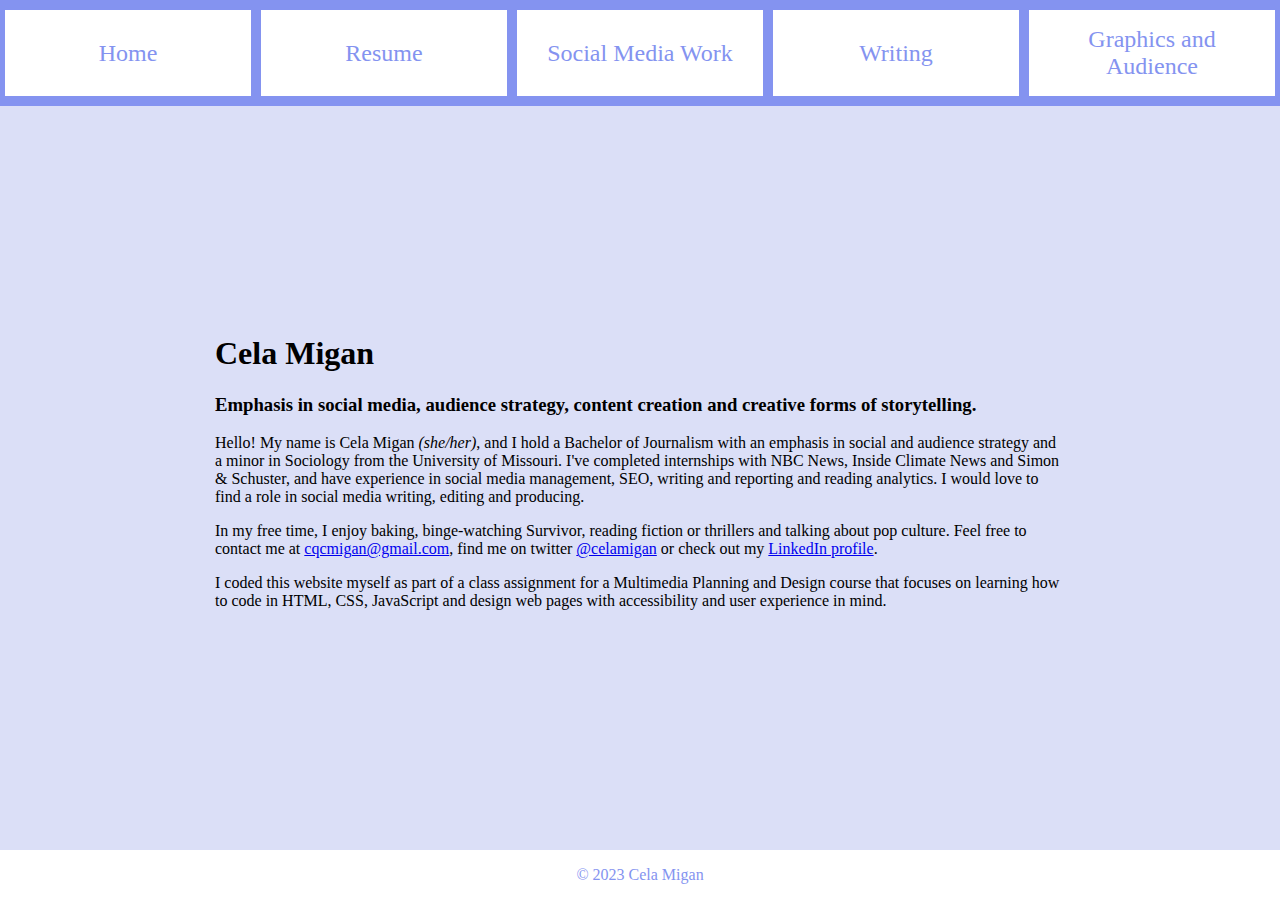
<file: index.html>
<!DOCTYPE HTML>

<html lang="en" dir="ltr">
  <head>
    <title>Cela Migan portfolio site</title>
		<meta charset="utf-8">
    <meta name="description" content="Homepage for Cela Migan's portfolio site">
		<meta name="author" content="Cela Migan">
		<meta name="keywords" content="Portfolio, social media, journalism, writing">
		<meta name="viewport" content="width=device-width">
		<link rel="stylesheet" href="styles.css">
		<meta property="og:url" content="https://j4502-ss22.github.io/migan-portfolio-site/index.html" />
		<meta property="og:title" content="Cela Migan portfolio site"/>
		<meta property="og:image" content="purple sky.png" />
		<meta property="og:site_name" content="Cela Migan Portfolio site" />
    <meta name="viewport" content="width=device-width">
  </head>

  <body>

        		<nav>
        			<ul id="menu_nav">
        				<li><a href="index.html">Home</a></li>
        				<li><a href="resume.html">Resume</a></li>
                <li><a href="social-media.html">Social Media Work</a></li>
                <li><a href="writing.html">Writing</a></li>
                <li><a href="audience.html">Graphics and Audience</a></li>
                </nav>

	<main id="content">

<h1>Cela Migan</h1>
<h3>Emphasis in social media, audience strategy, content creation and creative forms of storytelling.</h3>

    <p>Hello! My name is Cela Migan <em>(she/her)</em>, and I hold a Bachelor of Journalism with an emphasis in social and audience strategy and a minor in Sociology from the University of Missouri. I've completed internships with NBC News, Inside Climate News and Simon & Schuster, and have experience in social media management, SEO, writing and reporting and reading analytics. I would love to find a role in social media writing, editing and producing.</p>

    <p>In my free time, I enjoy baking, binge-watching Survivor, reading fiction or thrillers and talking about pop culture. Feel free to contact me at <a href="mailto:cqcmigan@gmail.com" >cqcmigan@gmail.com</a>, find me on twitter <a href="https://twitter.com/celamigan" target="_blank" rel="noopener noreferrer">@celamigan</a> or check out my <a href="https://www.linkedin.com/in/celamigan/" target="_blank" rel="noopener noreferrer">LinkedIn profile</a>.</p>

    <p>I coded this website myself as part of a class assignment for a Multimedia Planning and Design course that focuses on learning how to code in HTML, CSS, JavaScript and design web pages with accessibility and user experience in mind.</p>

  		<a class="skip-link" href="#content">Skip to content</a>

  </main>

      <footer>
      © 2023 Cela Migan
      </footer>
      <script src="styles.css"></script>
  </body>
</html>
</file>
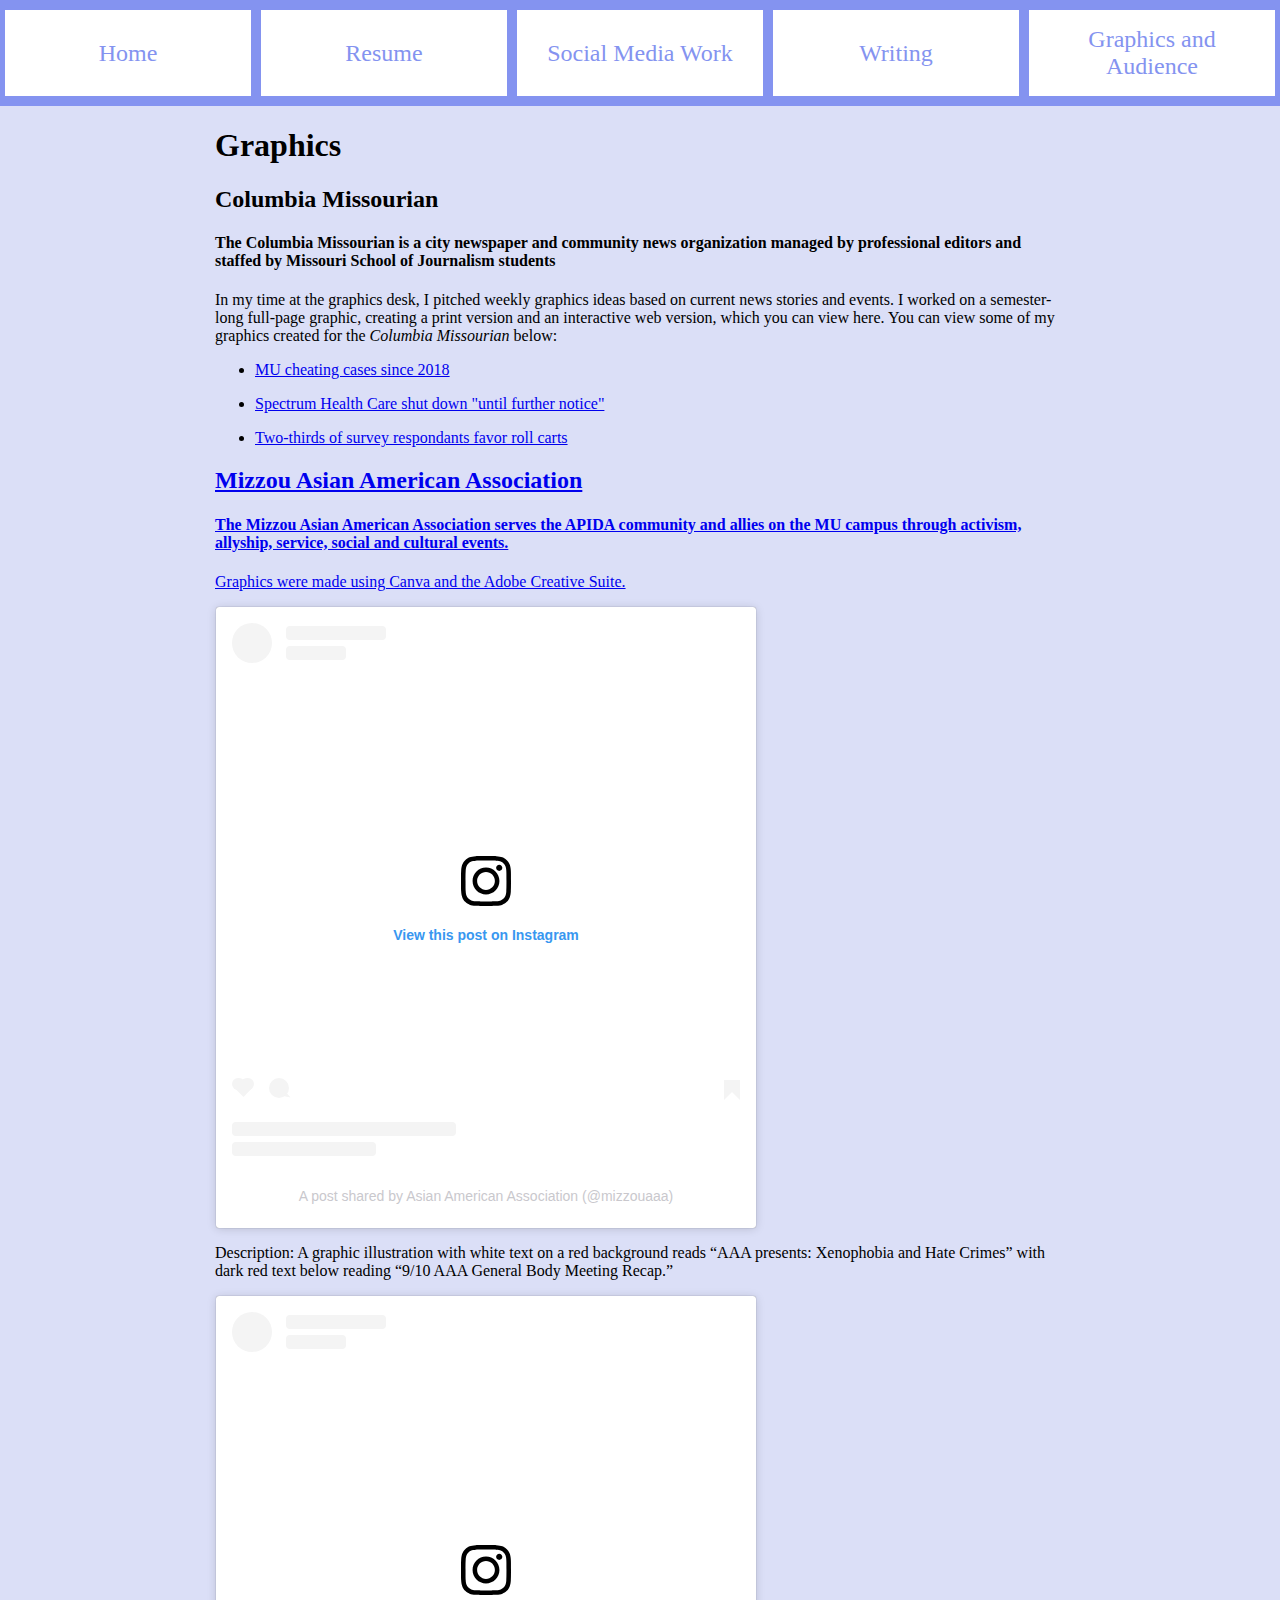
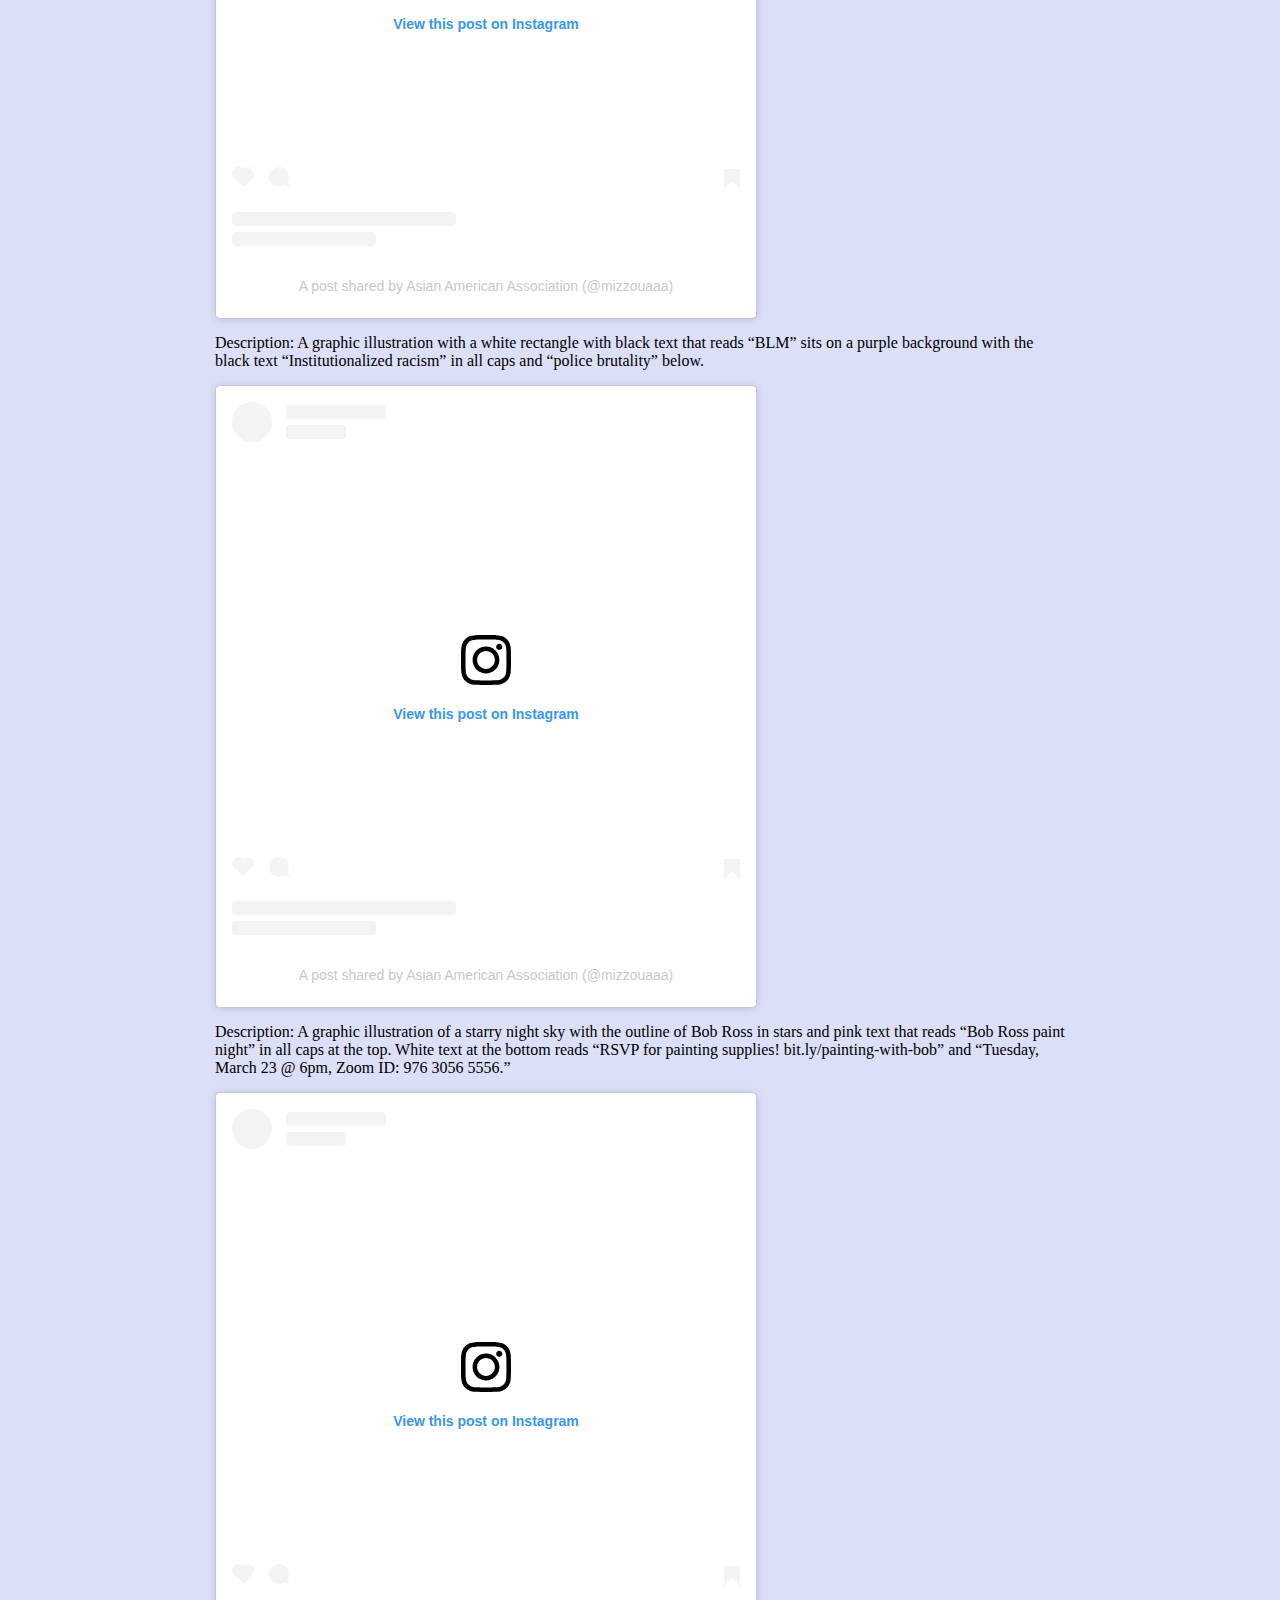
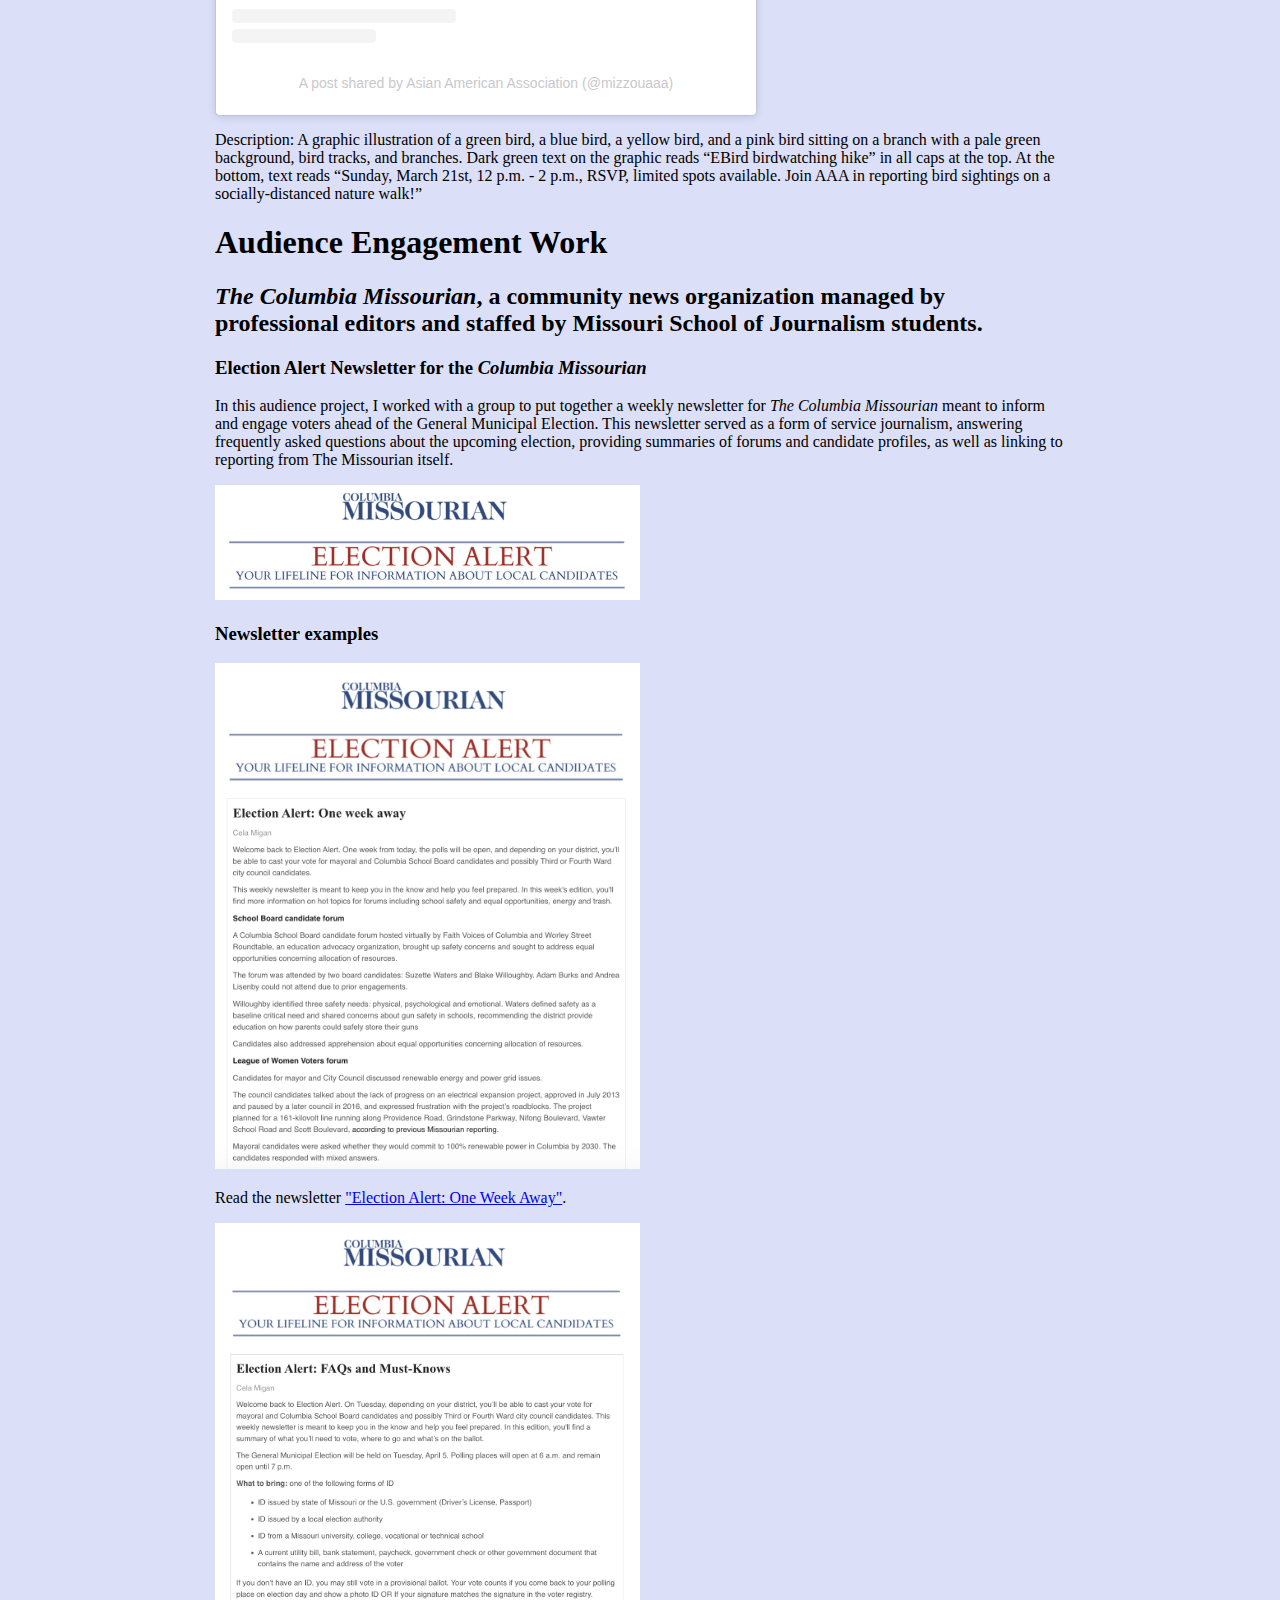
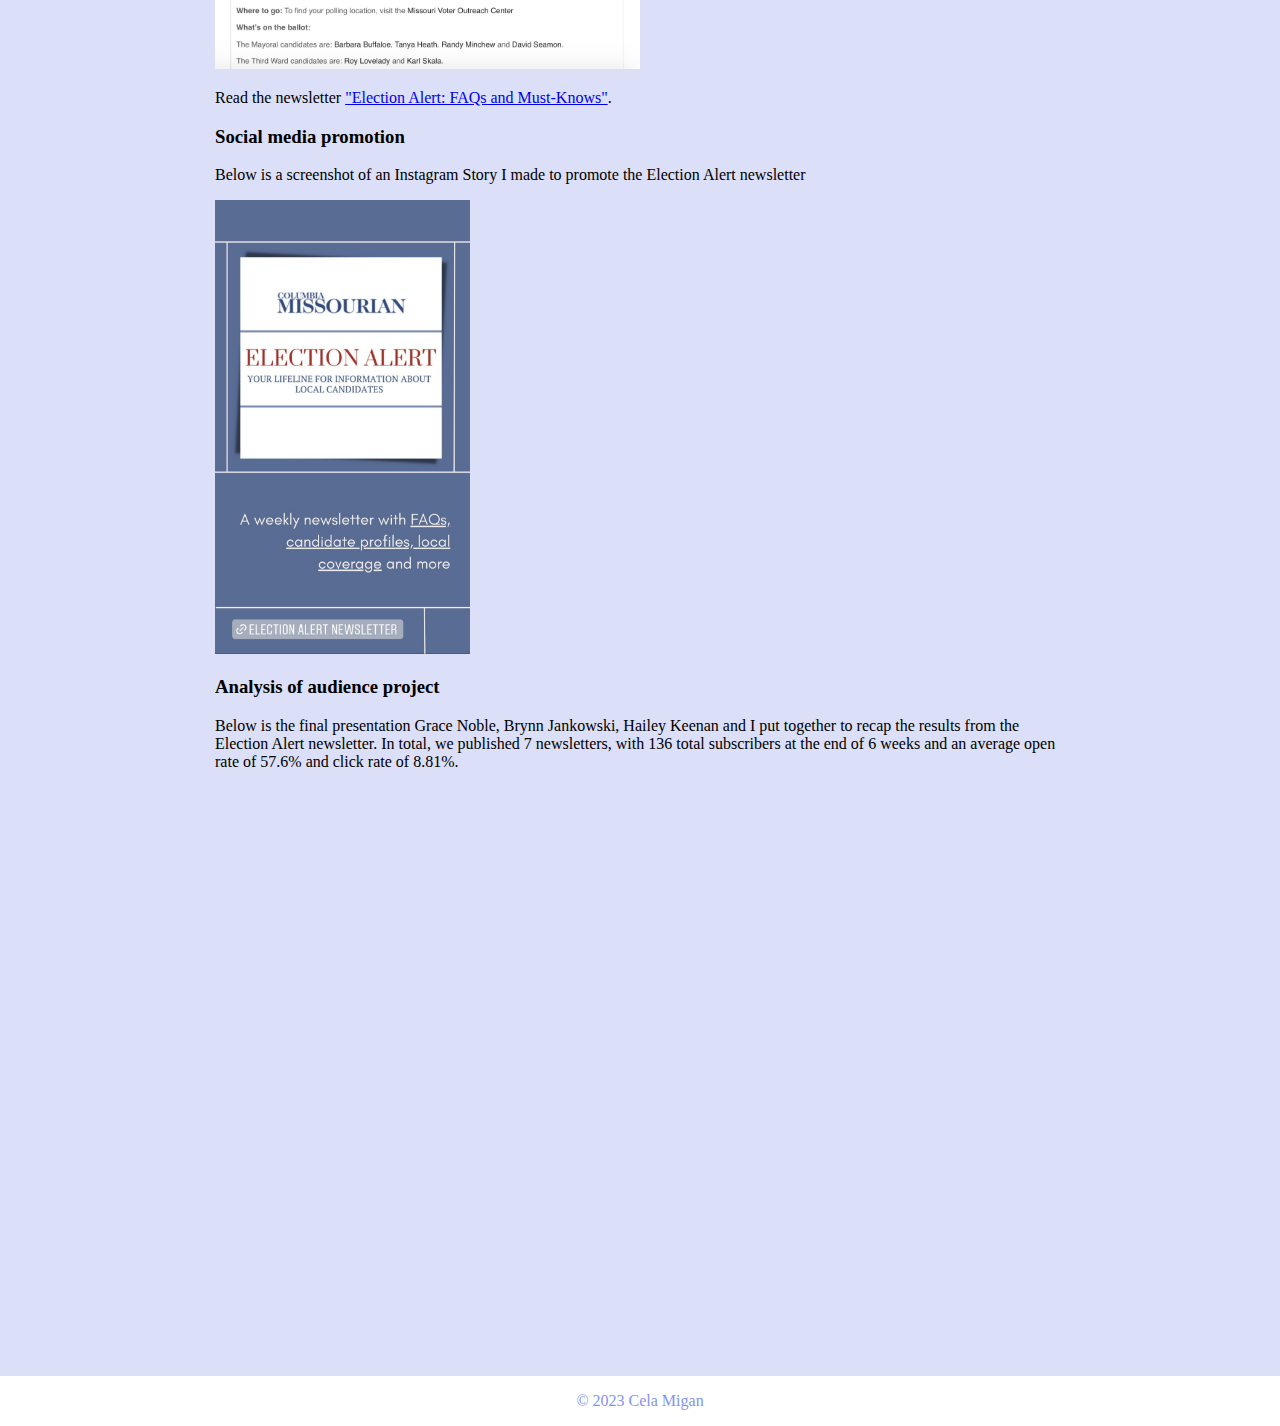
<file: audience.html>
<!DOCTYPE HTML>

<html lang="en" dir="ltr">

<head>
  <title>Cela Migan portfolio site</title>
  <meta charset="utf-8">
  <meta name="description" content="Homepage for Cela Migan's portfolio site">
  <meta name="author" content="Cela Migan">
  <meta name="keywords" content="Portfolio">
  <meta name="viewport" content="width=device-width">
  <link rel="stylesheet" href="styles.css">
  <meta property="og:url" content="https://j4502-ss22.github.io/migan-portfolio-site/index.html" />
  <meta property="og:title" content="Cela Migan portfolio site"/>
  <meta property="og:image" content="purple sky.png" />
  <meta property="og:site_name" content="Global Journalist" />
  <meta name="viewport" content="width=device-width">
</head>

<body>

  <nav>
    <ul id="menu_nav">
      <li><a href="index.html">Home</a></li>
      <li><a href="resume.html">Resume</a></li>
      <li><a href="social-media.html">Social Media Work</a></li>
      <li><a href="writing.html">Writing</a></li>
      <li><a href="audience.html">Graphics and Audience</a></li>
      </nav>

      <main id="content">

        <style>
          .logo .week .FAQs .story {
            border-color: #8493F0;
            border-width: 5px;
            border-style: solid;
          }
        </style>

        <h1>Graphics</h1>

        <h2>Columbia Missourian</h2>
        <h4>The Columbia Missourian is a city newspaper and community news organization managed by professional editors and staffed by Missouri School of Journalism students</h4>
        <p>In my time at the graphics desk, I pitched weekly graphics ideas based on current news stories and events. I worked on a semester-long full-page graphic, creating a print version and an interactive web version, which you can view here. You can view some of my graphics created for the <em>Columbia Missourian</em> below:</p>
        <ul>
          <li><p><a href="https://www.columbiamissourian.com/visuals/graphics/mu-cheating-cases-since-2018/pdf_78183b9a-b879-11ed-9df6-57726673bc65.html" target="_blank" rel="noopener noreferrer">MU cheating cases since 2018
          <li><p><a href="https://www.columbiamissourian.com/news/local/columbia-needs-this-clinic-spectrum-health-care-closes-its-doors/article_76be24b8-af04-11ed-8e9e-574d2f4e05b2.html" target="_blank" rel="noopener noreferrer">Spectrum Health Care shut down "until further notice"
          <li><p><a href="https://www.columbiamissourian.com/visuals/two-thirds-of-survey-respondents-favor-roll-carts/pdf_22bcfa68-b4a1-11ed-b52f-1301f2049859.html" target="_blank" rel="noopener noreferrer">Two-thirds of survey respondants favor roll carts
        </ul>

  			<h2>Mizzou Asian American Association</h2>
  			<h4>The Mizzou Asian American Association serves the APIDA community and allies on the MU campus through activism, allyship, service, social and cultural events.</h4>
  			<p>Graphics were made using Canva and the Adobe Creative Suite.</p>
  			<blockquote class="instagram-media" data-instgrm-captioned data-instgrm-permalink="https://www.instagram.com/p/CE-mn86HT_W/?utm_source=ig_embed&amp;utm_campaign=loading" data-instgrm-version="14" style=" background:#FFF; border:0; border-radius:3px; box-shadow:0 0 1px 0 rgba(0,0,0,0.5),0 1px 10px 0 rgba(0,0,0,0.15); margin: 1px; max-width:540px; min-width:326px; padding:0; width:99.375%; width:-webkit-calc(100% - 2px); width:calc(100% - 2px);">
  				<div style="padding:16px;">
  					<a href="https://www.instagram.com/p/CE-mn86HT_W/?utm_source=ig_embed&amp;utm_campaign=loading" style=" background:#FFFFFF; line-height:0; padding:0 0; text-align:center; text-decoration:none; width:100%;" target="_blank">
  						<div style=" display: flex; flex-direction: row; align-items: center;">
  							<div style="background-color: #F4F4F4; border-radius: 50%; flex-grow: 0; height: 40px; margin-right: 14px; width: 40px;"></div>
  							<div style="display: flex; flex-direction: column; flex-grow: 1; justify-content: center;">
  								<div style=" background-color: #F4F4F4; border-radius: 4px; flex-grow: 0; height: 14px; margin-bottom: 6px; width: 100px;"></div>
  								<div style=" background-color: #F4F4F4; border-radius: 4px; flex-grow: 0; height: 14px; width: 60px;"></div>
  							</div>
  						</div>
  						<div style="padding: 19% 0;"></div>
  						<div style="display:block; height:50px; margin:0 auto 12px; width:50px;">
  							<svg width="50px" height="50px" viewBox="0 0 60 60" version="1.1" xmlns="https://www.w3.org/2000/svg" xmlns:xlink="https://www.w3.org/1999/xlink">
  								<g stroke="none" stroke-width="1" fill="none" fill-rule="evenodd">
  									<g transform="translate(-511.000000, -20.000000)" fill="#000000">
  										<g>
  											<path d="M556.869,30.41 C554.814,30.41 553.148,32.076 553.148,34.131 C553.148,36.186 554.814,37.852 556.869,37.852 C558.924,37.852 560.59,36.186 560.59,34.131 C560.59,32.076 558.924,30.41 556.869,30.41 M541,60.657 C535.114,60.657 530.342,55.887 530.342,50 C530.342,44.114 535.114,39.342 541,39.342 C546.887,39.342 551.658,44.114 551.658,50 C551.658,55.887 546.887,60.657 541,60.657 M541,33.886 C532.1,33.886 524.886,41.1 524.886,50 C524.886,58.899 532.1,66.113 541,66.113 C549.9,66.113 557.115,58.899 557.115,50 C557.115,41.1 549.9,33.886 541,33.886 M565.378,62.101 C565.244,65.022 564.756,66.606 564.346,67.663 C563.803,69.06 563.154,70.057 562.106,71.106 C561.058,72.155 560.06,72.803 558.662,73.347 C557.607,73.757 556.021,74.244 553.102,74.378 C549.944,74.521 548.997,74.552 541,74.552 C533.003,74.552 532.056,74.521 528.898,74.378 C525.979,74.244 524.393,73.757 523.338,73.347 C521.94,72.803 520.942,72.155 519.894,71.106 C518.846,70.057 518.197,69.06 517.654,67.663 C517.244,66.606 516.755,65.022 516.623,62.101 C516.479,58.943 516.448,57.996 516.448,50 C516.448,42.003 516.479,41.056 516.623,37.899 C516.755,34.978 517.244,33.391 517.654,32.338 C518.197,30.938 518.846,29.942 519.894,28.894 C520.942,27.846 521.94,27.196 523.338,26.654 C524.393,26.244 525.979,25.756 528.898,25.623 C532.057,25.479 533.004,25.448 541,25.448 C548.997,25.448 549.943,25.479 553.102,25.623 C556.021,25.756 557.607,26.244 558.662,26.654 C560.06,27.196 561.058,27.846 562.106,28.894 C563.154,29.942 563.803,30.938 564.346,32.338 C564.756,33.391 565.244,34.978 565.378,37.899 C565.522,41.056 565.552,42.003 565.552,50 C565.552,57.996 565.522,58.943 565.378,62.101 M570.82,37.631 C570.674,34.438 570.167,32.258 569.425,30.349 C568.659,28.377 567.633,26.702 565.965,25.035 C564.297,23.368 562.623,22.342 560.652,21.575 C558.743,20.834 556.562,20.326 553.369,20.18 C550.169,20.033 549.148,20 541,20 C532.853,20 531.831,20.033 528.631,20.18 C525.438,20.326 523.257,20.834 521.349,21.575 C519.376,22.342 517.703,23.368 516.035,25.035 C514.368,26.702 513.342,28.377 512.574,30.349 C511.834,32.258 511.326,34.438 511.181,37.631 C511.035,40.831 511,41.851 511,50 C511,58.147 511.035,59.17 511.181,62.369 C511.326,65.562 511.834,67.743 512.574,69.651 C513.342,71.625 514.368,73.296 516.035,74.965 C517.703,76.634 519.376,77.658 521.349,78.425 C523.257,79.167 525.438,79.673 528.631,79.82 C531.831,79.965 532.853,80.001 541,80.001 C549.148,80.001 550.169,79.965 553.369,79.82 C556.562,79.673 558.743,79.167 560.652,78.425 C562.623,77.658 564.297,76.634 565.965,74.965 C567.633,73.296 568.659,71.625 569.425,69.651 C570.167,67.743 570.674,65.562 570.82,62.369 C570.966,59.17 571,58.147 571,50 C571,41.851 570.966,40.831 570.82,37.631"></path>
  										</g>
  									</g>
  								</g>
  							</svg>
  						</div>
  						<div style="padding-top: 8px;">
  							<div style=" color:#3897f0; font-family:Arial,sans-serif; font-size:14px; font-style:normal; font-weight:550; line-height:18px;">View this post on Instagram</div>
  						</div>
  						<div style="padding: 12.5% 0;"></div>
  						<div style="display: flex; flex-direction: row; margin-bottom: 14px; align-items: center;">
  							<div>
  								<div style="background-color: #F4F4F4; border-radius: 50%; height: 12.5px; width: 12.5px; transform: translateX(0px) translateY(7px);"></div>
  								<div style="background-color: #F4F4F4; height: 12.5px; transform: rotate(-45deg) translateX(3px) translateY(1px); width: 12.5px; flex-grow: 0; margin-right: 14px; margin-left: 2px;"></div>
  								<div style="background-color: #F4F4F4; border-radius: 50%; height: 12.5px; width: 12.5px; transform: translateX(9px) translateY(-18px);"></div>
  							</div>
  							<div style="margin-left: 8px;">
  								<div style=" background-color: #F4F4F4; border-radius: 50%; flex-grow: 0; height: 20px; width: 20px;"></div>
  								<div style=" width: 0; height: 0; border-top: 2px solid transparent; border-left: 6px solid #f4f4f4; border-bottom: 2px solid transparent; transform: translateX(16px) translateY(-4px) rotate(30deg)"></div>
  							</div>
  							<div style="margin-left: auto;">
  								<div style=" width: 0px; border-top: 8px solid #F4F4F4; border-right: 8px solid transparent; transform: translateY(16px);"></div>
  								<div style=" background-color: #F4F4F4; flex-grow: 0; height: 12px; width: 16px; transform: translateY(-4px);"></div>
  								<div style=" width: 0; height: 0; border-top: 8px solid #F4F4F4; border-left: 8px solid transparent; transform: translateY(-4px) translateX(8px);"></div>
  							</div>
  						</div>
  						<div style="display: flex; flex-direction: column; flex-grow: 1; justify-content: center; margin-bottom: 24px;">
  							<div style=" background-color: #F4F4F4; border-radius: 4px; flex-grow: 0; height: 14px; margin-bottom: 6px; width: 224px;"></div>
  							<div style=" background-color: #F4F4F4; border-radius: 4px; flex-grow: 0; height: 14px; width: 144px;"></div>
  						</div>
  					</a>
  					<p style=" color:#c9c8cd; font-family:Arial,sans-serif; font-size:14px; line-height:17px; margin-bottom:0; margin-top:8px; overflow:hidden; padding:8px 0 7px; text-align:center; text-overflow:ellipsis; white-space:nowrap;"><a href="https://www.instagram.com/p/CE-mn86HT_W/?utm_source=ig_embed&amp;utm_campaign=loading" style=" color:#c9c8cd; font-family:Arial,sans-serif; font-size:14px; font-style:normal; font-weight:normal; line-height:17px; text-decoration:none;" target="_blank">A post shared by Asian American Association (@mizzouaaa)</a></p>
  				</div>
  			</blockquote>
  			<script async src="//www.instagram.com/embed.js"></script>
  			<p>Description: A graphic illustration with white text on a red background reads “AAA presents: Xenophobia and Hate Crimes” with dark red text below reading “9/10 AAA General Body Meeting Recap.”</p>
  			<blockquote class="instagram-media" data-instgrm-captioned data-instgrm-permalink="https://www.instagram.com/p/CBgBSfLnZOX/?utm_source=ig_embed&amp;utm_campaign=loading" data-instgrm-version="14" style=" background:#FFF; border:0; border-radius:3px; box-shadow:0 0 1px 0 rgba(0,0,0,0.5),0 1px 10px 0 rgba(0,0,0,0.15); margin: 1px; max-width:540px; min-width:326px; padding:0; width:99.375%; width:-webkit-calc(100% - 2px); width:calc(100% - 2px);">
  				<div style="padding:16px;">
  					<a href="https://www.instagram.com/p/CBgBSfLnZOX/?utm_source=ig_embed&amp;utm_campaign=loading" style=" background:#FFFFFF; line-height:0; padding:0 0; text-align:center; text-decoration:none; width:100%;" target="_blank">
  						<div style=" display: flex; flex-direction: row; align-items: center;">
  							<div style="background-color: #F4F4F4; border-radius: 50%; flex-grow: 0; height: 40px; margin-right: 14px; width: 40px;"></div>
  							<div style="display: flex; flex-direction: column; flex-grow: 1; justify-content: center;">
  								<div style=" background-color: #F4F4F4; border-radius: 4px; flex-grow: 0; height: 14px; margin-bottom: 6px; width: 100px;"></div>
  								<div style=" background-color: #F4F4F4; border-radius: 4px; flex-grow: 0; height: 14px; width: 60px;"></div>
  							</div>
  						</div>
  						<div style="padding: 19% 0;"></div>
  						<div style="display:block; height:50px; margin:0 auto 12px; width:50px;">
  							<svg width="50px" height="50px" viewBox="0 0 60 60" version="1.1" xmlns="https://www.w3.org/2000/svg" xmlns:xlink="https://www.w3.org/1999/xlink">
  								<g stroke="none" stroke-width="1" fill="none" fill-rule="evenodd">
  									<g transform="translate(-511.000000, -20.000000)" fill="#000000">
  										<g>
  											<path d="M556.869,30.41 C554.814,30.41 553.148,32.076 553.148,34.131 C553.148,36.186 554.814,37.852 556.869,37.852 C558.924,37.852 560.59,36.186 560.59,34.131 C560.59,32.076 558.924,30.41 556.869,30.41 M541,60.657 C535.114,60.657 530.342,55.887 530.342,50 C530.342,44.114 535.114,39.342 541,39.342 C546.887,39.342 551.658,44.114 551.658,50 C551.658,55.887 546.887,60.657 541,60.657 M541,33.886 C532.1,33.886 524.886,41.1 524.886,50 C524.886,58.899 532.1,66.113 541,66.113 C549.9,66.113 557.115,58.899 557.115,50 C557.115,41.1 549.9,33.886 541,33.886 M565.378,62.101 C565.244,65.022 564.756,66.606 564.346,67.663 C563.803,69.06 563.154,70.057 562.106,71.106 C561.058,72.155 560.06,72.803 558.662,73.347 C557.607,73.757 556.021,74.244 553.102,74.378 C549.944,74.521 548.997,74.552 541,74.552 C533.003,74.552 532.056,74.521 528.898,74.378 C525.979,74.244 524.393,73.757 523.338,73.347 C521.94,72.803 520.942,72.155 519.894,71.106 C518.846,70.057 518.197,69.06 517.654,67.663 C517.244,66.606 516.755,65.022 516.623,62.101 C516.479,58.943 516.448,57.996 516.448,50 C516.448,42.003 516.479,41.056 516.623,37.899 C516.755,34.978 517.244,33.391 517.654,32.338 C518.197,30.938 518.846,29.942 519.894,28.894 C520.942,27.846 521.94,27.196 523.338,26.654 C524.393,26.244 525.979,25.756 528.898,25.623 C532.057,25.479 533.004,25.448 541,25.448 C548.997,25.448 549.943,25.479 553.102,25.623 C556.021,25.756 557.607,26.244 558.662,26.654 C560.06,27.196 561.058,27.846 562.106,28.894 C563.154,29.942 563.803,30.938 564.346,32.338 C564.756,33.391 565.244,34.978 565.378,37.899 C565.522,41.056 565.552,42.003 565.552,50 C565.552,57.996 565.522,58.943 565.378,62.101 M570.82,37.631 C570.674,34.438 570.167,32.258 569.425,30.349 C568.659,28.377 567.633,26.702 565.965,25.035 C564.297,23.368 562.623,22.342 560.652,21.575 C558.743,20.834 556.562,20.326 553.369,20.18 C550.169,20.033 549.148,20 541,20 C532.853,20 531.831,20.033 528.631,20.18 C525.438,20.326 523.257,20.834 521.349,21.575 C519.376,22.342 517.703,23.368 516.035,25.035 C514.368,26.702 513.342,28.377 512.574,30.349 C511.834,32.258 511.326,34.438 511.181,37.631 C511.035,40.831 511,41.851 511,50 C511,58.147 511.035,59.17 511.181,62.369 C511.326,65.562 511.834,67.743 512.574,69.651 C513.342,71.625 514.368,73.296 516.035,74.965 C517.703,76.634 519.376,77.658 521.349,78.425 C523.257,79.167 525.438,79.673 528.631,79.82 C531.831,79.965 532.853,80.001 541,80.001 C549.148,80.001 550.169,79.965 553.369,79.82 C556.562,79.673 558.743,79.167 560.652,78.425 C562.623,77.658 564.297,76.634 565.965,74.965 C567.633,73.296 568.659,71.625 569.425,69.651 C570.167,67.743 570.674,65.562 570.82,62.369 C570.966,59.17 571,58.147 571,50 C571,41.851 570.966,40.831 570.82,37.631"></path>
  										</g>
  									</g>
  								</g>
  							</svg>
  						</div>
  						<div style="padding-top: 8px;">
  							<div style=" color:#3897f0; font-family:Arial,sans-serif; font-size:14px; font-style:normal; font-weight:550; line-height:18px;">View this post on Instagram</div>
  						</div>
  						<div style="padding: 12.5% 0;"></div>
  						<div style="display: flex; flex-direction: row; margin-bottom: 14px; align-items: center;">
  							<div>
  								<div style="background-color: #F4F4F4; border-radius: 50%; height: 12.5px; width: 12.5px; transform: translateX(0px) translateY(7px);"></div>
  								<div style="background-color: #F4F4F4; height: 12.5px; transform: rotate(-45deg) translateX(3px) translateY(1px); width: 12.5px; flex-grow: 0; margin-right: 14px; margin-left: 2px;"></div>
  								<div style="background-color: #F4F4F4; border-radius: 50%; height: 12.5px; width: 12.5px; transform: translateX(9px) translateY(-18px);"></div>
  							</div>
  							<div style="margin-left: 8px;">
  								<div style=" background-color: #F4F4F4; border-radius: 50%; flex-grow: 0; height: 20px; width: 20px;"></div>
  								<div style=" width: 0; height: 0; border-top: 2px solid transparent; border-left: 6px solid #f4f4f4; border-bottom: 2px solid transparent; transform: translateX(16px) translateY(-4px) rotate(30deg)"></div>
  							</div>
  							<div style="margin-left: auto;">
  								<div style=" width: 0px; border-top: 8px solid #F4F4F4; border-right: 8px solid transparent; transform: translateY(16px);"></div>
  								<div style=" background-color: #F4F4F4; flex-grow: 0; height: 12px; width: 16px; transform: translateY(-4px);"></div>
  								<div style=" width: 0; height: 0; border-top: 8px solid #F4F4F4; border-left: 8px solid transparent; transform: translateY(-4px) translateX(8px);"></div>
  							</div>
  						</div>
  						<div style="display: flex; flex-direction: column; flex-grow: 1; justify-content: center; margin-bottom: 24px;">
  							<div style=" background-color: #F4F4F4; border-radius: 4px; flex-grow: 0; height: 14px; margin-bottom: 6px; width: 224px;"></div>
  							<div style=" background-color: #F4F4F4; border-radius: 4px; flex-grow: 0; height: 14px; width: 144px;"></div>
  						</div>
  					</a>
  					<p style=" color:#c9c8cd; font-family:Arial,sans-serif; font-size:14px; line-height:17px; margin-bottom:0; margin-top:8px; overflow:hidden; padding:8px 0 7px; text-align:center; text-overflow:ellipsis; white-space:nowrap;"><a href="https://www.instagram.com/p/CBgBSfLnZOX/?utm_source=ig_embed&amp;utm_campaign=loading" style=" color:#c9c8cd; font-family:Arial,sans-serif; font-size:14px; font-style:normal; font-weight:normal; line-height:17px; text-decoration:none;" target="_blank">A post shared by Asian American Association (@mizzouaaa)</a></p>
  				</div>
  			</blockquote>
  			<script async src="//www.instagram.com/embed.js"></script>
  			<p>Description: A graphic illustration with a white rectangle with black text that reads “BLM” sits on a purple background with the black text “Institutionalized racism” in all caps and “police brutality” below.</p>
  			<blockquote class="instagram-media" data-instgrm-captioned data-instgrm-permalink="https://www.instagram.com/p/CMNk0czHyk0/?utm_source=ig_embed&amp;utm_campaign=loading" data-instgrm-version="14" style=" background:#FFF; border:0; border-radius:3px; box-shadow:0 0 1px 0 rgba(0,0,0,0.5),0 1px 10px 0 rgba(0,0,0,0.15); margin: 1px; max-width:540px; min-width:326px; padding:0; width:99.375%; width:-webkit-calc(100% - 2px); width:calc(100% - 2px);">
  				<div style="padding:16px;">
  					<a href="https://www.instagram.com/p/CMNk0czHyk0/?utm_source=ig_embed&amp;utm_campaign=loading" style=" background:#FFFFFF; line-height:0; padding:0 0; text-align:center; text-decoration:none; width:100%;" target="_blank">
  						<div style=" display: flex; flex-direction: row; align-items: center;">
  							<div style="background-color: #F4F4F4; border-radius: 50%; flex-grow: 0; height: 40px; margin-right: 14px; width: 40px;"></div>
  							<div style="display: flex; flex-direction: column; flex-grow: 1; justify-content: center;">
  								<div style=" background-color: #F4F4F4; border-radius: 4px; flex-grow: 0; height: 14px; margin-bottom: 6px; width: 100px;"></div>
  								<div style=" background-color: #F4F4F4; border-radius: 4px; flex-grow: 0; height: 14px; width: 60px;"></div>
  							</div>
  						</div>
  						<div style="padding: 19% 0;"></div>
  						<div style="display:block; height:50px; margin:0 auto 12px; width:50px;">
  							<svg width="50px" height="50px" viewBox="0 0 60 60" version="1.1" xmlns="https://www.w3.org/2000/svg" xmlns:xlink="https://www.w3.org/1999/xlink">
  								<g stroke="none" stroke-width="1" fill="none" fill-rule="evenodd">
  									<g transform="translate(-511.000000, -20.000000)" fill="#000000">
  										<g>
  											<path d="M556.869,30.41 C554.814,30.41 553.148,32.076 553.148,34.131 C553.148,36.186 554.814,37.852 556.869,37.852 C558.924,37.852 560.59,36.186 560.59,34.131 C560.59,32.076 558.924,30.41 556.869,30.41 M541,60.657 C535.114,60.657 530.342,55.887 530.342,50 C530.342,44.114 535.114,39.342 541,39.342 C546.887,39.342 551.658,44.114 551.658,50 C551.658,55.887 546.887,60.657 541,60.657 M541,33.886 C532.1,33.886 524.886,41.1 524.886,50 C524.886,58.899 532.1,66.113 541,66.113 C549.9,66.113 557.115,58.899 557.115,50 C557.115,41.1 549.9,33.886 541,33.886 M565.378,62.101 C565.244,65.022 564.756,66.606 564.346,67.663 C563.803,69.06 563.154,70.057 562.106,71.106 C561.058,72.155 560.06,72.803 558.662,73.347 C557.607,73.757 556.021,74.244 553.102,74.378 C549.944,74.521 548.997,74.552 541,74.552 C533.003,74.552 532.056,74.521 528.898,74.378 C525.979,74.244 524.393,73.757 523.338,73.347 C521.94,72.803 520.942,72.155 519.894,71.106 C518.846,70.057 518.197,69.06 517.654,67.663 C517.244,66.606 516.755,65.022 516.623,62.101 C516.479,58.943 516.448,57.996 516.448,50 C516.448,42.003 516.479,41.056 516.623,37.899 C516.755,34.978 517.244,33.391 517.654,32.338 C518.197,30.938 518.846,29.942 519.894,28.894 C520.942,27.846 521.94,27.196 523.338,26.654 C524.393,26.244 525.979,25.756 528.898,25.623 C532.057,25.479 533.004,25.448 541,25.448 C548.997,25.448 549.943,25.479 553.102,25.623 C556.021,25.756 557.607,26.244 558.662,26.654 C560.06,27.196 561.058,27.846 562.106,28.894 C563.154,29.942 563.803,30.938 564.346,32.338 C564.756,33.391 565.244,34.978 565.378,37.899 C565.522,41.056 565.552,42.003 565.552,50 C565.552,57.996 565.522,58.943 565.378,62.101 M570.82,37.631 C570.674,34.438 570.167,32.258 569.425,30.349 C568.659,28.377 567.633,26.702 565.965,25.035 C564.297,23.368 562.623,22.342 560.652,21.575 C558.743,20.834 556.562,20.326 553.369,20.18 C550.169,20.033 549.148,20 541,20 C532.853,20 531.831,20.033 528.631,20.18 C525.438,20.326 523.257,20.834 521.349,21.575 C519.376,22.342 517.703,23.368 516.035,25.035 C514.368,26.702 513.342,28.377 512.574,30.349 C511.834,32.258 511.326,34.438 511.181,37.631 C511.035,40.831 511,41.851 511,50 C511,58.147 511.035,59.17 511.181,62.369 C511.326,65.562 511.834,67.743 512.574,69.651 C513.342,71.625 514.368,73.296 516.035,74.965 C517.703,76.634 519.376,77.658 521.349,78.425 C523.257,79.167 525.438,79.673 528.631,79.82 C531.831,79.965 532.853,80.001 541,80.001 C549.148,80.001 550.169,79.965 553.369,79.82 C556.562,79.673 558.743,79.167 560.652,78.425 C562.623,77.658 564.297,76.634 565.965,74.965 C567.633,73.296 568.659,71.625 569.425,69.651 C570.167,67.743 570.674,65.562 570.82,62.369 C570.966,59.17 571,58.147 571,50 C571,41.851 570.966,40.831 570.82,37.631"></path>
  										</g>
  									</g>
  								</g>
  							</svg>
  						</div>
  						<div style="padding-top: 8px;">
  							<div style=" color:#3897f0; font-family:Arial,sans-serif; font-size:14px; font-style:normal; font-weight:550; line-height:18px;">View this post on Instagram</div>
  						</div>
  						<div style="padding: 12.5% 0;"></div>
  						<div style="display: flex; flex-direction: row; margin-bottom: 14px; align-items: center;">
  							<div>
  								<div style="background-color: #F4F4F4; border-radius: 50%; height: 12.5px; width: 12.5px; transform: translateX(0px) translateY(7px);"></div>
  								<div style="background-color: #F4F4F4; height: 12.5px; transform: rotate(-45deg) translateX(3px) translateY(1px); width: 12.5px; flex-grow: 0; margin-right: 14px; margin-left: 2px;"></div>
  								<div style="background-color: #F4F4F4; border-radius: 50%; height: 12.5px; width: 12.5px; transform: translateX(9px) translateY(-18px);"></div>
  							</div>
  							<div style="margin-left: 8px;">
  								<div style=" background-color: #F4F4F4; border-radius: 50%; flex-grow: 0; height: 20px; width: 20px;"></div>
  								<div style=" width: 0; height: 0; border-top: 2px solid transparent; border-left: 6px solid #f4f4f4; border-bottom: 2px solid transparent; transform: translateX(16px) translateY(-4px) rotate(30deg)"></div>
  							</div>
  							<div style="margin-left: auto;">
  								<div style=" width: 0px; border-top: 8px solid #F4F4F4; border-right: 8px solid transparent; transform: translateY(16px);"></div>
  								<div style=" background-color: #F4F4F4; flex-grow: 0; height: 12px; width: 16px; transform: translateY(-4px);"></div>
  								<div style=" width: 0; height: 0; border-top: 8px solid #F4F4F4; border-left: 8px solid transparent; transform: translateY(-4px) translateX(8px);"></div>
  							</div>
  						</div>
  						<div style="display: flex; flex-direction: column; flex-grow: 1; justify-content: center; margin-bottom: 24px;">
  							<div style=" background-color: #F4F4F4; border-radius: 4px; flex-grow: 0; height: 14px; margin-bottom: 6px; width: 224px;"></div>
  							<div style=" background-color: #F4F4F4; border-radius: 4px; flex-grow: 0; height: 14px; width: 144px;"></div>
  						</div>
  					</a>
  					<p style=" color:#c9c8cd; font-family:Arial,sans-serif; font-size:14px; line-height:17px; margin-bottom:0; margin-top:8px; overflow:hidden; padding:8px 0 7px; text-align:center; text-overflow:ellipsis; white-space:nowrap;"><a href="https://www.instagram.com/p/CMNk0czHyk0/?utm_source=ig_embed&amp;utm_campaign=loading" style=" color:#c9c8cd; font-family:Arial,sans-serif; font-size:14px; font-style:normal; font-weight:normal; line-height:17px; text-decoration:none;" target="_blank">A post shared by Asian American Association (@mizzouaaa)</a></p>
  				</div>
  			</blockquote>
  			<script async src="//www.instagram.com/embed.js"></script>
  			<p>Description: A graphic illustration of a starry night sky with the outline of Bob Ross in stars and pink text that reads “Bob Ross paint night” in all caps at the top. White text at the bottom reads “RSVP for painting supplies! bit.ly/painting-with-bob” and “Tuesday, March 23 @ 6pm, Zoom ID: 976 3056 5556.”</p>
  			<blockquote class="instagram-media" data-instgrm-captioned data-instgrm-permalink="https://www.instagram.com/p/CMVcMJpHsyk/?utm_source=ig_embed&amp;utm_campaign=loading" data-instgrm-version="14" style=" background:#FFF; border:0; border-radius:3px; box-shadow:0 0 1px 0 rgba(0,0,0,0.5),0 1px 10px 0 rgba(0,0,0,0.15); margin: 1px; max-width:540px; min-width:326px; padding:0; width:99.375%; width:-webkit-calc(100% - 2px); width:calc(100% - 2px);">
  				<div style="padding:16px;">
  					<a href="https://www.instagram.com/p/CMVcMJpHsyk/?utm_source=ig_embed&amp;utm_campaign=loading" style=" background:#FFFFFF; line-height:0; padding:0 0; text-align:center; text-decoration:none; width:100%;" target="_blank">
  						<div style=" display: flex; flex-direction: row; align-items: center;">
  							<div style="background-color: #F4F4F4; border-radius: 50%; flex-grow: 0; height: 40px; margin-right: 14px; width: 40px;"></div>
  							<div style="display: flex; flex-direction: column; flex-grow: 1; justify-content: center;">
  								<div style=" background-color: #F4F4F4; border-radius: 4px; flex-grow: 0; height: 14px; margin-bottom: 6px; width: 100px;"></div>
  								<div style=" background-color: #F4F4F4; border-radius: 4px; flex-grow: 0; height: 14px; width: 60px;"></div>
  							</div>
  						</div>
  						<div style="padding: 19% 0;"></div>
  						<div style="display:block; height:50px; margin:0 auto 12px; width:50px;">
  							<svg width="50px" height="50px" viewBox="0 0 60 60" version="1.1" xmlns="https://www.w3.org/2000/svg" xmlns:xlink="https://www.w3.org/1999/xlink">
  								<g stroke="none" stroke-width="1" fill="none" fill-rule="evenodd">
  									<g transform="translate(-511.000000, -20.000000)" fill="#000000">
  										<g>
  											<path d="M556.869,30.41 C554.814,30.41 553.148,32.076 553.148,34.131 C553.148,36.186 554.814,37.852 556.869,37.852 C558.924,37.852 560.59,36.186 560.59,34.131 C560.59,32.076 558.924,30.41 556.869,30.41 M541,60.657 C535.114,60.657 530.342,55.887 530.342,50 C530.342,44.114 535.114,39.342 541,39.342 C546.887,39.342 551.658,44.114 551.658,50 C551.658,55.887 546.887,60.657 541,60.657 M541,33.886 C532.1,33.886 524.886,41.1 524.886,50 C524.886,58.899 532.1,66.113 541,66.113 C549.9,66.113 557.115,58.899 557.115,50 C557.115,41.1 549.9,33.886 541,33.886 M565.378,62.101 C565.244,65.022 564.756,66.606 564.346,67.663 C563.803,69.06 563.154,70.057 562.106,71.106 C561.058,72.155 560.06,72.803 558.662,73.347 C557.607,73.757 556.021,74.244 553.102,74.378 C549.944,74.521 548.997,74.552 541,74.552 C533.003,74.552 532.056,74.521 528.898,74.378 C525.979,74.244 524.393,73.757 523.338,73.347 C521.94,72.803 520.942,72.155 519.894,71.106 C518.846,70.057 518.197,69.06 517.654,67.663 C517.244,66.606 516.755,65.022 516.623,62.101 C516.479,58.943 516.448,57.996 516.448,50 C516.448,42.003 516.479,41.056 516.623,37.899 C516.755,34.978 517.244,33.391 517.654,32.338 C518.197,30.938 518.846,29.942 519.894,28.894 C520.942,27.846 521.94,27.196 523.338,26.654 C524.393,26.244 525.979,25.756 528.898,25.623 C532.057,25.479 533.004,25.448 541,25.448 C548.997,25.448 549.943,25.479 553.102,25.623 C556.021,25.756 557.607,26.244 558.662,26.654 C560.06,27.196 561.058,27.846 562.106,28.894 C563.154,29.942 563.803,30.938 564.346,32.338 C564.756,33.391 565.244,34.978 565.378,37.899 C565.522,41.056 565.552,42.003 565.552,50 C565.552,57.996 565.522,58.943 565.378,62.101 M570.82,37.631 C570.674,34.438 570.167,32.258 569.425,30.349 C568.659,28.377 567.633,26.702 565.965,25.035 C564.297,23.368 562.623,22.342 560.652,21.575 C558.743,20.834 556.562,20.326 553.369,20.18 C550.169,20.033 549.148,20 541,20 C532.853,20 531.831,20.033 528.631,20.18 C525.438,20.326 523.257,20.834 521.349,21.575 C519.376,22.342 517.703,23.368 516.035,25.035 C514.368,26.702 513.342,28.377 512.574,30.349 C511.834,32.258 511.326,34.438 511.181,37.631 C511.035,40.831 511,41.851 511,50 C511,58.147 511.035,59.17 511.181,62.369 C511.326,65.562 511.834,67.743 512.574,69.651 C513.342,71.625 514.368,73.296 516.035,74.965 C517.703,76.634 519.376,77.658 521.349,78.425 C523.257,79.167 525.438,79.673 528.631,79.82 C531.831,79.965 532.853,80.001 541,80.001 C549.148,80.001 550.169,79.965 553.369,79.82 C556.562,79.673 558.743,79.167 560.652,78.425 C562.623,77.658 564.297,76.634 565.965,74.965 C567.633,73.296 568.659,71.625 569.425,69.651 C570.167,67.743 570.674,65.562 570.82,62.369 C570.966,59.17 571,58.147 571,50 C571,41.851 570.966,40.831 570.82,37.631"></path>
  										</g>
  									</g>
  								</g>
  							</svg>
  						</div>
  						<div style="padding-top: 8px;">
  							<div style=" color:#3897f0; font-family:Arial,sans-serif; font-size:14px; font-style:normal; font-weight:550; line-height:18px;">View this post on Instagram</div>
  						</div>
  						<div style="padding: 12.5% 0;"></div>
  						<div style="display: flex; flex-direction: row; margin-bottom: 14px; align-items: center;">
  							<div>
  								<div style="background-color: #F4F4F4; border-radius: 50%; height: 12.5px; width: 12.5px; transform: translateX(0px) translateY(7px);"></div>
  								<div style="background-color: #F4F4F4; height: 12.5px; transform: rotate(-45deg) translateX(3px) translateY(1px); width: 12.5px; flex-grow: 0; margin-right: 14px; margin-left: 2px;"></div>
  								<div style="background-color: #F4F4F4; border-radius: 50%; height: 12.5px; width: 12.5px; transform: translateX(9px) translateY(-18px);"></div>
  							</div>
  							<div style="margin-left: 8px;">
  								<div style=" background-color: #F4F4F4; border-radius: 50%; flex-grow: 0; height: 20px; width: 20px;"></div>
  								<div style=" width: 0; height: 0; border-top: 2px solid transparent; border-left: 6px solid #f4f4f4; border-bottom: 2px solid transparent; transform: translateX(16px) translateY(-4px) rotate(30deg)"></div>
  							</div>
  							<div style="margin-left: auto;">
  								<div style=" width: 0px; border-top: 8px solid #F4F4F4; border-right: 8px solid transparent; transform: translateY(16px);"></div>
  								<div style=" background-color: #F4F4F4; flex-grow: 0; height: 12px; width: 16px; transform: translateY(-4px);"></div>
  								<div style=" width: 0; height: 0; border-top: 8px solid #F4F4F4; border-left: 8px solid transparent; transform: translateY(-4px) translateX(8px);"></div>
  							</div>
  						</div>
  						<div style="display: flex; flex-direction: column; flex-grow: 1; justify-content: center; margin-bottom: 24px;">
  							<div style=" background-color: #F4F4F4; border-radius: 4px; flex-grow: 0; height: 14px; margin-bottom: 6px; width: 224px;"></div>
  							<div style=" background-color: #F4F4F4; border-radius: 4px; flex-grow: 0; height: 14px; width: 144px;"></div>
  						</div>
  					</a>
  					<p style=" color:#c9c8cd; font-family:Arial,sans-serif; font-size:14px; line-height:17px; margin-bottom:0; margin-top:8px; overflow:hidden; padding:8px 0 7px; text-align:center; text-overflow:ellipsis; white-space:nowrap;"><a href="https://www.instagram.com/p/CMVcMJpHsyk/?utm_source=ig_embed&amp;utm_campaign=loading" style=" color:#c9c8cd; font-family:Arial,sans-serif; font-size:14px; font-style:normal; font-weight:normal; line-height:17px; text-decoration:none;" target="_blank">A post shared by Asian American Association (@mizzouaaa)</a></p>
  				</div>
  			</blockquote>
  			<script async src="//www.instagram.com/embed.js"></script>
  			<p>Description: A graphic illustration of a green bird, a blue bird, a yellow bird, and a pink bird sitting on a branch with a pale green background, bird tracks, and branches. Dark green text on the graphic reads “EBird birdwatching hike” in all caps at the top. At the bottom, text reads “Sunday, March 21st, 12 p.m. - 2 p.m., RSVP, limited spots available. Join AAA in reporting bird sightings on a socially-distanced nature walk!”</p>
  			<a class="skip-link" href="#content">Skip to content</a>

<h1>Audience Engagement Work</h1>

<h2><em>The Columbia Missourian</em>, a community news organization managed by professional editors and staffed by Missouri School of Journalism students.</h2>

<h3>Election Alert Newsletter for the <em>Columbia Missourian</em></h3>
<p>In this audience project, I worked with a group to put together a weekly newsletter for <em>The Columbia Missourian</em> meant to inform and engage voters ahead of the General Municipal Election. This newsletter served as a form of service journalism, answering frequently asked questions about the upcoming election, providing summaries of forums and candidate profiles, as well as linking to reporting from The Missourian itself.</p>

<img class="logo" src="Election Alert logo.png" alt="Text on a white background that reads: Election Alert, your lifeline for information about local candidates" width="50%">

<h3>Newsletter examples</h3>

<img class="week" src="1 week away.png" alt="Screenshot of an email newsletter detailing information about an upcoming election with the title 'Election Alert: one week away'" width="50%">

<p>Read the newsletter <a href="https://www.columbiamissourian.com/newsletters/election-alert-one-week-away/article_09772384-ac51-11ec-b001-13804d6e0a82.html" target="_blank" rel="noopener noreferrer">"Election Alert: One Week Away"</a>.</p>

<img class="FAQs" src="FAQs and must-knows.png" alt="Screenshot of an email newsletter containing FAQs about the upcoming election with the title 'Election Alert: FAQs and must-knows'" width="50%">

<p>Read the newsletter <a href="https://www.columbiamissourian.com/newsletters/election-alert-faqs-and-must-knows/article_801ee0f2-b120-11ec-82a7-bf9e42ff9b5c.html" target="_blank" rel="noopener noreferrer">"Election Alert: FAQs and Must-Knows"</a>.</p>

<h3>Social media promotion</h3>
<p>Below is a screenshot of an Instagram Story I made to promote the Election Alert newsletter</p>

<img class="story" src="Election alert IG story.JPG" alt="An Instagram Story with a navy background with an Election Alert logo and a link to subscribe to the newsletter" width="30%">

<h3>Analysis of audience project</h3>
<p>Below is the final presentation Grace Noble, Brynn Jankowski, Hailey Keenan and I put together to recap the results from the Election Alert newsletter. In total, we published 7 newsletters, with 136 total subscribers at the end of 6 weeks and an average open rate of 57.6% and click rate of 8.81%.</p>

<iframe src="https://docs.google.com/presentation/d/e/2PACX-1vRF-BTI_rowAZdk1dx10H8MDhpwsGSEL3P7gu5-LZ7nVFCbo4XXGBOIYvz8di9aFhxQXt4P_chqqCvj/embed?start=false&loop=false&delayms=3000" frameborder="0" width="960" height="569" allowfullscreen="true" mozallowfullscreen="true" webkitallowfullscreen="true"></iframe>

    <a class="skip-link" href="#content">Skip to content</a>

  </main>

    <footer>
    © 2023 Cela Migan
    </footer>
    <script src="styles.css"></script>
</body>
</html>
</file>
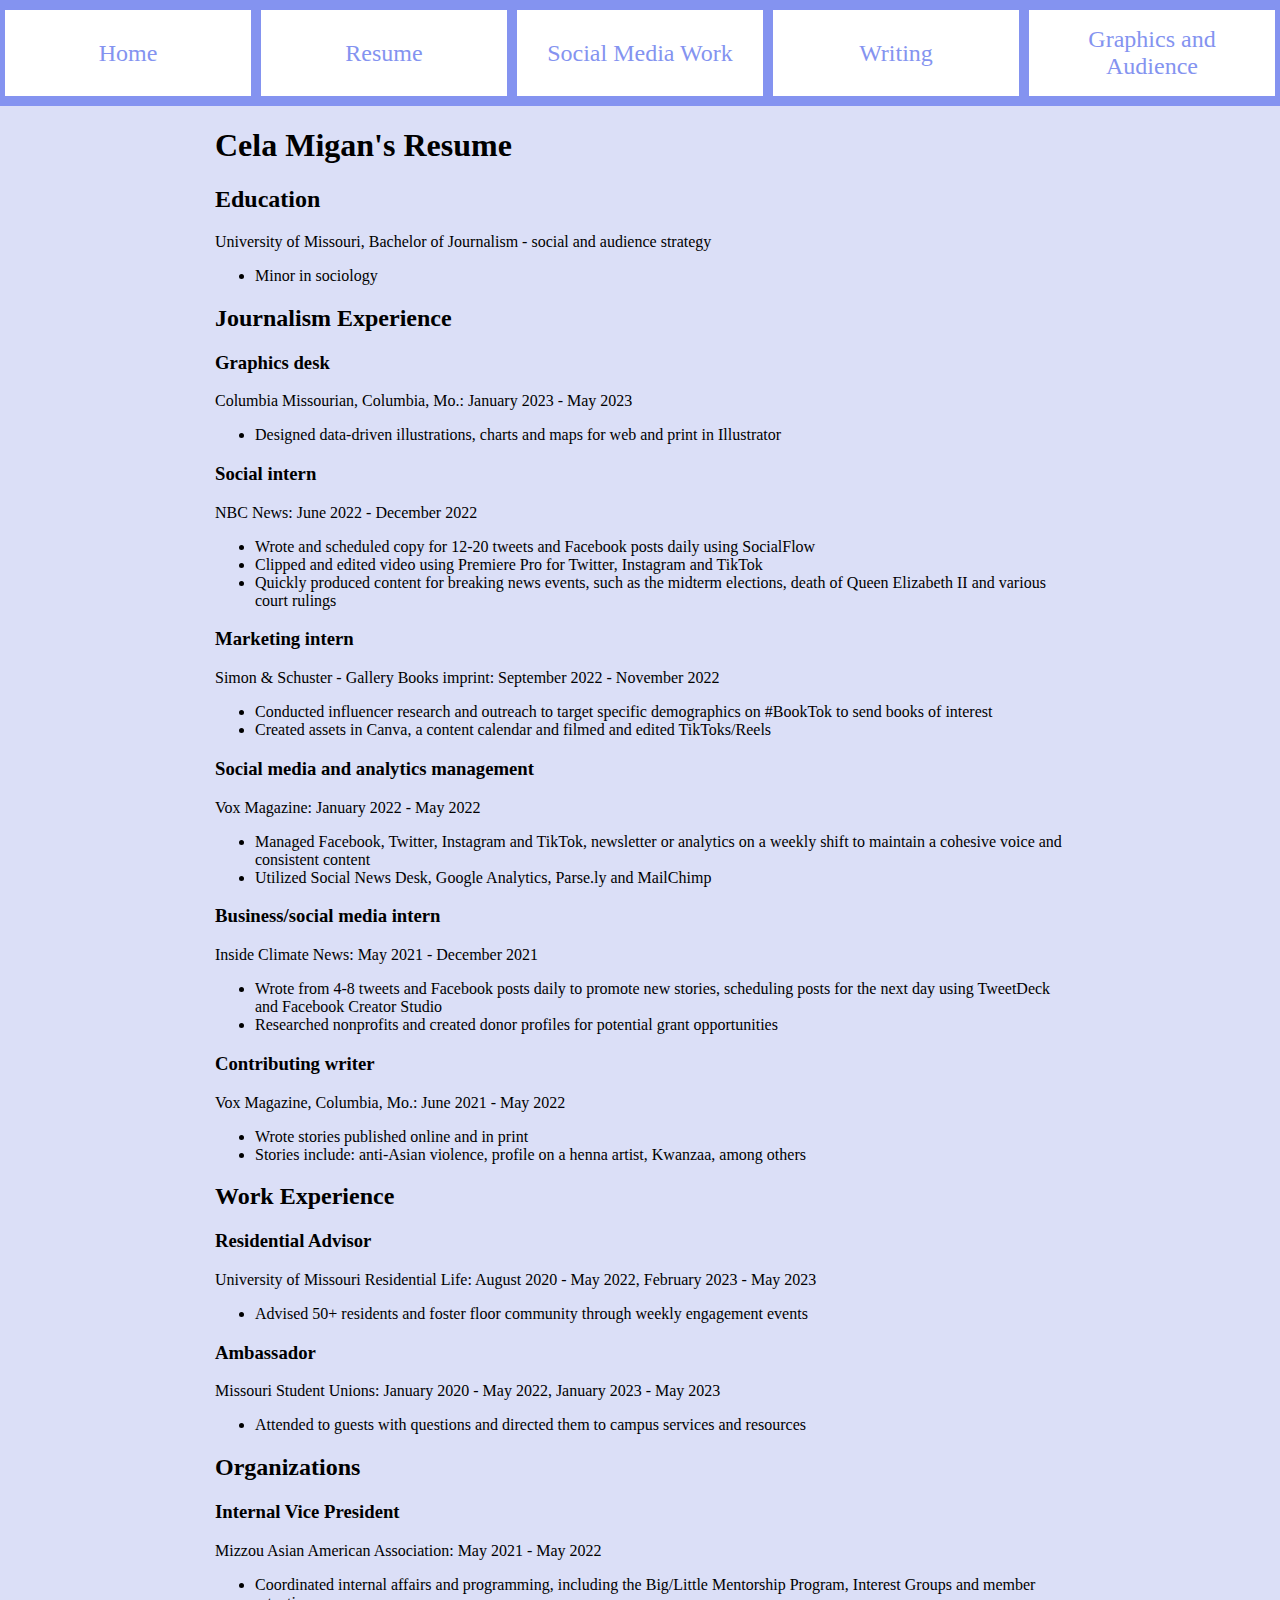
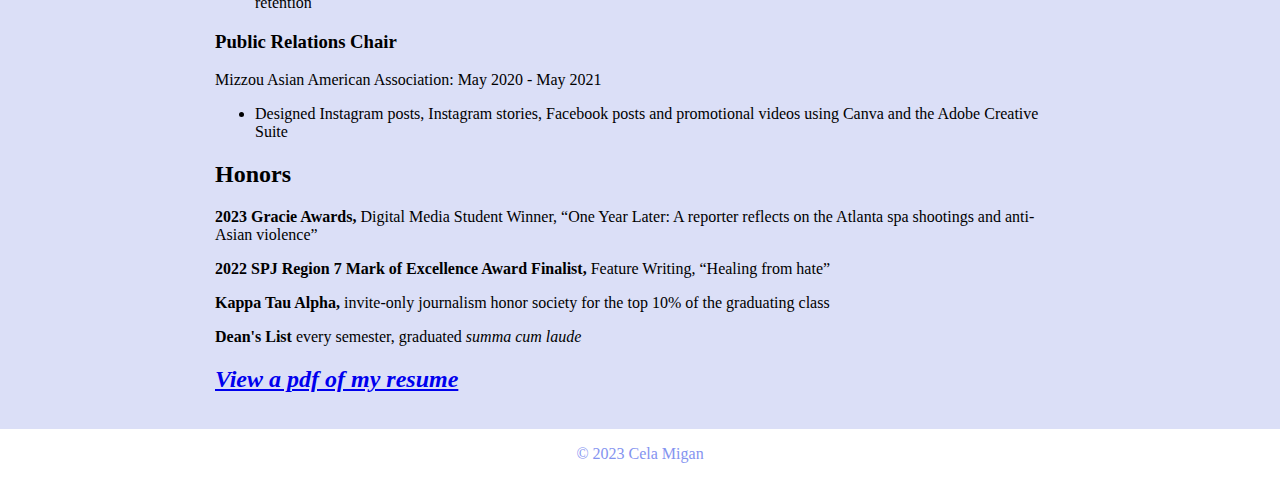
<file: resume.html>
<!DOCTYPE HTML>

<html lang="en" dir="ltr">

<head>
  <title>Cela Migan portfolio site</title>
  <meta charset="utf-8">
  <meta name="description" content="Homepage for Cela Migan's portfolio site">
  <meta name="author" content="Cela Migan">
  <meta name="keywords" content="Portfolio">
  <meta name="viewport" content="width=device-width">
  <link rel="stylesheet" href="styles.css">
  <meta property="og:url" content="https://j4502-ss22.github.io/migan-portfolio-site/index.html" />
  <meta property="og:title" content="Cela Migan portfolio site"/>
  <meta property="og:image" content="purple sky.png" />
  <meta property="og:site_name" content="Global Journalist" />
  <meta name="viewport" content="width=device-width">
</head>

  <body>

    <nav>
      <ul id="menu_nav">
        <li><a href="index.html">Home</a></li>
        <li><a href="resume.html">Resume</a></li>
        <li><a href="social-media.html">Social Media Work</a></li>
        <li><a href="writing.html">Writing</a></li>
        <li><a href="audience.html">Graphics and Audience</a></li>
        </nav>

        <main id="content">

<h1>Cela Migan's Resume</h1>

<h2>Education</h2>
<p>University of Missouri, Bachelor of Journalism - social and audience strategy
    <ul>
      <li>Minor in sociology</li>
    </ul>

<h2>Journalism Experience</h2>

<h3>Graphics desk</h3>
<p>Columbia Missourian, Columbia, Mo.:               January 2023 - May 2023</p>
<ul>
  <li> Designed data-driven illustrations, charts and maps for web and print in Illustrator</li>
</ul>


<h3>Social intern</h3>
<p>NBC News:                                           June 2022 - December 2022</p>
<ul>
  <li>Wrote and scheduled copy for 12-20 tweets and Facebook posts daily using SocialFlow</li>
  <li>Clipped and edited video using Premiere Pro for Twitter, Instagram and TikTok</li>
  <li>Quickly produced content for breaking news events, such as the midterm elections, death of Queen Elizabeth II and various court rulings</li>
</ul>

<h3>Marketing intern</h3>
<p>Simon & Schuster - Gallery Books imprint:           September 2022 - November 2022</p>
<ul>
  <li>Conducted influencer research and outreach to target specific demographics on
#BookTok to send books of interest</li>
  <li>Created assets in Canva, a content calendar and filmed and edited TikToks/Reels</li>
</ul>

<h3>Social media and analytics management</h3>
<p>Vox Magazine:                                       January 2022 - May 2022</p>
<ul>
  <li>Managed Facebook, Twitter, Instagram and TikTok, newsletter or analytics on a weekly shift to maintain a cohesive voice and consistent content</li>
  <li>Utilized Social News Desk, Google Analytics, Parse.ly and MailChimp</li>
</ul>

<h3>Business/social media intern</h3>
<p>Inside Climate News:                               May 2021 - December 2021</p>
<ul>
  <li>Wrote from 4-8 tweets and Facebook posts daily to promote new stories, scheduling posts for the next day using TweetDeck and Facebook Creator Studio</li>
  <li>Researched nonprofits and created donor profiles for potential grant opportunities</li>
</ul>

<h3>Contributing writer</h3>
<p>Vox Magazine, Columbia, Mo.:                       June 2021 - May 2022</p>
<ul>
  <li>Wrote stories published online and in print</li>
  <li>Stories include: anti-Asian violence, profile on a henna artist, Kwanzaa, among others</li>
</ul>

<h2>Work Experience</h2>

<h3>Residential Advisor</h3>
<p>University of Missouri Residential Life:           August 2020 - May 2022, February 2023 - May 2023</p>
<ul>
  <li>Advised 50+ residents and foster floor community through weekly engagement events</li>
</ul>

<h3>Ambassador</h3>
<p>Missouri Student Unions:                           January 2020 - May 2022, January 2023 - May 2023</p>
<ul>
  <li>Attended to guests with questions and directed them to campus services and resources</li>
</ul>

<h2>Organizations</h2>

<h3>Internal Vice President</h3>
<p>Mizzou Asian American Association:                      May 2021 - May 2022</p>
<ul>
  <li>Coordinated internal affairs and programming, including the Big/Little Mentorship Program, Interest Groups and member retention</li>
</ul>

<h3>Public Relations Chair</h3>
<p>Mizzou Asian American Association:                      May 2020 - May 2021</p>
<ul>
  <li>Designed Instagram posts, Instagram stories, Facebook posts and promotional videos using Canva and the Adobe Creative Suite</li>
</ul>

<h2>Honors</h2>
<p><strong>2023 Gracie Awards,</strong> Digital Media Student Winner, “One Year Later: A reporter reflects on the Atlanta spa shootings and anti-Asian violence”
</p>

<p><strong>2022 SPJ Region 7 Mark of Excellence Award Finalist,</strong> Feature Writing, “Healing from hate”</p>

<p><strong>Kappa Tau Alpha,</strong> invite-only journalism honor society for the top 10% of the graduating class</p>

<p><strong>Dean's List</strong> every semester, graduated <em>summa cum laude</em></p>

<style>
  .resume-border {
    border-color: #8493F0;
    border-width: 5px;
    border-style: solid;
  }
</style>

<em><h2><a href="Cela Migan_Resume.pdf" target="_blank">View a pdf of my resume</a></h2></em>


</main>

<footer>
© 2023 Cela Migan
</footer>
</body>
</file>
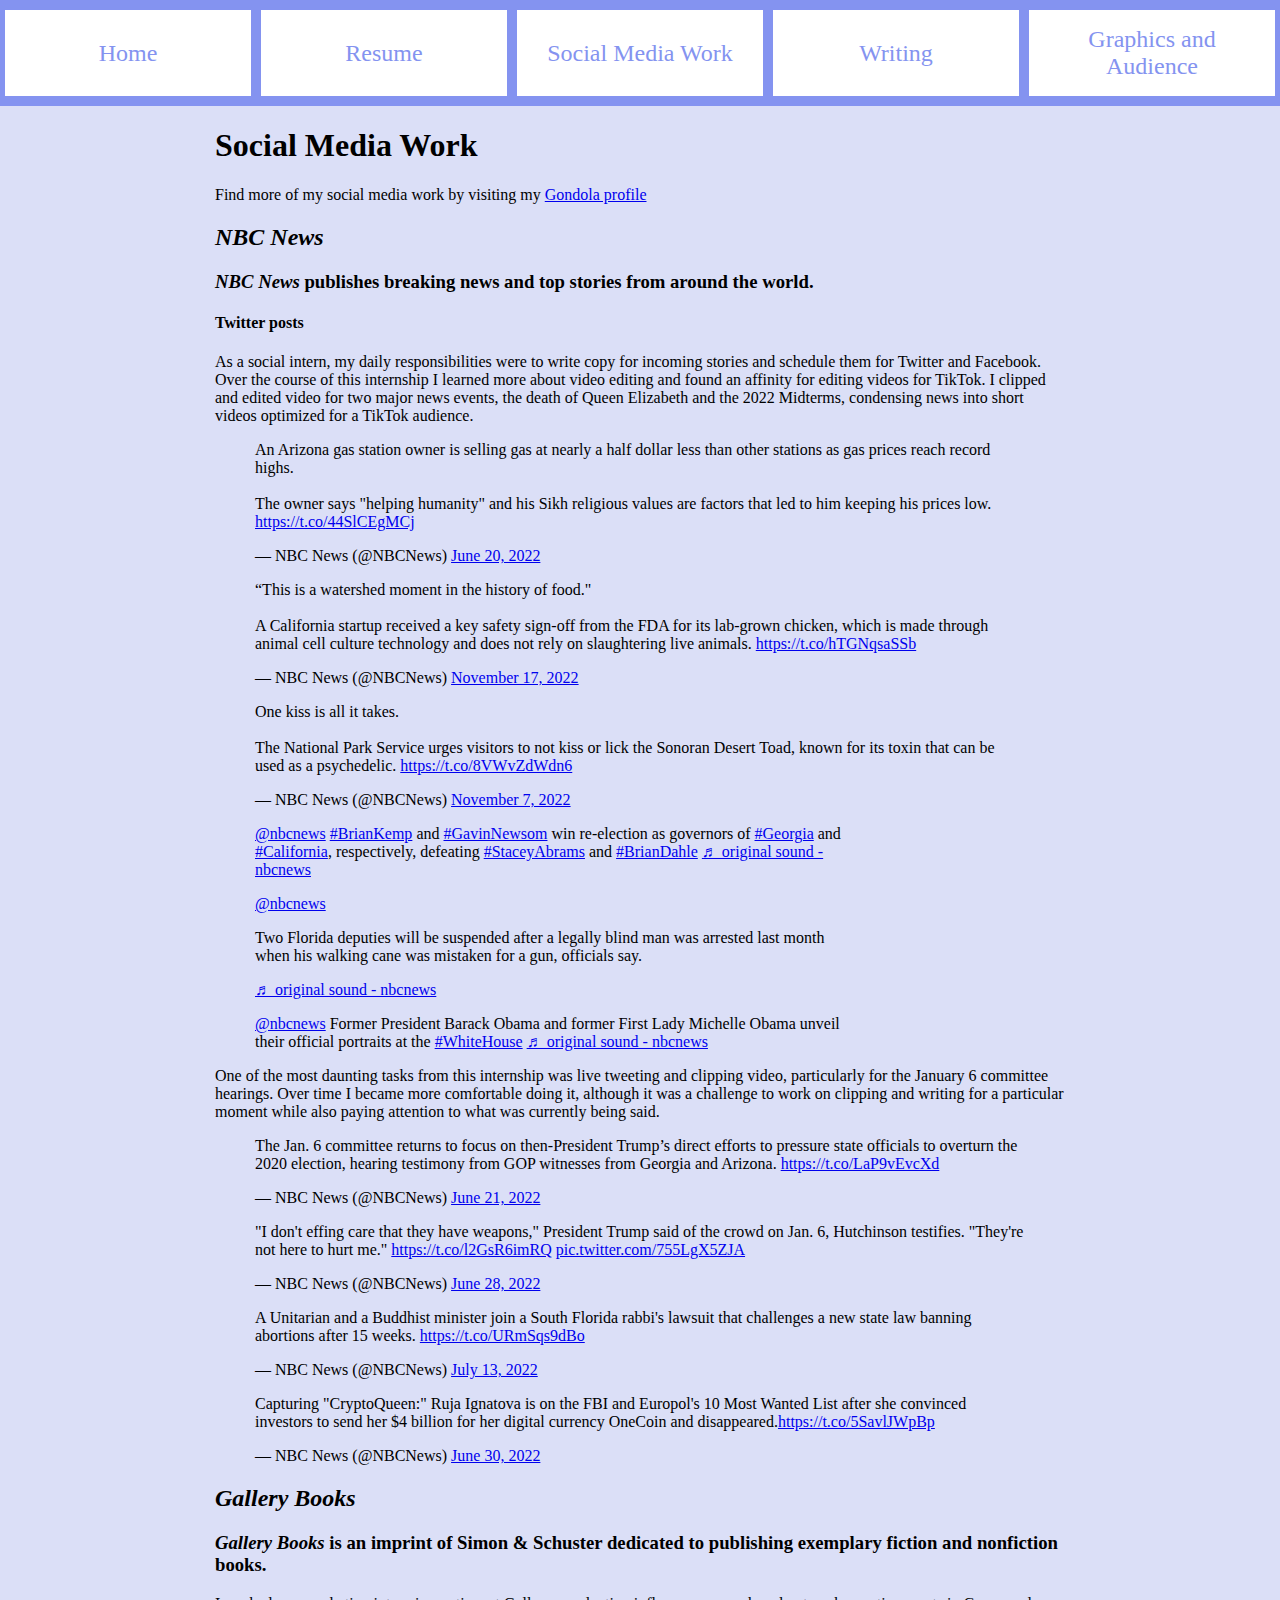
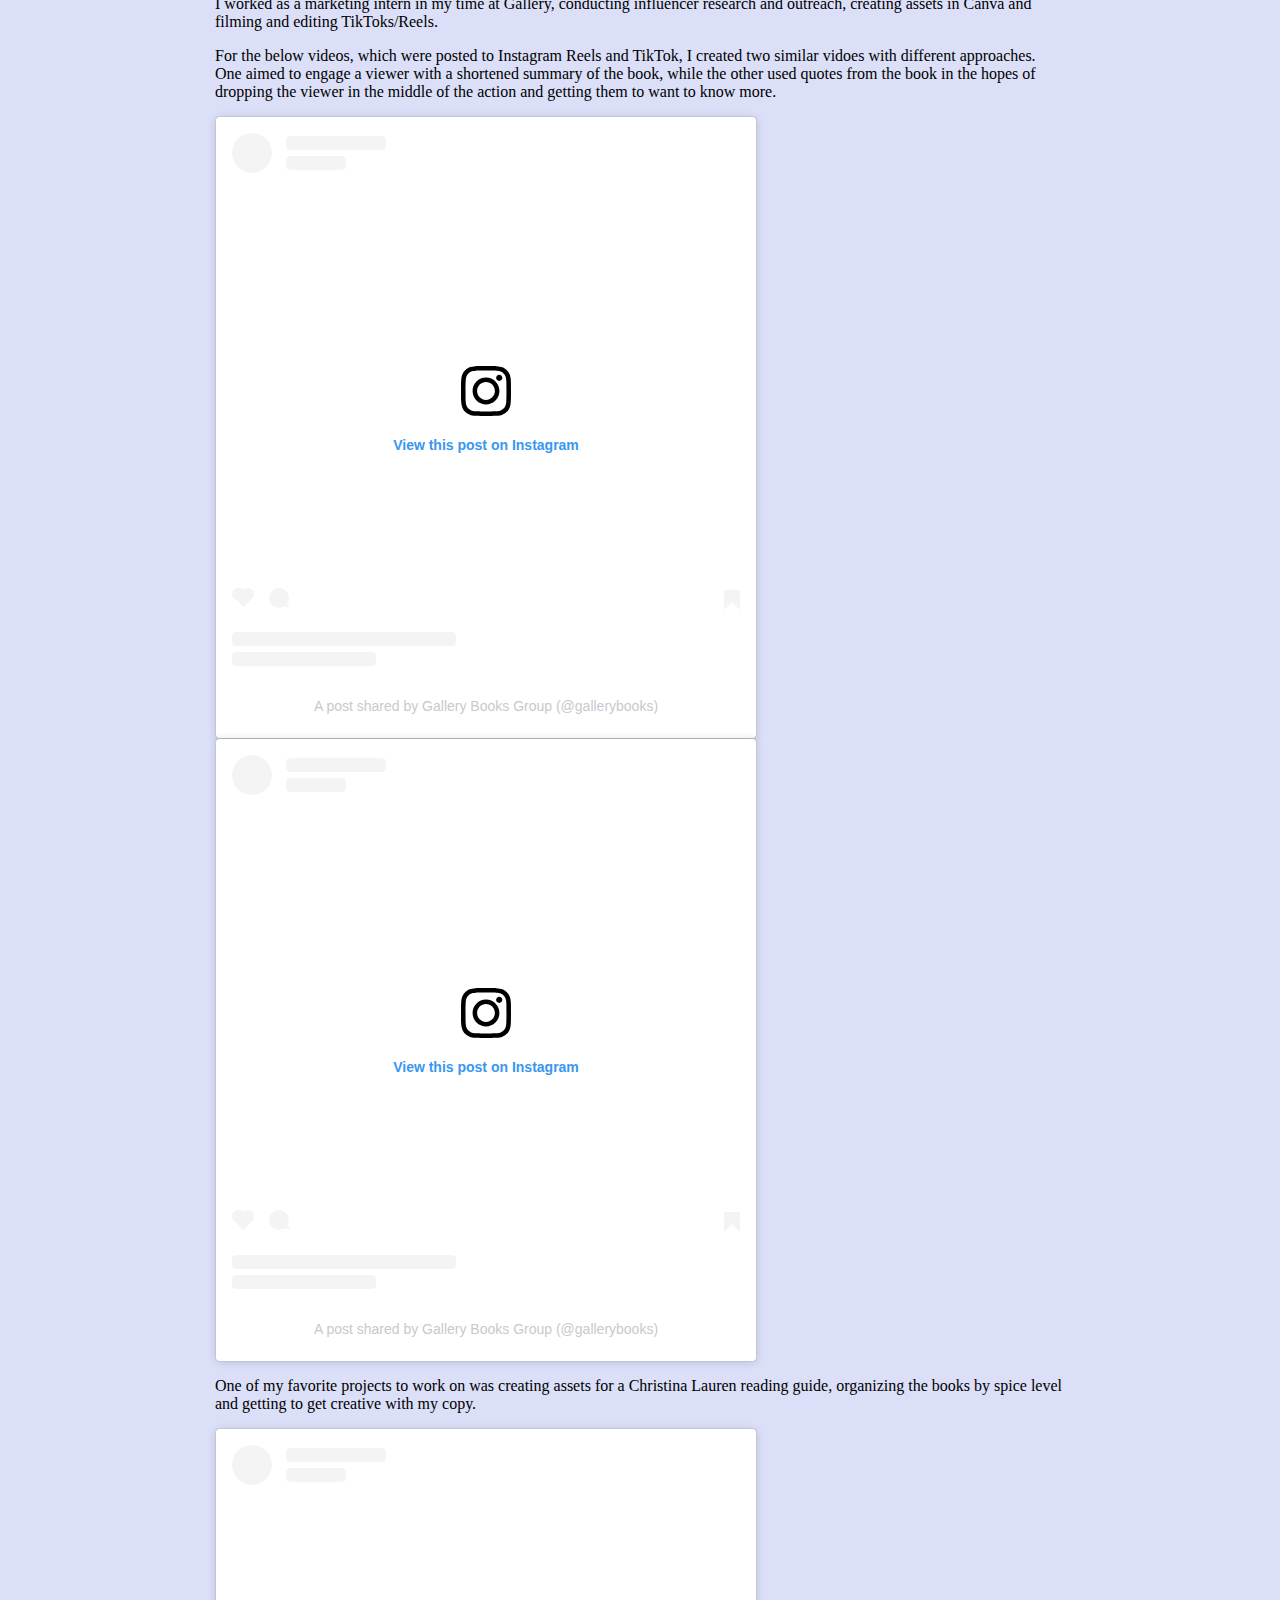
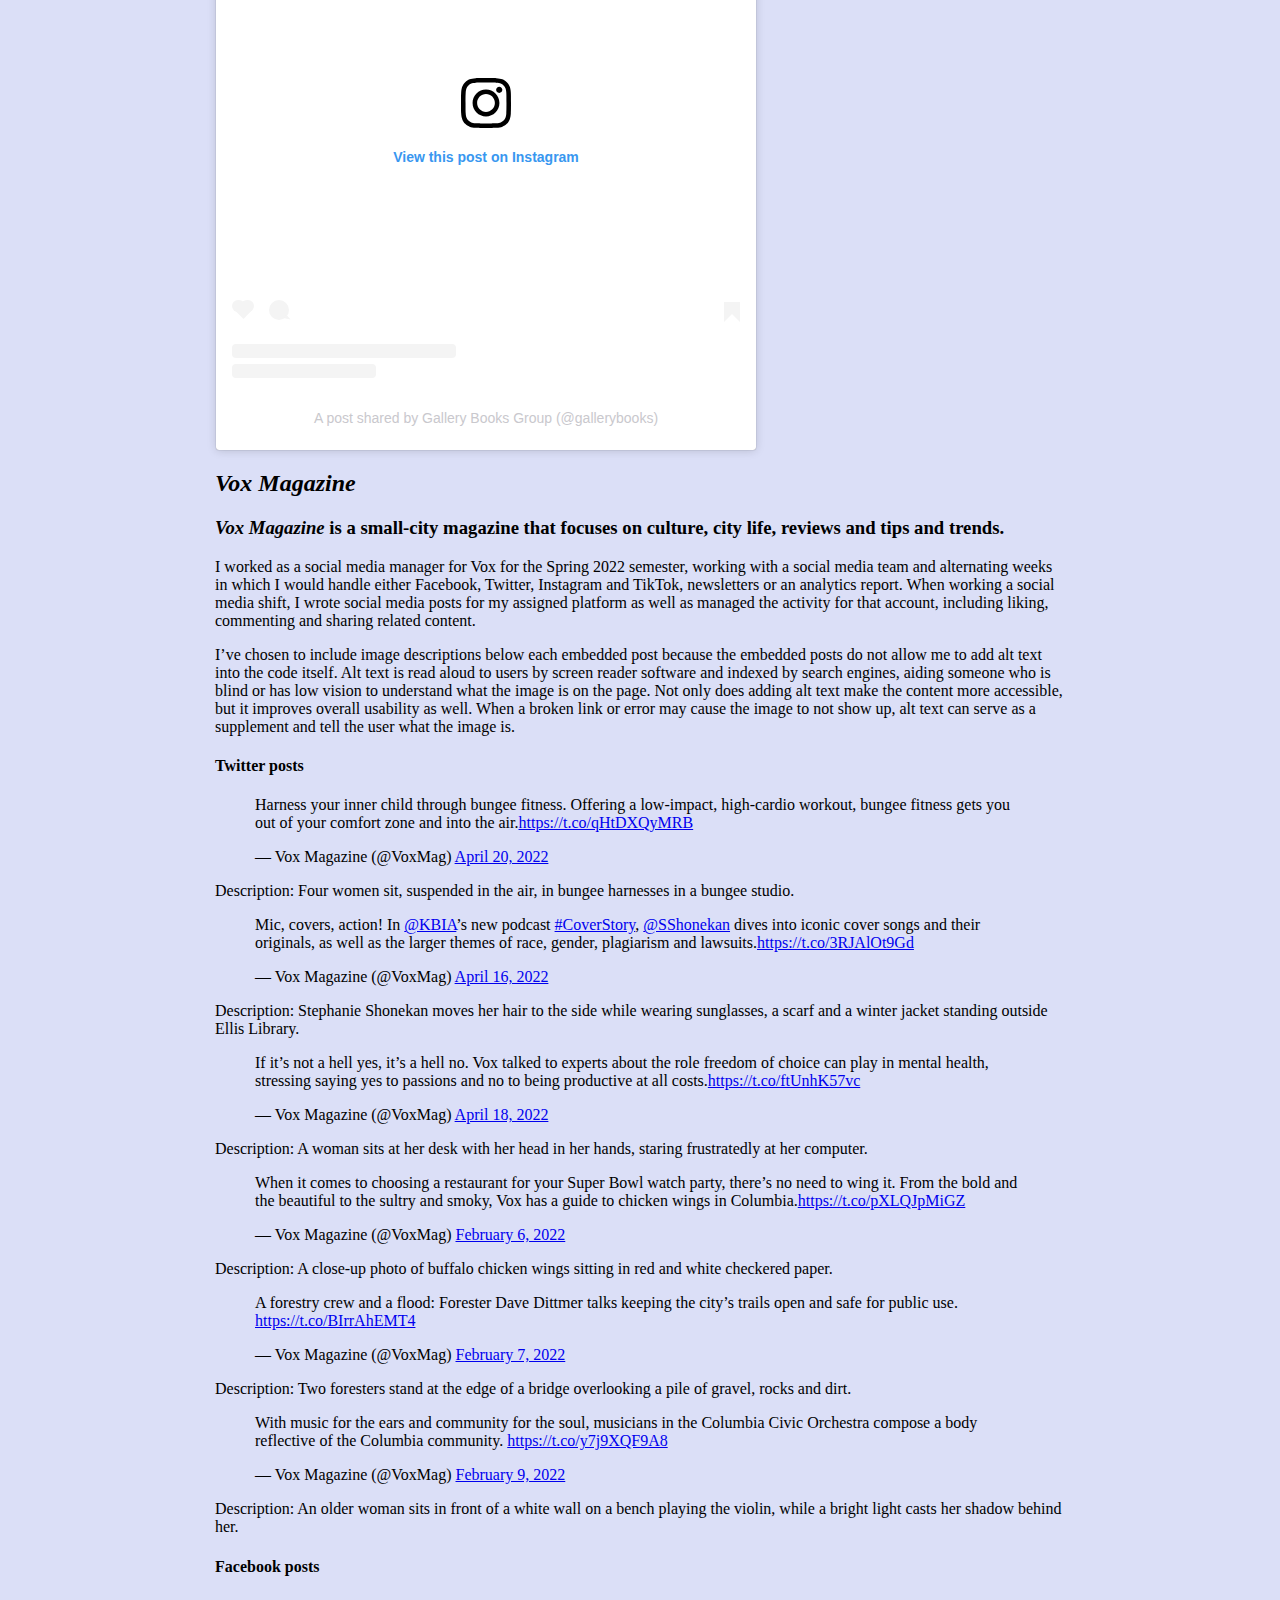
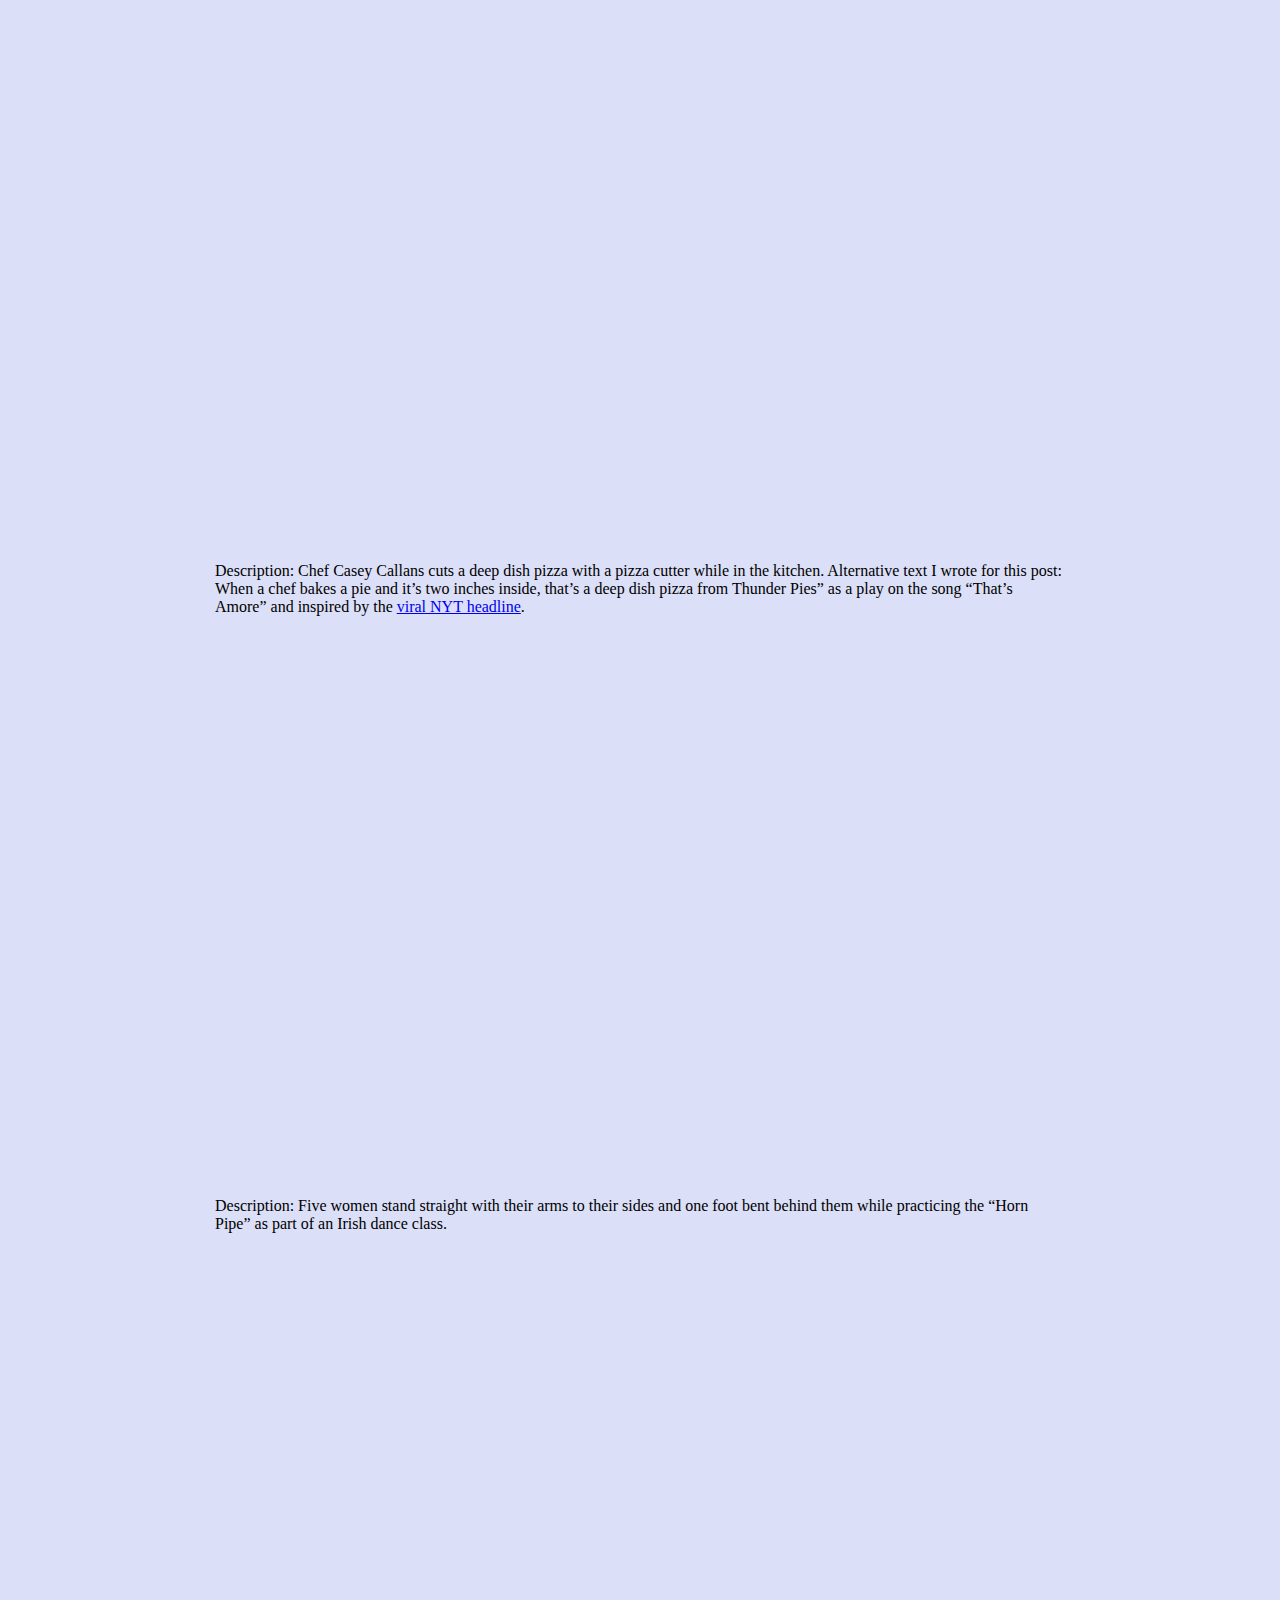
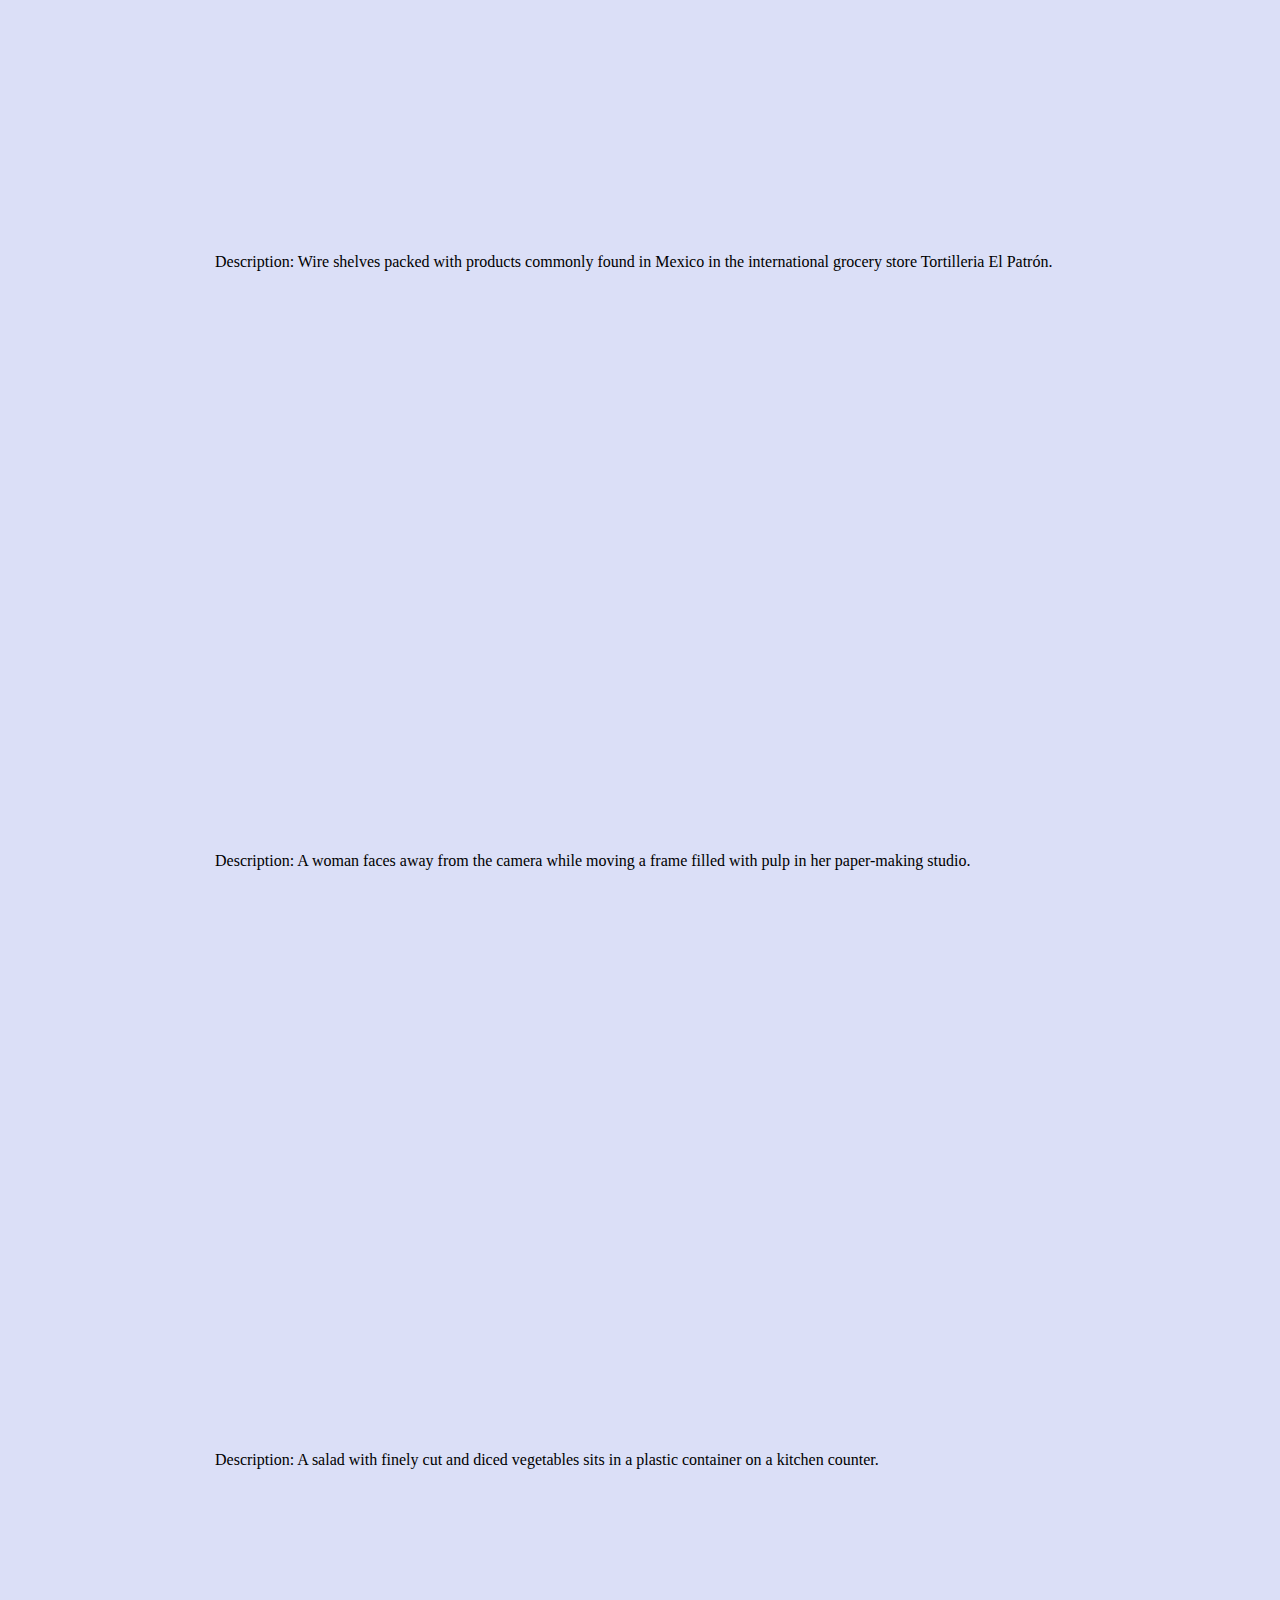
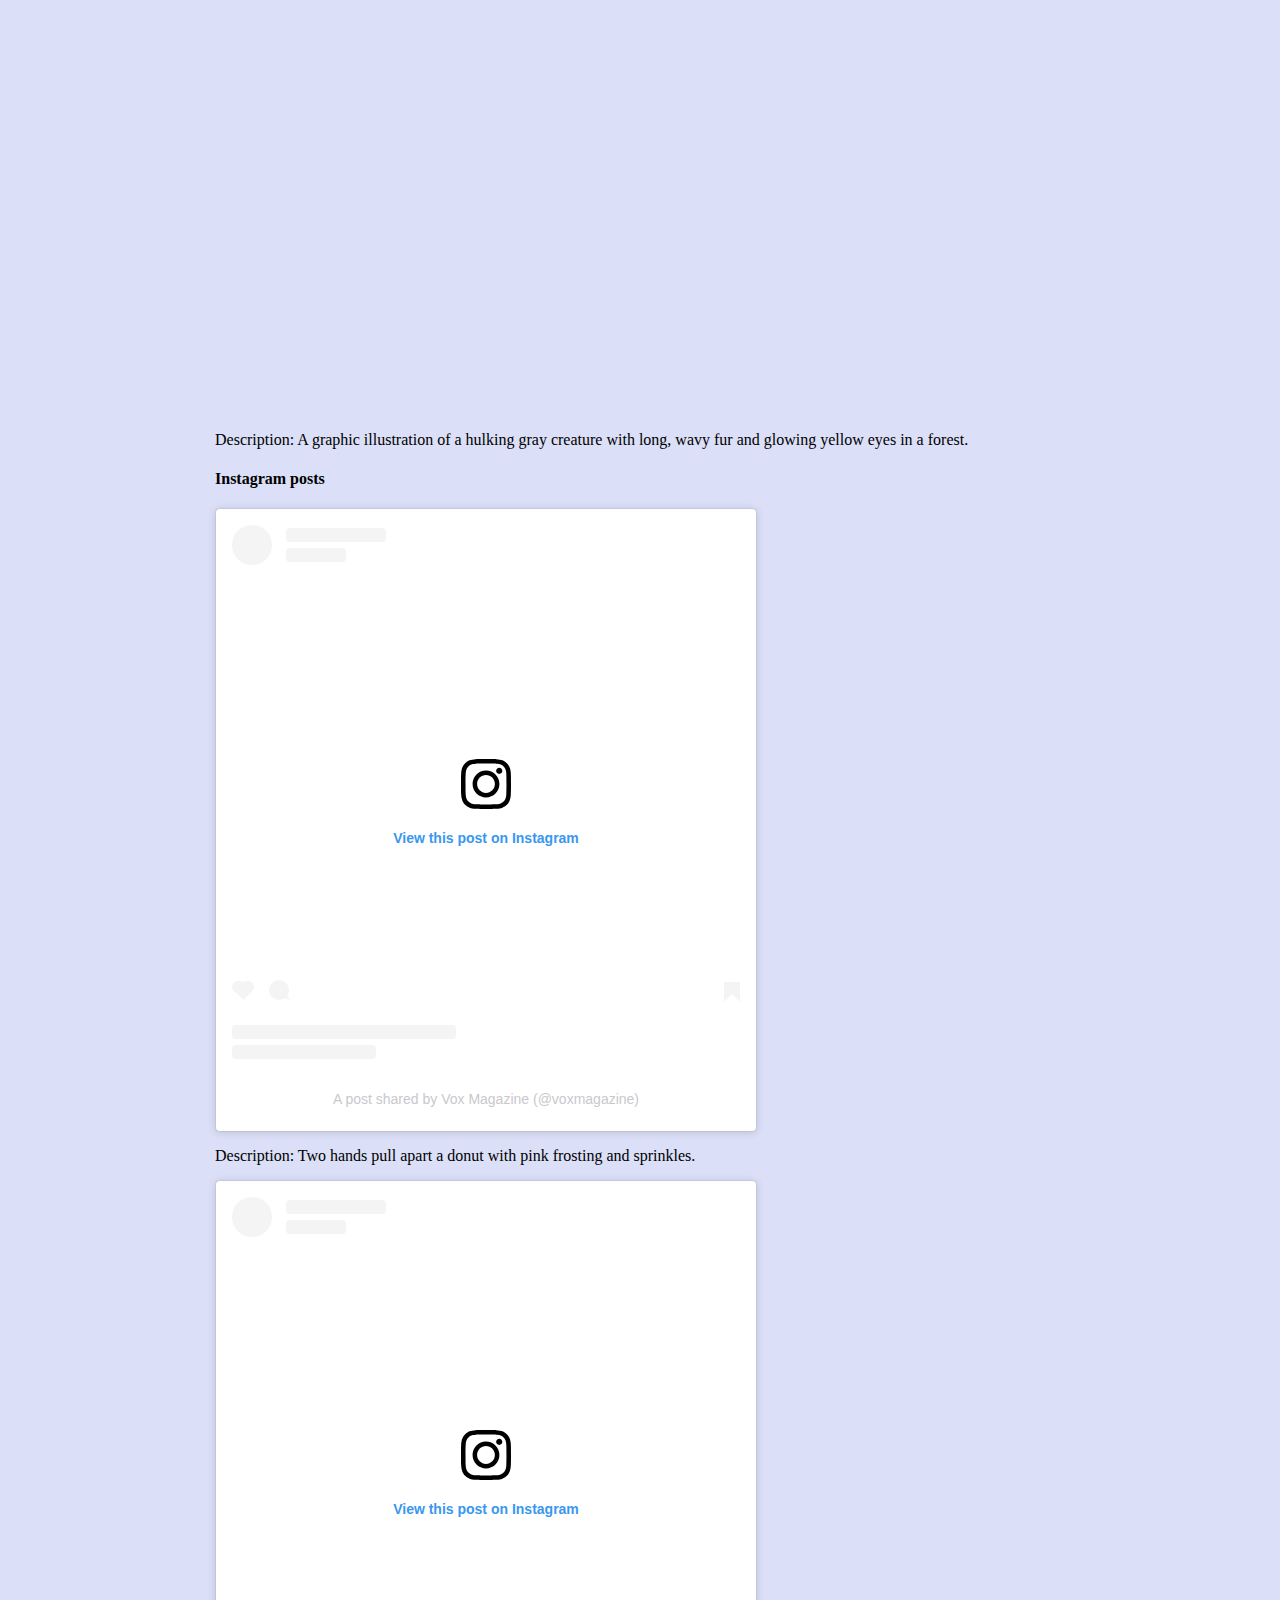
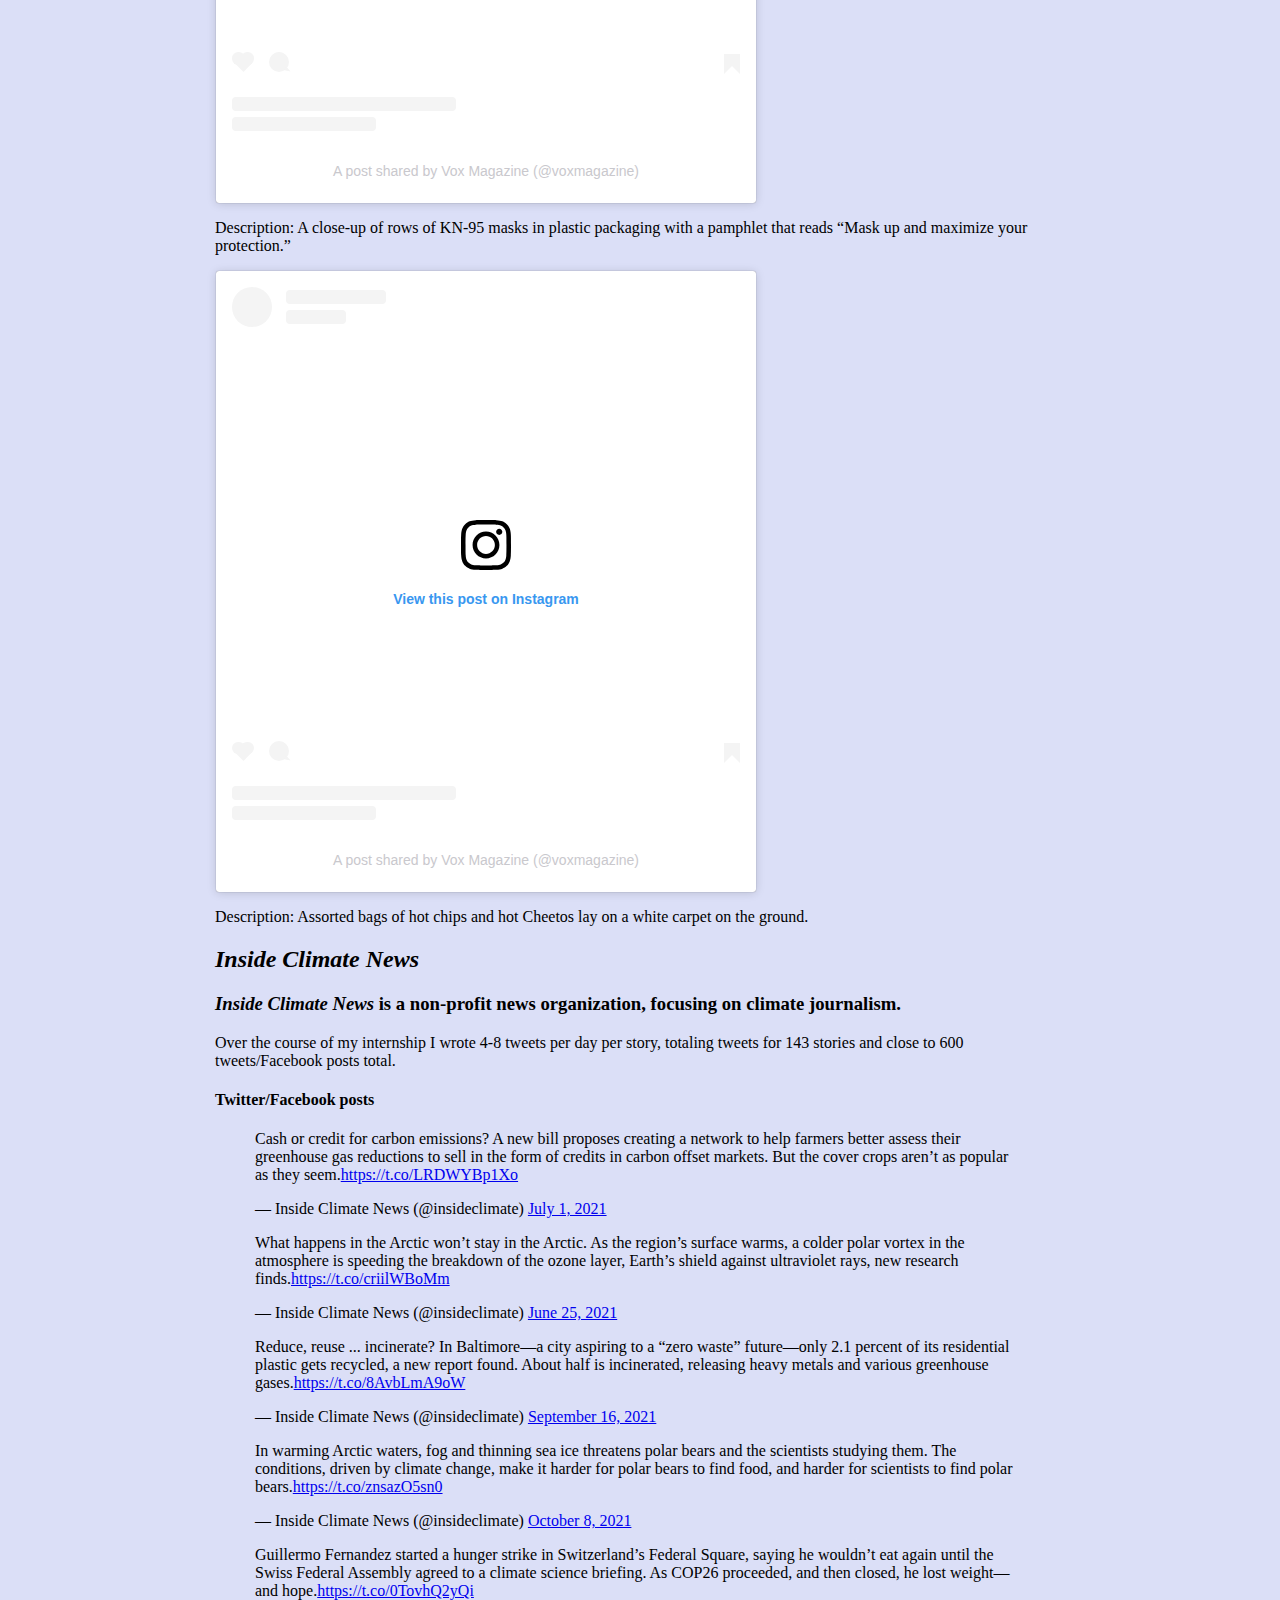
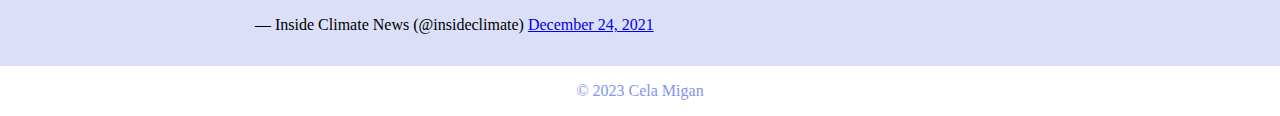
<file: social-media.html>
<!DOCTYPE HTML>
<html lang="en" dir="ltr">
	<head>
		<title>Cela Migan portfolio site</title>
		<meta charset="utf-8">
		<meta name="description" content="Homepage for Cela Migan's portfolio site">
		<meta name="author" content="Cela Migan">
		<meta name="keywords" content="Portfolio">
		<meta name="viewport" content="width=device-width">
		<link rel="stylesheet" href="styles.css">
		<meta property="og:url" content="https://j4502-ss22.github.io/migan-portfolio-site/index.html" />
		<meta property="og:title" content="Cela Migan portfolio site"/>
		<meta property="og:image" content="purple sky.png" />
		<meta property="og:site_name" content="Global Journalist" />
		<meta name="viewport" content="width=device-width">
	</head>
	<body>
		<nav>
			<ul id="menu_nav">
			<li><a href="index.html">Home</a></li>
			<li><a href="resume.html">Resume</a></li>
			<li><a href="social-media.html">Social Media Work</a></li>
			<li><a href="writing.html">Writing</a></li>
			<li><a href="audience.html">Graphics and Audience</a></li>
		</nav>
		<main id="content">
			<h1>Social Media Work</h1>
			<p>Find more of my social media work by visiting my <a href="https://gondola.cc/celamigan" target="_blank" rel="noopener noreferrer">Gondola profile</a></p>
			<h2><em>NBC News</em></h2>
			<h3><em>NBC News</em> publishes breaking news and top stories from around the world.</h3>
			<h4>Twitter posts</h4>
		<div>
			<p>As a social intern, my daily responsibilities were to write copy for incoming stories and schedule them for Twitter and Facebook. Over the course of this internship I learned more about video editing and found an affinity for editing videos for TikTok. I clipped and edited video for two major news events, the death of Queen Elizabeth and the 2022 Midterms, condensing news into short videos optimized for a TikTok audience.</p>
			<blockquote class="twitter-tweet"><p lang="en" dir="ltr">An Arizona gas station owner is selling gas at nearly a half dollar less than other stations as gas prices reach record highs.<br><br>The owner says &quot;helping humanity&quot; and his Sikh religious values are factors that led to him keeping his prices low. <a href="https://t.co/44SlCEgMCj">https://t.co/44SlCEgMCj</a></p>&mdash; NBC News (@NBCNews) <a href="https://twitter.com/NBCNews/status/1538763852984328192?ref_src=twsrc%5Etfw">June 20, 2022</a></blockquote> <script async src="https://platform.twitter.com/widgets.js" charset="utf-8"></script>
			<blockquote class="twitter-tweet"><p lang="en" dir="ltr">“This is a watershed moment in the history of food.&quot;<br><br>A California startup received a key safety sign-off from the FDA for its lab-grown chicken, which is made through animal cell culture technology and does not rely on slaughtering live animals. <a href="https://t.co/hTGNqsaSSb">https://t.co/hTGNqsaSSb</a></p>&mdash; NBC News (@NBCNews) <a href="https://twitter.com/NBCNews/status/1593041507040124928?ref_src=twsrc%5Etfw">November 17, 2022</a></blockquote> <script async src="https://platform.twitter.com/widgets.js" charset="utf-8"></script>
			<blockquote class="twitter-tweet"><p lang="en" dir="ltr">One kiss is all it takes.<br><br>The National Park Service urges visitors to not kiss or lick the Sonoran Desert Toad, known for its toxin that can be used as a psychedelic. <a href="https://t.co/8VWvZdWdn6">https://t.co/8VWvZdWdn6</a></p>&mdash; NBC News (@NBCNews) <a href="https://twitter.com/NBCNews/status/1589718600184733698?ref_src=twsrc%5Etfw">November 7, 2022</a></blockquote> <script async src="https://platform.twitter.com/widgets.js" charset="utf-8"></script>
			<blockquote class="tiktok-embed" cite="https://www.tiktok.com/@nbcnews/video/7163874962640506154" data-video-id="7163874962640506154" style="max-width: 605px;min-width: 325px;" > <section> <a target="_blank" title="@nbcnews" href="https://www.tiktok.com/@nbcnews?refer=embed">@nbcnews</a> <a title="briankemp" target="_blank" href="https://www.tiktok.com/tag/briankemp?refer=embed">#BrianKemp</a> and <a title="gavinnewsom" target="_blank" href="https://www.tiktok.com/tag/gavinnewsom?refer=embed">#GavinNewsom</a> win re-election as governors of <a title="georgia" target="_blank" href="https://www.tiktok.com/tag/georgia?refer=embed">#Georgia</a> and <a title="california" target="_blank" href="https://www.tiktok.com/tag/california?refer=embed">#California</a>, respectively, defeating <a title="staceyabrams" target="_blank" href="https://www.tiktok.com/tag/staceyabrams?refer=embed">#StaceyAbrams</a> and <a title="briandahle" target="_blank" href="https://www.tiktok.com/tag/briandahle?refer=embed">#BrianDahle</a> <a target="_blank" title="♬ original sound - nbcnews" href="https://www.tiktok.com/music/original-sound-7163874971163380526?refer=embed">♬ original sound - nbcnews</a> </section> </blockquote> <script async src="https://www.tiktok.com/embed.js"></script>
			<blockquote class="tiktok-embed" cite="https://www.tiktok.com/@nbcnews/video/7164145369952210222" data-video-id="7164145369952210222" style="max-width: 605px;min-width: 325px;" > <section> <a target="_blank" title="@nbcnews" href="https://www.tiktok.com/@nbcnews?refer=embed">@nbcnews</a> <p>Two Florida deputies will be suspended after a legally blind man was arrested last month when his walking cane was mistaken for a gun, officials say.</p> <a target="_blank" title="♬ original sound - nbcnews" href="https://www.tiktok.com/music/original-sound-7164145394497129258?refer=embed">♬ original sound - nbcnews</a> </section> </blockquote> <script async src="https://www.tiktok.com/embed.js"></script>
		<blockquote class="tiktok-embed" cite="https://www.tiktok.com/@nbcnews/video/7140725396273646891" data-video-id="7140725396273646891" style="max-width: 605px;min-width: 325px;" > <section> <a target="_blank" title="@nbcnews" href="https://www.tiktok.com/@nbcnews?refer=embed">@nbcnews</a> Former President Barack Obama and former First Lady Michelle Obama unveil their official portraits at the <a title="whitehouse" target="_blank" href="https://www.tiktok.com/tag/whitehouse?refer=embed">#WhiteHouse</a> <a target="_blank" title="♬ original sound - nbcnews" href="https://www.tiktok.com/music/original-sound-7140725350245354286?refer=embed">♬ original sound - nbcnews</a> </section> </blockquote> <script async src="https://www.tiktok.com/embed.js"></script>
<p>One of the most daunting tasks from this internship was live tweeting and clipping video, particularly for the January 6 committee hearings. Over time I became more comfortable doing it, although it was a challenge to work on clipping and writing for a particular moment while also paying attention to what was currently being said.</p>
			<blockquote class="twitter-tweet"><p lang="en" dir="ltr">The Jan. 6 committee returns to focus on then-President Trump’s direct efforts to pressure state officials to overturn the 2020 election, hearing testimony from GOP witnesses from Georgia and Arizona. <a href="https://t.co/LaP9vEvcXd">https://t.co/LaP9vEvcXd</a></p>&mdash; NBC News (@NBCNews) <a href="https://twitter.com/NBCNews/status/1539287921483710472?ref_src=twsrc%5Etfw">June 21, 2022</a></blockquote> <script async src="https://platform.twitter.com/widgets.js" charset="utf-8"></script>
		<blockquote class="twitter-tweet"><p lang="en" dir="ltr">&quot;I don&#39;t effing care that they have weapons,&quot; President Trump said of the crowd on Jan. 6, Hutchinson testifies. &quot;They&#39;re not here to hurt me.&quot; <a href="https://t.co/l2GsR6imRQ">https://t.co/l2GsR6imRQ</a> <a href="https://t.co/755LgX5ZJA">pic.twitter.com/755LgX5ZJA</a></p>&mdash; NBC News (@NBCNews) <a href="https://twitter.com/NBCNews/status/1541853357236797443?ref_src=twsrc%5Etfw">June 28, 2022</a></blockquote> <script async src="https://platform.twitter.com/widgets.js" charset="utf-8"></script>
		<blockquote class="twitter-tweet"><p lang="en" dir="ltr">A Unitarian and a Buddhist minister join a South Florida rabbi&#39;s lawsuit that challenges a new state law banning abortions after 15 weeks. <a href="https://t.co/URmSqs9dBo">https://t.co/URmSqs9dBo</a></p>&mdash; NBC News (@NBCNews) <a href="https://twitter.com/NBCNews/status/1547317208405131265?ref_src=twsrc%5Etfw">July 13, 2022</a></blockquote> <script async src="https://platform.twitter.com/widgets.js" charset="utf-8"></script>
		<blockquote class="twitter-tweet"><p lang="en" dir="ltr">Capturing &quot;CryptoQueen:&quot; Ruja Ignatova is on the FBI and Europol&#39;s 10 Most Wanted List after she convinced investors to send her $4 billion for her digital currency OneCoin and disappeared.<a href="https://t.co/5SavlJWpBp">https://t.co/5SavlJWpBp</a></p>&mdash; NBC News (@NBCNews) <a href="https://twitter.com/NBCNews/status/1542613467529625602?ref_src=twsrc%5Etfw">June 30, 2022</a></blockquote> <script async src="https://platform.twitter.com/widgets.js" charset="utf-8"></script>
		</div>
			<h2><em>Gallery Books</em></h2>
			<h3><em>Gallery Books</em> is an imprint of Simon & Schuster dedicated to publishing exemplary fiction and nonfiction books.</h3>
			<p>I worked as a marketing intern in my time at Gallery, conducting influencer research and outreach, creating assets in Canva and filming and editing TikToks/Reels.</p>
			<p>For the below videos, which were posted to Instagram Reels and TikTok, I created two similar vidoes with different approaches. One aimed to engage a viewer with a shortened summary of the book, while the other used quotes from the book in the hopes of dropping the viewer in the middle of the action and getting them to want to know more.</p>
			<blockquote class="instagram-media" data-instgrm-captioned data-instgrm-permalink="https://www.instagram.com/reel/CkJCr-Qrzw5/?utm_source=ig_embed&amp;utm_campaign=loading" data-instgrm-version="14" style=" background:#FFF; border:0; border-radius:3px; box-shadow:0 0 1px 0 rgba(0,0,0,0.5),0 1px 10px 0 rgba(0,0,0,0.15); margin: 1px; max-width:540px; min-width:326px; padding:0; width:99.375%; width:-webkit-calc(100% - 2px); width:calc(100% - 2px);"><div style="padding:16px;"> <a href="https://www.instagram.com/reel/CkJCr-Qrzw5/?utm_source=ig_embed&amp;utm_campaign=loading" style=" background:#FFFFFF; line-height:0; padding:0 0; text-align:center; text-decoration:none; width:100%;" target="_blank"> <div style=" display: flex; flex-direction: row; align-items: center;"> <div style="background-color: #F4F4F4; border-radius: 50%; flex-grow: 0; height: 40px; margin-right: 14px; width: 40px;"></div> <div style="display: flex; flex-direction: column; flex-grow: 1; justify-content: center;"> <div style=" background-color: #F4F4F4; border-radius: 4px; flex-grow: 0; height: 14px; margin-bottom: 6px; width: 100px;"></div> <div style=" background-color: #F4F4F4; border-radius: 4px; flex-grow: 0; height: 14px; width: 60px;"></div></div></div><div style="padding: 19% 0;"></div> <div style="display:block; height:50px; margin:0 auto 12px; width:50px;"><svg width="50px" height="50px" viewBox="0 0 60 60" version="1.1" xmlns="https://www.w3.org/2000/svg" xmlns:xlink="https://www.w3.org/1999/xlink"><g stroke="none" stroke-width="1" fill="none" fill-rule="evenodd"><g transform="translate(-511.000000, -20.000000)" fill="#000000"><g><path d="M556.869,30.41 C554.814,30.41 553.148,32.076 553.148,34.131 C553.148,36.186 554.814,37.852 556.869,37.852 C558.924,37.852 560.59,36.186 560.59,34.131 C560.59,32.076 558.924,30.41 556.869,30.41 M541,60.657 C535.114,60.657 530.342,55.887 530.342,50 C530.342,44.114 535.114,39.342 541,39.342 C546.887,39.342 551.658,44.114 551.658,50 C551.658,55.887 546.887,60.657 541,60.657 M541,33.886 C532.1,33.886 524.886,41.1 524.886,50 C524.886,58.899 532.1,66.113 541,66.113 C549.9,66.113 557.115,58.899 557.115,50 C557.115,41.1 549.9,33.886 541,33.886 M565.378,62.101 C565.244,65.022 564.756,66.606 564.346,67.663 C563.803,69.06 563.154,70.057 562.106,71.106 C561.058,72.155 560.06,72.803 558.662,73.347 C557.607,73.757 556.021,74.244 553.102,74.378 C549.944,74.521 548.997,74.552 541,74.552 C533.003,74.552 532.056,74.521 528.898,74.378 C525.979,74.244 524.393,73.757 523.338,73.347 C521.94,72.803 520.942,72.155 519.894,71.106 C518.846,70.057 518.197,69.06 517.654,67.663 C517.244,66.606 516.755,65.022 516.623,62.101 C516.479,58.943 516.448,57.996 516.448,50 C516.448,42.003 516.479,41.056 516.623,37.899 C516.755,34.978 517.244,33.391 517.654,32.338 C518.197,30.938 518.846,29.942 519.894,28.894 C520.942,27.846 521.94,27.196 523.338,26.654 C524.393,26.244 525.979,25.756 528.898,25.623 C532.057,25.479 533.004,25.448 541,25.448 C548.997,25.448 549.943,25.479 553.102,25.623 C556.021,25.756 557.607,26.244 558.662,26.654 C560.06,27.196 561.058,27.846 562.106,28.894 C563.154,29.942 563.803,30.938 564.346,32.338 C564.756,33.391 565.244,34.978 565.378,37.899 C565.522,41.056 565.552,42.003 565.552,50 C565.552,57.996 565.522,58.943 565.378,62.101 M570.82,37.631 C570.674,34.438 570.167,32.258 569.425,30.349 C568.659,28.377 567.633,26.702 565.965,25.035 C564.297,23.368 562.623,22.342 560.652,21.575 C558.743,20.834 556.562,20.326 553.369,20.18 C550.169,20.033 549.148,20 541,20 C532.853,20 531.831,20.033 528.631,20.18 C525.438,20.326 523.257,20.834 521.349,21.575 C519.376,22.342 517.703,23.368 516.035,25.035 C514.368,26.702 513.342,28.377 512.574,30.349 C511.834,32.258 511.326,34.438 511.181,37.631 C511.035,40.831 511,41.851 511,50 C511,58.147 511.035,59.17 511.181,62.369 C511.326,65.562 511.834,67.743 512.574,69.651 C513.342,71.625 514.368,73.296 516.035,74.965 C517.703,76.634 519.376,77.658 521.349,78.425 C523.257,79.167 525.438,79.673 528.631,79.82 C531.831,79.965 532.853,80.001 541,80.001 C549.148,80.001 550.169,79.965 553.369,79.82 C556.562,79.673 558.743,79.167 560.652,78.425 C562.623,77.658 564.297,76.634 565.965,74.965 C567.633,73.296 568.659,71.625 569.425,69.651 C570.167,67.743 570.674,65.562 570.82,62.369 C570.966,59.17 571,58.147 571,50 C571,41.851 570.966,40.831 570.82,37.631"></path></g></g></g></svg></div><div style="padding-top: 8px;"> <div style=" color:#3897f0; font-family:Arial,sans-serif; font-size:14px; font-style:normal; font-weight:550; line-height:18px;">View this post on Instagram</div></div><div style="padding: 12.5% 0;"></div> <div style="display: flex; flex-direction: row; margin-bottom: 14px; align-items: center;"><div> <div style="background-color: #F4F4F4; border-radius: 50%; height: 12.5px; width: 12.5px; transform: translateX(0px) translateY(7px);"></div> <div style="background-color: #F4F4F4; height: 12.5px; transform: rotate(-45deg) translateX(3px) translateY(1px); width: 12.5px; flex-grow: 0; margin-right: 14px; margin-left: 2px;"></div> <div style="background-color: #F4F4F4; border-radius: 50%; height: 12.5px; width: 12.5px; transform: translateX(9px) translateY(-18px);"></div></div><div style="margin-left: 8px;"> <div style=" background-color: #F4F4F4; border-radius: 50%; flex-grow: 0; height: 20px; width: 20px;"></div> <div style=" width: 0; height: 0; border-top: 2px solid transparent; border-left: 6px solid #f4f4f4; border-bottom: 2px solid transparent; transform: translateX(16px) translateY(-4px) rotate(30deg)"></div></div><div style="margin-left: auto;"> <div style=" width: 0px; border-top: 8px solid #F4F4F4; border-right: 8px solid transparent; transform: translateY(16px);"></div> <div style=" background-color: #F4F4F4; flex-grow: 0; height: 12px; width: 16px; transform: translateY(-4px);"></div> <div style=" width: 0; height: 0; border-top: 8px solid #F4F4F4; border-left: 8px solid transparent; transform: translateY(-4px) translateX(8px);"></div></div></div> <div style="display: flex; flex-direction: column; flex-grow: 1; justify-content: center; margin-bottom: 24px;"> <div style=" background-color: #F4F4F4; border-radius: 4px; flex-grow: 0; height: 14px; margin-bottom: 6px; width: 224px;"></div> <div style=" background-color: #F4F4F4; border-radius: 4px; flex-grow: 0; height: 14px; width: 144px;"></div></div></a><p style=" color:#c9c8cd; font-family:Arial,sans-serif; font-size:14px; line-height:17px; margin-bottom:0; margin-top:8px; overflow:hidden; padding:8px 0 7px; text-align:center; text-overflow:ellipsis; white-space:nowrap;"><a href="https://www.instagram.com/reel/CkJCr-Qrzw5/?utm_source=ig_embed&amp;utm_campaign=loading" style=" color:#c9c8cd; font-family:Arial,sans-serif; font-size:14px; font-style:normal; font-weight:normal; line-height:17px; text-decoration:none;" target="_blank">A post shared by Gallery Books Group (@gallerybooks)</a></p></div></blockquote> <script async src="//www.instagram.com/embed.js"></script>
			<blockquote class="instagram-media" data-instgrm-captioned data-instgrm-permalink="https://www.instagram.com/reel/CkgO7mIPSfj/?utm_source=ig_embed&amp;utm_campaign=loading" data-instgrm-version="14" style=" background:#FFF; border:0; border-radius:3px; box-shadow:0 0 1px 0 rgba(0,0,0,0.5),0 1px 10px 0 rgba(0,0,0,0.15); margin: 1px; max-width:540px; min-width:326px; padding:0; width:99.375%; width:-webkit-calc(100% - 2px); width:calc(100% - 2px);"><div style="padding:16px;"> <a href="https://www.instagram.com/reel/CkgO7mIPSfj/?utm_source=ig_embed&amp;utm_campaign=loading" style=" background:#FFFFFF; line-height:0; padding:0 0; text-align:center; text-decoration:none; width:100%;" target="_blank"> <div style=" display: flex; flex-direction: row; align-items: center;"> <div style="background-color: #F4F4F4; border-radius: 50%; flex-grow: 0; height: 40px; margin-right: 14px; width: 40px;"></div> <div style="display: flex; flex-direction: column; flex-grow: 1; justify-content: center;"> <div style=" background-color: #F4F4F4; border-radius: 4px; flex-grow: 0; height: 14px; margin-bottom: 6px; width: 100px;"></div> <div style=" background-color: #F4F4F4; border-radius: 4px; flex-grow: 0; height: 14px; width: 60px;"></div></div></div><div style="padding: 19% 0;"></div> <div style="display:block; height:50px; margin:0 auto 12px; width:50px;"><svg width="50px" height="50px" viewBox="0 0 60 60" version="1.1" xmlns="https://www.w3.org/2000/svg" xmlns:xlink="https://www.w3.org/1999/xlink"><g stroke="none" stroke-width="1" fill="none" fill-rule="evenodd"><g transform="translate(-511.000000, -20.000000)" fill="#000000"><g><path d="M556.869,30.41 C554.814,30.41 553.148,32.076 553.148,34.131 C553.148,36.186 554.814,37.852 556.869,37.852 C558.924,37.852 560.59,36.186 560.59,34.131 C560.59,32.076 558.924,30.41 556.869,30.41 M541,60.657 C535.114,60.657 530.342,55.887 530.342,50 C530.342,44.114 535.114,39.342 541,39.342 C546.887,39.342 551.658,44.114 551.658,50 C551.658,55.887 546.887,60.657 541,60.657 M541,33.886 C532.1,33.886 524.886,41.1 524.886,50 C524.886,58.899 532.1,66.113 541,66.113 C549.9,66.113 557.115,58.899 557.115,50 C557.115,41.1 549.9,33.886 541,33.886 M565.378,62.101 C565.244,65.022 564.756,66.606 564.346,67.663 C563.803,69.06 563.154,70.057 562.106,71.106 C561.058,72.155 560.06,72.803 558.662,73.347 C557.607,73.757 556.021,74.244 553.102,74.378 C549.944,74.521 548.997,74.552 541,74.552 C533.003,74.552 532.056,74.521 528.898,74.378 C525.979,74.244 524.393,73.757 523.338,73.347 C521.94,72.803 520.942,72.155 519.894,71.106 C518.846,70.057 518.197,69.06 517.654,67.663 C517.244,66.606 516.755,65.022 516.623,62.101 C516.479,58.943 516.448,57.996 516.448,50 C516.448,42.003 516.479,41.056 516.623,37.899 C516.755,34.978 517.244,33.391 517.654,32.338 C518.197,30.938 518.846,29.942 519.894,28.894 C520.942,27.846 521.94,27.196 523.338,26.654 C524.393,26.244 525.979,25.756 528.898,25.623 C532.057,25.479 533.004,25.448 541,25.448 C548.997,25.448 549.943,25.479 553.102,25.623 C556.021,25.756 557.607,26.244 558.662,26.654 C560.06,27.196 561.058,27.846 562.106,28.894 C563.154,29.942 563.803,30.938 564.346,32.338 C564.756,33.391 565.244,34.978 565.378,37.899 C565.522,41.056 565.552,42.003 565.552,50 C565.552,57.996 565.522,58.943 565.378,62.101 M570.82,37.631 C570.674,34.438 570.167,32.258 569.425,30.349 C568.659,28.377 567.633,26.702 565.965,25.035 C564.297,23.368 562.623,22.342 560.652,21.575 C558.743,20.834 556.562,20.326 553.369,20.18 C550.169,20.033 549.148,20 541,20 C532.853,20 531.831,20.033 528.631,20.18 C525.438,20.326 523.257,20.834 521.349,21.575 C519.376,22.342 517.703,23.368 516.035,25.035 C514.368,26.702 513.342,28.377 512.574,30.349 C511.834,32.258 511.326,34.438 511.181,37.631 C511.035,40.831 511,41.851 511,50 C511,58.147 511.035,59.17 511.181,62.369 C511.326,65.562 511.834,67.743 512.574,69.651 C513.342,71.625 514.368,73.296 516.035,74.965 C517.703,76.634 519.376,77.658 521.349,78.425 C523.257,79.167 525.438,79.673 528.631,79.82 C531.831,79.965 532.853,80.001 541,80.001 C549.148,80.001 550.169,79.965 553.369,79.82 C556.562,79.673 558.743,79.167 560.652,78.425 C562.623,77.658 564.297,76.634 565.965,74.965 C567.633,73.296 568.659,71.625 569.425,69.651 C570.167,67.743 570.674,65.562 570.82,62.369 C570.966,59.17 571,58.147 571,50 C571,41.851 570.966,40.831 570.82,37.631"></path></g></g></g></svg></div><div style="padding-top: 8px;"> <div style=" color:#3897f0; font-family:Arial,sans-serif; font-size:14px; font-style:normal; font-weight:550; line-height:18px;">View this post on Instagram</div></div><div style="padding: 12.5% 0;"></div> <div style="display: flex; flex-direction: row; margin-bottom: 14px; align-items: center;"><div> <div style="background-color: #F4F4F4; border-radius: 50%; height: 12.5px; width: 12.5px; transform: translateX(0px) translateY(7px);"></div> <div style="background-color: #F4F4F4; height: 12.5px; transform: rotate(-45deg) translateX(3px) translateY(1px); width: 12.5px; flex-grow: 0; margin-right: 14px; margin-left: 2px;"></div> <div style="background-color: #F4F4F4; border-radius: 50%; height: 12.5px; width: 12.5px; transform: translateX(9px) translateY(-18px);"></div></div><div style="margin-left: 8px;"> <div style=" background-color: #F4F4F4; border-radius: 50%; flex-grow: 0; height: 20px; width: 20px;"></div> <div style=" width: 0; height: 0; border-top: 2px solid transparent; border-left: 6px solid #f4f4f4; border-bottom: 2px solid transparent; transform: translateX(16px) translateY(-4px) rotate(30deg)"></div></div><div style="margin-left: auto;"> <div style=" width: 0px; border-top: 8px solid #F4F4F4; border-right: 8px solid transparent; transform: translateY(16px);"></div> <div style=" background-color: #F4F4F4; flex-grow: 0; height: 12px; width: 16px; transform: translateY(-4px);"></div> <div style=" width: 0; height: 0; border-top: 8px solid #F4F4F4; border-left: 8px solid transparent; transform: translateY(-4px) translateX(8px);"></div></div></div> <div style="display: flex; flex-direction: column; flex-grow: 1; justify-content: center; margin-bottom: 24px;"> <div style=" background-color: #F4F4F4; border-radius: 4px; flex-grow: 0; height: 14px; margin-bottom: 6px; width: 224px;"></div> <div style=" background-color: #F4F4F4; border-radius: 4px; flex-grow: 0; height: 14px; width: 144px;"></div></div></a><p style=" color:#c9c8cd; font-family:Arial,sans-serif; font-size:14px; line-height:17px; margin-bottom:0; margin-top:8px; overflow:hidden; padding:8px 0 7px; text-align:center; text-overflow:ellipsis; white-space:nowrap;"><a href="https://www.instagram.com/reel/CkgO7mIPSfj/?utm_source=ig_embed&amp;utm_campaign=loading" style=" color:#c9c8cd; font-family:Arial,sans-serif; font-size:14px; font-style:normal; font-weight:normal; line-height:17px; text-decoration:none;" target="_blank">A post shared by Gallery Books Group (@gallerybooks)</a></p></div></blockquote> <script async src="//www.instagram.com/embed.js"></script>
			<p>One of my favorite projects to work on was creating assets for a Christina Lauren reading guide, organizing the books by spice level and getting to get creative with my copy.</p>
			<blockquote class="instagram-media" data-instgrm-captioned data-instgrm-permalink="https://www.instagram.com/p/CkRK9W5PuUO/?utm_source=ig_embed&amp;utm_campaign=loading" data-instgrm-version="14" style=" background:#FFF; border:0; border-radius:3px; box-shadow:0 0 1px 0 rgba(0,0,0,0.5),0 1px 10px 0 rgba(0,0,0,0.15); margin: 1px; max-width:540px; min-width:326px; padding:0; width:99.375%; width:-webkit-calc(100% - 2px); width:calc(100% - 2px);"><div style="padding:16px;"> <a href="https://www.instagram.com/p/CkRK9W5PuUO/?utm_source=ig_embed&amp;utm_campaign=loading" style=" background:#FFFFFF; line-height:0; padding:0 0; text-align:center; text-decoration:none; width:100%;" target="_blank"> <div style=" display: flex; flex-direction: row; align-items: center;"> <div style="background-color: #F4F4F4; border-radius: 50%; flex-grow: 0; height: 40px; margin-right: 14px; width: 40px;"></div> <div style="display: flex; flex-direction: column; flex-grow: 1; justify-content: center;"> <div style=" background-color: #F4F4F4; border-radius: 4px; flex-grow: 0; height: 14px; margin-bottom: 6px; width: 100px;"></div> <div style=" background-color: #F4F4F4; border-radius: 4px; flex-grow: 0; height: 14px; width: 60px;"></div></div></div><div style="padding: 19% 0;"></div> <div style="display:block; height:50px; margin:0 auto 12px; width:50px;"><svg width="50px" height="50px" viewBox="0 0 60 60" version="1.1" xmlns="https://www.w3.org/2000/svg" xmlns:xlink="https://www.w3.org/1999/xlink"><g stroke="none" stroke-width="1" fill="none" fill-rule="evenodd"><g transform="translate(-511.000000, -20.000000)" fill="#000000"><g><path d="M556.869,30.41 C554.814,30.41 553.148,32.076 553.148,34.131 C553.148,36.186 554.814,37.852 556.869,37.852 C558.924,37.852 560.59,36.186 560.59,34.131 C560.59,32.076 558.924,30.41 556.869,30.41 M541,60.657 C535.114,60.657 530.342,55.887 530.342,50 C530.342,44.114 535.114,39.342 541,39.342 C546.887,39.342 551.658,44.114 551.658,50 C551.658,55.887 546.887,60.657 541,60.657 M541,33.886 C532.1,33.886 524.886,41.1 524.886,50 C524.886,58.899 532.1,66.113 541,66.113 C549.9,66.113 557.115,58.899 557.115,50 C557.115,41.1 549.9,33.886 541,33.886 M565.378,62.101 C565.244,65.022 564.756,66.606 564.346,67.663 C563.803,69.06 563.154,70.057 562.106,71.106 C561.058,72.155 560.06,72.803 558.662,73.347 C557.607,73.757 556.021,74.244 553.102,74.378 C549.944,74.521 548.997,74.552 541,74.552 C533.003,74.552 532.056,74.521 528.898,74.378 C525.979,74.244 524.393,73.757 523.338,73.347 C521.94,72.803 520.942,72.155 519.894,71.106 C518.846,70.057 518.197,69.06 517.654,67.663 C517.244,66.606 516.755,65.022 516.623,62.101 C516.479,58.943 516.448,57.996 516.448,50 C516.448,42.003 516.479,41.056 516.623,37.899 C516.755,34.978 517.244,33.391 517.654,32.338 C518.197,30.938 518.846,29.942 519.894,28.894 C520.942,27.846 521.94,27.196 523.338,26.654 C524.393,26.244 525.979,25.756 528.898,25.623 C532.057,25.479 533.004,25.448 541,25.448 C548.997,25.448 549.943,25.479 553.102,25.623 C556.021,25.756 557.607,26.244 558.662,26.654 C560.06,27.196 561.058,27.846 562.106,28.894 C563.154,29.942 563.803,30.938 564.346,32.338 C564.756,33.391 565.244,34.978 565.378,37.899 C565.522,41.056 565.552,42.003 565.552,50 C565.552,57.996 565.522,58.943 565.378,62.101 M570.82,37.631 C570.674,34.438 570.167,32.258 569.425,30.349 C568.659,28.377 567.633,26.702 565.965,25.035 C564.297,23.368 562.623,22.342 560.652,21.575 C558.743,20.834 556.562,20.326 553.369,20.18 C550.169,20.033 549.148,20 541,20 C532.853,20 531.831,20.033 528.631,20.18 C525.438,20.326 523.257,20.834 521.349,21.575 C519.376,22.342 517.703,23.368 516.035,25.035 C514.368,26.702 513.342,28.377 512.574,30.349 C511.834,32.258 511.326,34.438 511.181,37.631 C511.035,40.831 511,41.851 511,50 C511,58.147 511.035,59.17 511.181,62.369 C511.326,65.562 511.834,67.743 512.574,69.651 C513.342,71.625 514.368,73.296 516.035,74.965 C517.703,76.634 519.376,77.658 521.349,78.425 C523.257,79.167 525.438,79.673 528.631,79.82 C531.831,79.965 532.853,80.001 541,80.001 C549.148,80.001 550.169,79.965 553.369,79.82 C556.562,79.673 558.743,79.167 560.652,78.425 C562.623,77.658 564.297,76.634 565.965,74.965 C567.633,73.296 568.659,71.625 569.425,69.651 C570.167,67.743 570.674,65.562 570.82,62.369 C570.966,59.17 571,58.147 571,50 C571,41.851 570.966,40.831 570.82,37.631"></path></g></g></g></svg></div><div style="padding-top: 8px;"> <div style=" color:#3897f0; font-family:Arial,sans-serif; font-size:14px; font-style:normal; font-weight:550; line-height:18px;">View this post on Instagram</div></div><div style="padding: 12.5% 0;"></div> <div style="display: flex; flex-direction: row; margin-bottom: 14px; align-items: center;"><div> <div style="background-color: #F4F4F4; border-radius: 50%; height: 12.5px; width: 12.5px; transform: translateX(0px) translateY(7px);"></div> <div style="background-color: #F4F4F4; height: 12.5px; transform: rotate(-45deg) translateX(3px) translateY(1px); width: 12.5px; flex-grow: 0; margin-right: 14px; margin-left: 2px;"></div> <div style="background-color: #F4F4F4; border-radius: 50%; height: 12.5px; width: 12.5px; transform: translateX(9px) translateY(-18px);"></div></div><div style="margin-left: 8px;"> <div style=" background-color: #F4F4F4; border-radius: 50%; flex-grow: 0; height: 20px; width: 20px;"></div> <div style=" width: 0; height: 0; border-top: 2px solid transparent; border-left: 6px solid #f4f4f4; border-bottom: 2px solid transparent; transform: translateX(16px) translateY(-4px) rotate(30deg)"></div></div><div style="margin-left: auto;"> <div style=" width: 0px; border-top: 8px solid #F4F4F4; border-right: 8px solid transparent; transform: translateY(16px);"></div> <div style=" background-color: #F4F4F4; flex-grow: 0; height: 12px; width: 16px; transform: translateY(-4px);"></div> <div style=" width: 0; height: 0; border-top: 8px solid #F4F4F4; border-left: 8px solid transparent; transform: translateY(-4px) translateX(8px);"></div></div></div> <div style="display: flex; flex-direction: column; flex-grow: 1; justify-content: center; margin-bottom: 24px;"> <div style=" background-color: #F4F4F4; border-radius: 4px; flex-grow: 0; height: 14px; margin-bottom: 6px; width: 224px;"></div> <div style=" background-color: #F4F4F4; border-radius: 4px; flex-grow: 0; height: 14px; width: 144px;"></div></div></a><p style=" color:#c9c8cd; font-family:Arial,sans-serif; font-size:14px; line-height:17px; margin-bottom:0; margin-top:8px; overflow:hidden; padding:8px 0 7px; text-align:center; text-overflow:ellipsis; white-space:nowrap;"><a href="https://www.instagram.com/p/CkRK9W5PuUO/?utm_source=ig_embed&amp;utm_campaign=loading" style=" color:#c9c8cd; font-family:Arial,sans-serif; font-size:14px; font-style:normal; font-weight:normal; line-height:17px; text-decoration:none;" target="_blank">A post shared by Gallery Books Group (@gallerybooks)</a></p></div></blockquote> <script async src="//www.instagram.com/embed.js"></script>
			<h2><em>Vox Magazine</em></h2>
			<h3><em>Vox Magazine</em> is a small-city magazine that focuses on culture, city life, reviews and tips and trends.</h3>
			<p>I worked as a social media manager for Vox for the Spring 2022 semester, working with a social media team and alternating weeks in which I would handle either Facebook, Twitter, Instagram and TikTok, newsletters or an analytics report. When working a social media shift, I wrote social media posts for my assigned platform as well as managed the activity for that account, including liking, commenting and sharing related content.</p>
			<p>I’ve chosen to include image descriptions below each embedded post because the embedded posts do not allow me to add alt text into the code itself. Alt text is read aloud to users by screen reader software and indexed by search engines, aiding someone who is blind or has low vision to understand what the image is on the page. Not only does adding alt text make the content more accessible, but it improves overall usability as well. When a broken link or error may cause the image to not show up, alt text can serve as a supplement and tell the user what the image is.</p>
			<h4>Twitter posts</h4>
			<div>
<blockquote class="twitter-tweet"><p lang="en" dir="ltr">Harness your inner child through bungee fitness. Offering a low-impact, high-cardio workout, bungee fitness gets you out of your comfort zone and into the air.<a href="https://t.co/qHtDXQyMRB">https://t.co/qHtDXQyMRB</a></p>&mdash; Vox Magazine (@VoxMag) <a href="https://twitter.com/VoxMag/status/1516793832972726279?ref_src=twsrc%5Etfw">April 20, 2022</a></blockquote> <script async src="https://platform.twitter.com/widgets.js" charset="utf-8"></script>
<p>Description: Four women sit, suspended in the air, in bungee harnesses in a bungee studio.</p>
<blockquote class="twitter-tweet"><p lang="en" dir="ltr">Mic, covers, action! In <a href="https://twitter.com/KBIA?ref_src=twsrc%5Etfw">@KBIA</a>’s new podcast <a href="https://twitter.com/hashtag/CoverStory?src=hash&amp;ref_src=twsrc%5Etfw">#CoverStory</a>, <a href="https://twitter.com/SShonekan?ref_src=twsrc%5Etfw">@SShonekan</a>  dives into iconic cover songs and their originals, as well as the larger themes of race, gender, plagiarism and lawsuits.<a href="https://t.co/3RJAlOt9Gd">https://t.co/3RJAlOt9Gd</a></p>&mdash; Vox Magazine (@VoxMag) <a href="https://twitter.com/VoxMag/status/1515450003464101890?ref_src=twsrc%5Etfw">April 16, 2022</a></blockquote> <script async src="https://platform.twitter.com/widgets.js" charset="utf-8"></script>
<p>Description: Stephanie Shonekan moves her hair to the side while wearing sunglasses, a scarf and a winter jacket standing outside Ellis Library.</p>
<blockquote class="twitter-tweet"><p lang="en" dir="ltr">If it’s not a hell yes, it’s a hell no. Vox talked to experts about the role freedom of choice can play in mental health, stressing saying yes to passions and no to being productive at all costs.<a href="https://t.co/ftUnhK57vc">https://t.co/ftUnhK57vc</a></p>&mdash; Vox Magazine (@VoxMag) <a href="https://twitter.com/VoxMag/status/1516053982426320906?ref_src=twsrc%5Etfw">April 18, 2022</a></blockquote> <script async src="https://platform.twitter.com/widgets.js" charset="utf-8"></script>
<p>Description: A woman sits at her desk with her head in her hands, staring frustratedly at her computer.</p>
				<blockquote class="twitter-tweet">
					<p lang="en" dir="ltr">When it comes to choosing a restaurant for your Super Bowl watch party, there’s no need to wing it. From the bold and the beautiful to the sultry and smoky, Vox has a guide to chicken wings in Columbia.<a href="https://t.co/pXLQJpMiGZ">https://t.co/pXLQJpMiGZ</a></p>
					&mdash; Vox Magazine (@VoxMag) <a href="https://twitter.com/VoxMag/status/1490384841002688512?ref_src=twsrc%5Etfw">February 6, 2022</a>
				</blockquote>
				<script async src="https://platform.twitter.com/widgets.js" charset="utf-8"></script>
				<p>Description: A close-up photo of buffalo chicken wings sitting in red and white checkered paper.</p>
				<blockquote class="twitter-tweet">
					<p lang="en" dir="ltr">A forestry crew and a flood: Forester Dave Dittmer talks keeping the city’s trails open and safe for public use. <a href="https://t.co/BIrrAhEMT4">https://t.co/BIrrAhEMT4</a></p>
					&mdash; Vox Magazine (@VoxMag) <a href="https://twitter.com/VoxMag/status/1490792528089649155?ref_src=twsrc%5Etfw">February 7, 2022</a>
				</blockquote>
				<script async src="https://platform.twitter.com/widgets.js" charset="utf-8"></script>
				<p>Description: Two foresters stand at the edge of a bridge overlooking a pile of gravel, rocks and dirt.</p>
				<blockquote class="twitter-tweet">
					<p lang="en" dir="ltr">With music for the ears and community for the soul, musicians in the Columbia Civic Orchestra compose a body reflective of the Columbia community. <a href="https://t.co/y7j9XQF9A8">https://t.co/y7j9XQF9A8</a></p>
					&mdash; Vox Magazine (@VoxMag) <a href="https://twitter.com/VoxMag/status/1491532383149076486?ref_src=twsrc%5Etfw">February 9, 2022</a>
				</blockquote>
				<script async src="https://platform.twitter.com/widgets.js" charset="utf-8"></script>
				<p>Description: An older woman sits in front of a white wall on a bench playing the violin, while a bright light casts her shadow behind her.</p>
			</div>
			<h4>Facebook posts</h4>
<iframe src="https://www.facebook.com/plugins/post.php?href=https%3A%2F%2Fwww.facebook.com%2FVoxMagazine%2Fposts%2F10158470744831433&show_text=true&width=500" width="500" height="545" style="border:none;overflow:hidden" scrolling="no" frameborder="0" allowfullscreen="true" allow="autoplay; clipboard-write; encrypted-media; picture-in-picture; web-share"></iframe>
<p>Description: Chef Casey Callans cuts a deep dish pizza with a pizza cutter while in the kitchen. Alternative text I wrote for this post: When a chef bakes a pie and it’s two inches inside, that’s a deep dish pizza from Thunder Pies” as a play on the song “That’s Amore” and inspired by the <a href="https://www.indy100.com/viral/nyt-headline-pulitzer-eel-moray-b1870593" target="_blank" rel="noopener noreferrer">viral NYT headline</a>.</p>
<iframe src="https://www.facebook.com/plugins/post.php?href=https%3A%2F%2Fwww.facebook.com%2FVoxMagazine%2Fposts%2F10158467970131433&show_text=true&width=500" width="500" height="545" style="border:none;overflow:hidden" scrolling="no" frameborder="0" allowfullscreen="true" allow="autoplay; clipboard-write; encrypted-media; picture-in-picture; web-share"></iframe>
<p>Description: Five women stand straight with their arms to their sides and one foot bent behind them while practicing the “Horn Pipe” as part of an Irish dance class.</p>
<iframe src="https://www.facebook.com/plugins/post.php?href=https%3A%2F%2Fwww.facebook.com%2FVoxMagazine%2Fposts%2F10158464551561433&show_text=true&width=500" width="500" height="584" style="border:none;overflow:hidden" scrolling="no" frameborder="0" allowfullscreen="true" allow="autoplay; clipboard-write; encrypted-media; picture-in-picture; web-share"></iframe>
<p>Description: Wire shelves packed with products commonly found in Mexico in the international grocery store Tortilleria El Patrón.</p>
			<iframe src="https://www.facebook.com/plugins/post.php?href=https%3A%2F%2Fwww.facebook.com%2FVoxMagazine%2Fposts%2F10158345948661433&show_text=true&width=500" width="500" height="545" style="border:none;overflow:hidden" scrolling="no" frameborder="0" allowfullscreen="true" allow="autoplay; clipboard-write; encrypted-media; picture-in-picture; web-share"></iframe>
			<p>Description: A woman faces away from the camera while moving a frame filled with pulp in her paper-making studio.</p>
			<iframe src="https://www.facebook.com/plugins/post.php?href=https%3A%2F%2Fwww.facebook.com%2FVoxMagazine%2Fposts%2F10158348982526433&show_text=true&width=500" width="500" height="545" style="border:none;overflow:hidden" scrolling="no" frameborder="0" allowfullscreen="true" allow="autoplay; clipboard-write; encrypted-media; picture-in-picture; web-share"></iframe>
			<p>Description: A salad with finely cut and diced vegetables sits in a plastic container on a kitchen counter.</p>
			<iframe src="https://www.facebook.com/plugins/post.php?href=https%3A%2F%2Fwww.facebook.com%2FVoxMagazine%2Fposts%2F10158353521881433&show_text=true&width=500" width="500" height="526" style="border:none;overflow:hidden" scrolling="no" frameborder="0" allowfullscreen="true" allow="autoplay; clipboard-write; encrypted-media; picture-in-picture; web-share"></iframe>
			<p>Description: A graphic illustration of a hulking gray creature with long, wavy fur and glowing yellow eyes in a forest.</p>
			<h4>Instagram posts</h4>
			<blockquote class="instagram-media" data-instgrm-captioned data-instgrm-permalink="https://www.instagram.com/p/CbiGDl9spzq/?utm_source=ig_embed&amp;utm_campaign=loading" data-instgrm-version="14" style=" background:#FFF; border:0; border-radius:3px; box-shadow:0 0 1px 0 rgba(0,0,0,0.5),0 1px 10px 0 rgba(0,0,0,0.15); margin: 1px; max-width:540px; min-width:326px; padding:0; width:99.375%; width:-webkit-calc(100% - 2px); width:calc(100% - 2px);">
				<div style="padding:16px;">
					<a href="https://www.instagram.com/p/CbiGDl9spzq/?utm_source=ig_embed&amp;utm_campaign=loading" style=" background:#FFFFFF; line-height:0; padding:0 0; text-align:center; text-decoration:none; width:100%;" target="_blank">
						<div style=" display: flex; flex-direction: row; align-items: center;">
							<div style="background-color: #F4F4F4; border-radius: 50%; flex-grow: 0; height: 40px; margin-right: 14px; width: 40px;"></div>
							<div style="display: flex; flex-direction: column; flex-grow: 1; justify-content: center;">
								<div style=" background-color: #F4F4F4; border-radius: 4px; flex-grow: 0; height: 14px; margin-bottom: 6px; width: 100px;"></div>
								<div style=" background-color: #F4F4F4; border-radius: 4px; flex-grow: 0; height: 14px; width: 60px;"></div>
							</div>
						</div>
						<div style="padding: 19% 0;"></div>
						<div style="display:block; height:50px; margin:0 auto 12px; width:50px;">
							<svg width="50px" height="50px" viewBox="0 0 60 60" version="1.1" xmlns="https://www.w3.org/2000/svg" xmlns:xlink="https://www.w3.org/1999/xlink">
								<g stroke="none" stroke-width="1" fill="none" fill-rule="evenodd">
									<g transform="translate(-511.000000, -20.000000)" fill="#000000">
										<g>
											<path d="M556.869,30.41 C554.814,30.41 553.148,32.076 553.148,34.131 C553.148,36.186 554.814,37.852 556.869,37.852 C558.924,37.852 560.59,36.186 560.59,34.131 C560.59,32.076 558.924,30.41 556.869,30.41 M541,60.657 C535.114,60.657 530.342,55.887 530.342,50 C530.342,44.114 535.114,39.342 541,39.342 C546.887,39.342 551.658,44.114 551.658,50 C551.658,55.887 546.887,60.657 541,60.657 M541,33.886 C532.1,33.886 524.886,41.1 524.886,50 C524.886,58.899 532.1,66.113 541,66.113 C549.9,66.113 557.115,58.899 557.115,50 C557.115,41.1 549.9,33.886 541,33.886 M565.378,62.101 C565.244,65.022 564.756,66.606 564.346,67.663 C563.803,69.06 563.154,70.057 562.106,71.106 C561.058,72.155 560.06,72.803 558.662,73.347 C557.607,73.757 556.021,74.244 553.102,74.378 C549.944,74.521 548.997,74.552 541,74.552 C533.003,74.552 532.056,74.521 528.898,74.378 C525.979,74.244 524.393,73.757 523.338,73.347 C521.94,72.803 520.942,72.155 519.894,71.106 C518.846,70.057 518.197,69.06 517.654,67.663 C517.244,66.606 516.755,65.022 516.623,62.101 C516.479,58.943 516.448,57.996 516.448,50 C516.448,42.003 516.479,41.056 516.623,37.899 C516.755,34.978 517.244,33.391 517.654,32.338 C518.197,30.938 518.846,29.942 519.894,28.894 C520.942,27.846 521.94,27.196 523.338,26.654 C524.393,26.244 525.979,25.756 528.898,25.623 C532.057,25.479 533.004,25.448 541,25.448 C548.997,25.448 549.943,25.479 553.102,25.623 C556.021,25.756 557.607,26.244 558.662,26.654 C560.06,27.196 561.058,27.846 562.106,28.894 C563.154,29.942 563.803,30.938 564.346,32.338 C564.756,33.391 565.244,34.978 565.378,37.899 C565.522,41.056 565.552,42.003 565.552,50 C565.552,57.996 565.522,58.943 565.378,62.101 M570.82,37.631 C570.674,34.438 570.167,32.258 569.425,30.349 C568.659,28.377 567.633,26.702 565.965,25.035 C564.297,23.368 562.623,22.342 560.652,21.575 C558.743,20.834 556.562,20.326 553.369,20.18 C550.169,20.033 549.148,20 541,20 C532.853,20 531.831,20.033 528.631,20.18 C525.438,20.326 523.257,20.834 521.349,21.575 C519.376,22.342 517.703,23.368 516.035,25.035 C514.368,26.702 513.342,28.377 512.574,30.349 C511.834,32.258 511.326,34.438 511.181,37.631 C511.035,40.831 511,41.851 511,50 C511,58.147 511.035,59.17 511.181,62.369 C511.326,65.562 511.834,67.743 512.574,69.651 C513.342,71.625 514.368,73.296 516.035,74.965 C517.703,76.634 519.376,77.658 521.349,78.425 C523.257,79.167 525.438,79.673 528.631,79.82 C531.831,79.965 532.853,80.001 541,80.001 C549.148,80.001 550.169,79.965 553.369,79.82 C556.562,79.673 558.743,79.167 560.652,78.425 C562.623,77.658 564.297,76.634 565.965,74.965 C567.633,73.296 568.659,71.625 569.425,69.651 C570.167,67.743 570.674,65.562 570.82,62.369 C570.966,59.17 571,58.147 571,50 C571,41.851 570.966,40.831 570.82,37.631"></path>
										</g>
									</g>
								</g>
							</svg>
						</div>
						<div style="padding-top: 8px;">
							<div style=" color:#3897f0; font-family:Arial,sans-serif; font-size:14px; font-style:normal; font-weight:550; line-height:18px;">View this post on Instagram</div>
						</div>
						<div style="padding: 12.5% 0;"></div>
						<div style="display: flex; flex-direction: row; margin-bottom: 14px; align-items: center;">
							<div>
								<div style="background-color: #F4F4F4; border-radius: 50%; height: 12.5px; width: 12.5px; transform: translateX(0px) translateY(7px);"></div>
								<div style="background-color: #F4F4F4; height: 12.5px; transform: rotate(-45deg) translateX(3px) translateY(1px); width: 12.5px; flex-grow: 0; margin-right: 14px; margin-left: 2px;"></div>
								<div style="background-color: #F4F4F4; border-radius: 50%; height: 12.5px; width: 12.5px; transform: translateX(9px) translateY(-18px);"></div>
							</div>
							<div style="margin-left: 8px;">
								<div style=" background-color: #F4F4F4; border-radius: 50%; flex-grow: 0; height: 20px; width: 20px;"></div>
								<div style=" width: 0; height: 0; border-top: 2px solid transparent; border-left: 6px solid #f4f4f4; border-bottom: 2px solid transparent; transform: translateX(16px) translateY(-4px) rotate(30deg)"></div>
							</div>
							<div style="margin-left: auto;">
								<div style=" width: 0px; border-top: 8px solid #F4F4F4; border-right: 8px solid transparent; transform: translateY(16px);"></div>
								<div style=" background-color: #F4F4F4; flex-grow: 0; height: 12px; width: 16px; transform: translateY(-4px);"></div>
								<div style=" width: 0; height: 0; border-top: 8px solid #F4F4F4; border-left: 8px solid transparent; transform: translateY(-4px) translateX(8px);"></div>
							</div>
						</div>
						<div style="display: flex; flex-direction: column; flex-grow: 1; justify-content: center; margin-bottom: 24px;">
							<div style=" background-color: #F4F4F4; border-radius: 4px; flex-grow: 0; height: 14px; margin-bottom: 6px; width: 224px;"></div>
							<div style=" background-color: #F4F4F4; border-radius: 4px; flex-grow: 0; height: 14px; width: 144px;"></div>
						</div>
					</a>
					<p style=" color:#c9c8cd; font-family:Arial,sans-serif; font-size:14px; line-height:17px; margin-bottom:0; margin-top:8px; overflow:hidden; padding:8px 0 7px; text-align:center; text-overflow:ellipsis; white-space:nowrap;"><a href="https://www.instagram.com/p/CbiGDl9spzq/?utm_source=ig_embed&amp;utm_campaign=loading" style=" color:#c9c8cd; font-family:Arial,sans-serif; font-size:14px; font-style:normal; font-weight:normal; line-height:17px; text-decoration:none;" target="_blank">A post shared by Vox Magazine (@voxmagazine)</a></p>
				</div>
			</blockquote>
			<script async src="//www.instagram.com/embed.js"></script>
			<p>Description: Two hands pull apart a donut with pink frosting and sprinkles.</p>
			<blockquote class="instagram-media" data-instgrm-captioned data-instgrm-permalink="https://www.instagram.com/p/CbnrGjzM_r6/?utm_source=ig_embed&amp;utm_campaign=loading" data-instgrm-version="14" style=" background:#FFF; border:0; border-radius:3px; box-shadow:0 0 1px 0 rgba(0,0,0,0.5),0 1px 10px 0 rgba(0,0,0,0.15); margin: 1px; max-width:540px; min-width:326px; padding:0; width:99.375%; width:-webkit-calc(100% - 2px); width:calc(100% - 2px);">
				<div style="padding:16px;">
					<a href="https://www.instagram.com/p/CbnrGjzM_r6/?utm_source=ig_embed&amp;utm_campaign=loading" style=" background:#FFFFFF; line-height:0; padding:0 0; text-align:center; text-decoration:none; width:100%;" target="_blank">
						<div style=" display: flex; flex-direction: row; align-items: center;">
							<div style="background-color: #F4F4F4; border-radius: 50%; flex-grow: 0; height: 40px; margin-right: 14px; width: 40px;"></div>
							<div style="display: flex; flex-direction: column; flex-grow: 1; justify-content: center;">
								<div style=" background-color: #F4F4F4; border-radius: 4px; flex-grow: 0; height: 14px; margin-bottom: 6px; width: 100px;"></div>
								<div style=" background-color: #F4F4F4; border-radius: 4px; flex-grow: 0; height: 14px; width: 60px;"></div>
							</div>
						</div>
						<div style="padding: 19% 0;"></div>
						<div style="display:block; height:50px; margin:0 auto 12px; width:50px;">
							<svg width="50px" height="50px" viewBox="0 0 60 60" version="1.1" xmlns="https://www.w3.org/2000/svg" xmlns:xlink="https://www.w3.org/1999/xlink">
								<g stroke="none" stroke-width="1" fill="none" fill-rule="evenodd">
									<g transform="translate(-511.000000, -20.000000)" fill="#000000">
										<g>
											<path d="M556.869,30.41 C554.814,30.41 553.148,32.076 553.148,34.131 C553.148,36.186 554.814,37.852 556.869,37.852 C558.924,37.852 560.59,36.186 560.59,34.131 C560.59,32.076 558.924,30.41 556.869,30.41 M541,60.657 C535.114,60.657 530.342,55.887 530.342,50 C530.342,44.114 535.114,39.342 541,39.342 C546.887,39.342 551.658,44.114 551.658,50 C551.658,55.887 546.887,60.657 541,60.657 M541,33.886 C532.1,33.886 524.886,41.1 524.886,50 C524.886,58.899 532.1,66.113 541,66.113 C549.9,66.113 557.115,58.899 557.115,50 C557.115,41.1 549.9,33.886 541,33.886 M565.378,62.101 C565.244,65.022 564.756,66.606 564.346,67.663 C563.803,69.06 563.154,70.057 562.106,71.106 C561.058,72.155 560.06,72.803 558.662,73.347 C557.607,73.757 556.021,74.244 553.102,74.378 C549.944,74.521 548.997,74.552 541,74.552 C533.003,74.552 532.056,74.521 528.898,74.378 C525.979,74.244 524.393,73.757 523.338,73.347 C521.94,72.803 520.942,72.155 519.894,71.106 C518.846,70.057 518.197,69.06 517.654,67.663 C517.244,66.606 516.755,65.022 516.623,62.101 C516.479,58.943 516.448,57.996 516.448,50 C516.448,42.003 516.479,41.056 516.623,37.899 C516.755,34.978 517.244,33.391 517.654,32.338 C518.197,30.938 518.846,29.942 519.894,28.894 C520.942,27.846 521.94,27.196 523.338,26.654 C524.393,26.244 525.979,25.756 528.898,25.623 C532.057,25.479 533.004,25.448 541,25.448 C548.997,25.448 549.943,25.479 553.102,25.623 C556.021,25.756 557.607,26.244 558.662,26.654 C560.06,27.196 561.058,27.846 562.106,28.894 C563.154,29.942 563.803,30.938 564.346,32.338 C564.756,33.391 565.244,34.978 565.378,37.899 C565.522,41.056 565.552,42.003 565.552,50 C565.552,57.996 565.522,58.943 565.378,62.101 M570.82,37.631 C570.674,34.438 570.167,32.258 569.425,30.349 C568.659,28.377 567.633,26.702 565.965,25.035 C564.297,23.368 562.623,22.342 560.652,21.575 C558.743,20.834 556.562,20.326 553.369,20.18 C550.169,20.033 549.148,20 541,20 C532.853,20 531.831,20.033 528.631,20.18 C525.438,20.326 523.257,20.834 521.349,21.575 C519.376,22.342 517.703,23.368 516.035,25.035 C514.368,26.702 513.342,28.377 512.574,30.349 C511.834,32.258 511.326,34.438 511.181,37.631 C511.035,40.831 511,41.851 511,50 C511,58.147 511.035,59.17 511.181,62.369 C511.326,65.562 511.834,67.743 512.574,69.651 C513.342,71.625 514.368,73.296 516.035,74.965 C517.703,76.634 519.376,77.658 521.349,78.425 C523.257,79.167 525.438,79.673 528.631,79.82 C531.831,79.965 532.853,80.001 541,80.001 C549.148,80.001 550.169,79.965 553.369,79.82 C556.562,79.673 558.743,79.167 560.652,78.425 C562.623,77.658 564.297,76.634 565.965,74.965 C567.633,73.296 568.659,71.625 569.425,69.651 C570.167,67.743 570.674,65.562 570.82,62.369 C570.966,59.17 571,58.147 571,50 C571,41.851 570.966,40.831 570.82,37.631"></path>
										</g>
									</g>
								</g>
							</svg>
						</div>
						<div style="padding-top: 8px;">
							<div style=" color:#3897f0; font-family:Arial,sans-serif; font-size:14px; font-style:normal; font-weight:550; line-height:18px;">View this post on Instagram</div>
						</div>
						<div style="padding: 12.5% 0;"></div>
						<div style="display: flex; flex-direction: row; margin-bottom: 14px; align-items: center;">
							<div>
								<div style="background-color: #F4F4F4; border-radius: 50%; height: 12.5px; width: 12.5px; transform: translateX(0px) translateY(7px);"></div>
								<div style="background-color: #F4F4F4; height: 12.5px; transform: rotate(-45deg) translateX(3px) translateY(1px); width: 12.5px; flex-grow: 0; margin-right: 14px; margin-left: 2px;"></div>
								<div style="background-color: #F4F4F4; border-radius: 50%; height: 12.5px; width: 12.5px; transform: translateX(9px) translateY(-18px);"></div>
							</div>
							<div style="margin-left: 8px;">
								<div style=" background-color: #F4F4F4; border-radius: 50%; flex-grow: 0; height: 20px; width: 20px;"></div>
								<div style=" width: 0; height: 0; border-top: 2px solid transparent; border-left: 6px solid #f4f4f4; border-bottom: 2px solid transparent; transform: translateX(16px) translateY(-4px) rotate(30deg)"></div>
							</div>
							<div style="margin-left: auto;">
								<div style=" width: 0px; border-top: 8px solid #F4F4F4; border-right: 8px solid transparent; transform: translateY(16px);"></div>
								<div style=" background-color: #F4F4F4; flex-grow: 0; height: 12px; width: 16px; transform: translateY(-4px);"></div>
								<div style=" width: 0; height: 0; border-top: 8px solid #F4F4F4; border-left: 8px solid transparent; transform: translateY(-4px) translateX(8px);"></div>
							</div>
						</div>
						<div style="display: flex; flex-direction: column; flex-grow: 1; justify-content: center; margin-bottom: 24px;">
							<div style=" background-color: #F4F4F4; border-radius: 4px; flex-grow: 0; height: 14px; margin-bottom: 6px; width: 224px;"></div>
							<div style=" background-color: #F4F4F4; border-radius: 4px; flex-grow: 0; height: 14px; width: 144px;"></div>
						</div>
					</a>
					<p style=" color:#c9c8cd; font-family:Arial,sans-serif; font-size:14px; line-height:17px; margin-bottom:0; margin-top:8px; overflow:hidden; padding:8px 0 7px; text-align:center; text-overflow:ellipsis; white-space:nowrap;"><a href="https://www.instagram.com/p/CbnrGjzM_r6/?utm_source=ig_embed&amp;utm_campaign=loading" style=" color:#c9c8cd; font-family:Arial,sans-serif; font-size:14px; font-style:normal; font-weight:normal; line-height:17px; text-decoration:none;" target="_blank">A post shared by Vox Magazine (@voxmagazine)</a></p>
				</div>
			</blockquote>
			<script async src="//www.instagram.com/embed.js"></script>
			<p>Description: A close-up of rows of KN-95 masks in plastic packaging with a pamphlet that reads “Mask up and maximize your protection.”</p>
			<blockquote class="instagram-media" data-instgrm-captioned data-instgrm-permalink="https://www.instagram.com/p/Cb_YmN0MnJp/?utm_source=ig_embed&amp;utm_campaign=loading" data-instgrm-version="14" style=" background:#FFF; border:0; border-radius:3px; box-shadow:0 0 1px 0 rgba(0,0,0,0.5),0 1px 10px 0 rgba(0,0,0,0.15); margin: 1px; max-width:540px; min-width:326px; padding:0; width:99.375%; width:-webkit-calc(100% - 2px); width:calc(100% - 2px);">
				<div style="padding:16px;">
					<a href="https://www.instagram.com/p/Cb_YmN0MnJp/?utm_source=ig_embed&amp;utm_campaign=loading" style=" background:#FFFFFF; line-height:0; padding:0 0; text-align:center; text-decoration:none; width:100%;" target="_blank">
						<div style=" display: flex; flex-direction: row; align-items: center;">
							<div style="background-color: #F4F4F4; border-radius: 50%; flex-grow: 0; height: 40px; margin-right: 14px; width: 40px;"></div>
							<div style="display: flex; flex-direction: column; flex-grow: 1; justify-content: center;">
								<div style=" background-color: #F4F4F4; border-radius: 4px; flex-grow: 0; height: 14px; margin-bottom: 6px; width: 100px;"></div>
								<div style=" background-color: #F4F4F4; border-radius: 4px; flex-grow: 0; height: 14px; width: 60px;"></div>
							</div>
						</div>
						<div style="padding: 19% 0;"></div>
						<div style="display:block; height:50px; margin:0 auto 12px; width:50px;">
							<svg width="50px" height="50px" viewBox="0 0 60 60" version="1.1" xmlns="https://www.w3.org/2000/svg" xmlns:xlink="https://www.w3.org/1999/xlink">
								<g stroke="none" stroke-width="1" fill="none" fill-rule="evenodd">
									<g transform="translate(-511.000000, -20.000000)" fill="#000000">
										<g>
											<path d="M556.869,30.41 C554.814,30.41 553.148,32.076 553.148,34.131 C553.148,36.186 554.814,37.852 556.869,37.852 C558.924,37.852 560.59,36.186 560.59,34.131 C560.59,32.076 558.924,30.41 556.869,30.41 M541,60.657 C535.114,60.657 530.342,55.887 530.342,50 C530.342,44.114 535.114,39.342 541,39.342 C546.887,39.342 551.658,44.114 551.658,50 C551.658,55.887 546.887,60.657 541,60.657 M541,33.886 C532.1,33.886 524.886,41.1 524.886,50 C524.886,58.899 532.1,66.113 541,66.113 C549.9,66.113 557.115,58.899 557.115,50 C557.115,41.1 549.9,33.886 541,33.886 M565.378,62.101 C565.244,65.022 564.756,66.606 564.346,67.663 C563.803,69.06 563.154,70.057 562.106,71.106 C561.058,72.155 560.06,72.803 558.662,73.347 C557.607,73.757 556.021,74.244 553.102,74.378 C549.944,74.521 548.997,74.552 541,74.552 C533.003,74.552 532.056,74.521 528.898,74.378 C525.979,74.244 524.393,73.757 523.338,73.347 C521.94,72.803 520.942,72.155 519.894,71.106 C518.846,70.057 518.197,69.06 517.654,67.663 C517.244,66.606 516.755,65.022 516.623,62.101 C516.479,58.943 516.448,57.996 516.448,50 C516.448,42.003 516.479,41.056 516.623,37.899 C516.755,34.978 517.244,33.391 517.654,32.338 C518.197,30.938 518.846,29.942 519.894,28.894 C520.942,27.846 521.94,27.196 523.338,26.654 C524.393,26.244 525.979,25.756 528.898,25.623 C532.057,25.479 533.004,25.448 541,25.448 C548.997,25.448 549.943,25.479 553.102,25.623 C556.021,25.756 557.607,26.244 558.662,26.654 C560.06,27.196 561.058,27.846 562.106,28.894 C563.154,29.942 563.803,30.938 564.346,32.338 C564.756,33.391 565.244,34.978 565.378,37.899 C565.522,41.056 565.552,42.003 565.552,50 C565.552,57.996 565.522,58.943 565.378,62.101 M570.82,37.631 C570.674,34.438 570.167,32.258 569.425,30.349 C568.659,28.377 567.633,26.702 565.965,25.035 C564.297,23.368 562.623,22.342 560.652,21.575 C558.743,20.834 556.562,20.326 553.369,20.18 C550.169,20.033 549.148,20 541,20 C532.853,20 531.831,20.033 528.631,20.18 C525.438,20.326 523.257,20.834 521.349,21.575 C519.376,22.342 517.703,23.368 516.035,25.035 C514.368,26.702 513.342,28.377 512.574,30.349 C511.834,32.258 511.326,34.438 511.181,37.631 C511.035,40.831 511,41.851 511,50 C511,58.147 511.035,59.17 511.181,62.369 C511.326,65.562 511.834,67.743 512.574,69.651 C513.342,71.625 514.368,73.296 516.035,74.965 C517.703,76.634 519.376,77.658 521.349,78.425 C523.257,79.167 525.438,79.673 528.631,79.82 C531.831,79.965 532.853,80.001 541,80.001 C549.148,80.001 550.169,79.965 553.369,79.82 C556.562,79.673 558.743,79.167 560.652,78.425 C562.623,77.658 564.297,76.634 565.965,74.965 C567.633,73.296 568.659,71.625 569.425,69.651 C570.167,67.743 570.674,65.562 570.82,62.369 C570.966,59.17 571,58.147 571,50 C571,41.851 570.966,40.831 570.82,37.631"></path>
										</g>
									</g>
								</g>
							</svg>
						</div>
						<div style="padding-top: 8px;">
							<div style=" color:#3897f0; font-family:Arial,sans-serif; font-size:14px; font-style:normal; font-weight:550; line-height:18px;">View this post on Instagram</div>
						</div>
						<div style="padding: 12.5% 0;"></div>
						<div style="display: flex; flex-direction: row; margin-bottom: 14px; align-items: center;">
							<div>
								<div style="background-color: #F4F4F4; border-radius: 50%; height: 12.5px; width: 12.5px; transform: translateX(0px) translateY(7px);"></div>
								<div style="background-color: #F4F4F4; height: 12.5px; transform: rotate(-45deg) translateX(3px) translateY(1px); width: 12.5px; flex-grow: 0; margin-right: 14px; margin-left: 2px;"></div>
								<div style="background-color: #F4F4F4; border-radius: 50%; height: 12.5px; width: 12.5px; transform: translateX(9px) translateY(-18px);"></div>
							</div>
							<div style="margin-left: 8px;">
								<div style=" background-color: #F4F4F4; border-radius: 50%; flex-grow: 0; height: 20px; width: 20px;"></div>
								<div style=" width: 0; height: 0; border-top: 2px solid transparent; border-left: 6px solid #f4f4f4; border-bottom: 2px solid transparent; transform: translateX(16px) translateY(-4px) rotate(30deg)"></div>
							</div>
							<div style="margin-left: auto;">
								<div style=" width: 0px; border-top: 8px solid #F4F4F4; border-right: 8px solid transparent; transform: translateY(16px);"></div>
								<div style=" background-color: #F4F4F4; flex-grow: 0; height: 12px; width: 16px; transform: translateY(-4px);"></div>
								<div style=" width: 0; height: 0; border-top: 8px solid #F4F4F4; border-left: 8px solid transparent; transform: translateY(-4px) translateX(8px);"></div>
							</div>
						</div>
						<div style="display: flex; flex-direction: column; flex-grow: 1; justify-content: center; margin-bottom: 24px;">
							<div style=" background-color: #F4F4F4; border-radius: 4px; flex-grow: 0; height: 14px; margin-bottom: 6px; width: 224px;"></div>
							<div style=" background-color: #F4F4F4; border-radius: 4px; flex-grow: 0; height: 14px; width: 144px;"></div>
						</div>
					</a>
					<p style=" color:#c9c8cd; font-family:Arial,sans-serif; font-size:14px; line-height:17px; margin-bottom:0; margin-top:8px; overflow:hidden; padding:8px 0 7px; text-align:center; text-overflow:ellipsis; white-space:nowrap;"><a href="https://www.instagram.com/p/Cb_YmN0MnJp/?utm_source=ig_embed&amp;utm_campaign=loading" style=" color:#c9c8cd; font-family:Arial,sans-serif; font-size:14px; font-style:normal; font-weight:normal; line-height:17px; text-decoration:none;" target="_blank">A post shared by Vox Magazine (@voxmagazine)</a></p>
				</div>
			</blockquote>
			<script async src="//www.instagram.com/embed.js"></script>
			<p>Description: Assorted bags of hot chips and hot Cheetos lay on a white carpet on the ground.</p>
			<h2><em>Inside Climate News</em></h2>
			<h3><em>Inside Climate News</em> is a non-profit news organization, focusing on climate journalism.</h3>
			<p>Over the course of my internship I wrote 4-8 tweets per day per story, totaling tweets for 143 stories and close to 600 tweets/Facebook posts total.</p>
			<h4>Twitter/Facebook posts</h4>
			<blockquote class="twitter-tweet">
				<p lang="en" dir="ltr">Cash or credit for carbon emissions? A new bill proposes creating a network to help farmers better assess their greenhouse gas reductions to sell in the form of credits in carbon offset markets. But the cover crops aren’t as popular as they seem.<a href="https://t.co/LRDWYBp1Xo">https://t.co/LRDWYBp1Xo</a></p>
				&mdash; Inside Climate News (@insideclimate) <a href="https://twitter.com/insideclimate/status/1410709797968691201?ref_src=twsrc%5Etfw">July 1, 2021</a>
			</blockquote>
			<script async src="https://platform.twitter.com/widgets.js" charset="utf-8"></script>
			<blockquote class="twitter-tweet">
				<p lang="en" dir="ltr">What happens in the Arctic won’t stay in the Arctic. As the region’s surface warms, a colder polar vortex in the atmosphere is speeding the breakdown of the ozone layer, Earth’s shield against ultraviolet rays, new research finds.<a href="https://t.co/criilWBoMm">https://t.co/criilWBoMm</a></p>
				&mdash; Inside Climate News (@insideclimate) <a href="https://twitter.com/insideclimate/status/1408390767765344260?ref_src=twsrc%5Etfw">June 25, 2021</a>
			</blockquote>
			<script async src="https://platform.twitter.com/widgets.js" charset="utf-8"></script>
			<blockquote class="twitter-tweet">
				<p lang="en" dir="ltr">Reduce, reuse ... incinerate? In Baltimore—a city aspiring to a “zero waste” future—only 2.1 percent of its residential plastic gets recycled, a new report found. About half is incinerated, releasing heavy metals and various greenhouse gases.<a href="https://t.co/8AvbLmA9oW">https://t.co/8AvbLmA9oW</a></p>
				&mdash; Inside Climate News (@insideclimate) <a href="https://twitter.com/insideclimate/status/1438631280413921285?ref_src=twsrc%5Etfw">September 16, 2021</a>
			</blockquote>
			<script async src="https://platform.twitter.com/widgets.js" charset="utf-8"></script>
			<blockquote class="twitter-tweet">
				<p lang="en" dir="ltr">In warming Arctic waters, fog and thinning sea ice threatens polar bears and the scientists studying them. The conditions, driven by climate change, make it harder for polar bears to find food, and harder for scientists to find polar bears.<a href="https://t.co/znsazO5sn0">https://t.co/znsazO5sn0</a></p>
				&mdash; Inside Climate News (@insideclimate) <a href="https://twitter.com/insideclimate/status/1446571097273499648?ref_src=twsrc%5Etfw">October 8, 2021</a>
			</blockquote>
			<script async src="https://platform.twitter.com/widgets.js" charset="utf-8"></script>
			<blockquote class="twitter-tweet">
				<p lang="en" dir="ltr">Guillermo Fernandez started a hunger strike in Switzerland’s Federal Square, saying he wouldn’t eat again until the Swiss Federal Assembly agreed to a climate science briefing. As COP26 proceeded, and then closed, he lost weight—and hope.<a href="https://t.co/0TovhQ2yQi">https://t.co/0TovhQ2yQi</a></p>
				&mdash; Inside Climate News (@insideclimate) <a href="https://twitter.com/insideclimate/status/1474296285452652551?ref_src=twsrc%5Etfw">December 24, 2021</a>
			</blockquote>
			<script async src="https://platform.twitter.com/widgets.js" charset="utf-8"></script>

		</main>
		<footer>
			© 2023 Cela Migan
		</footer>
		<script src="styles.css"></script>
	</body>
</html>
</file>
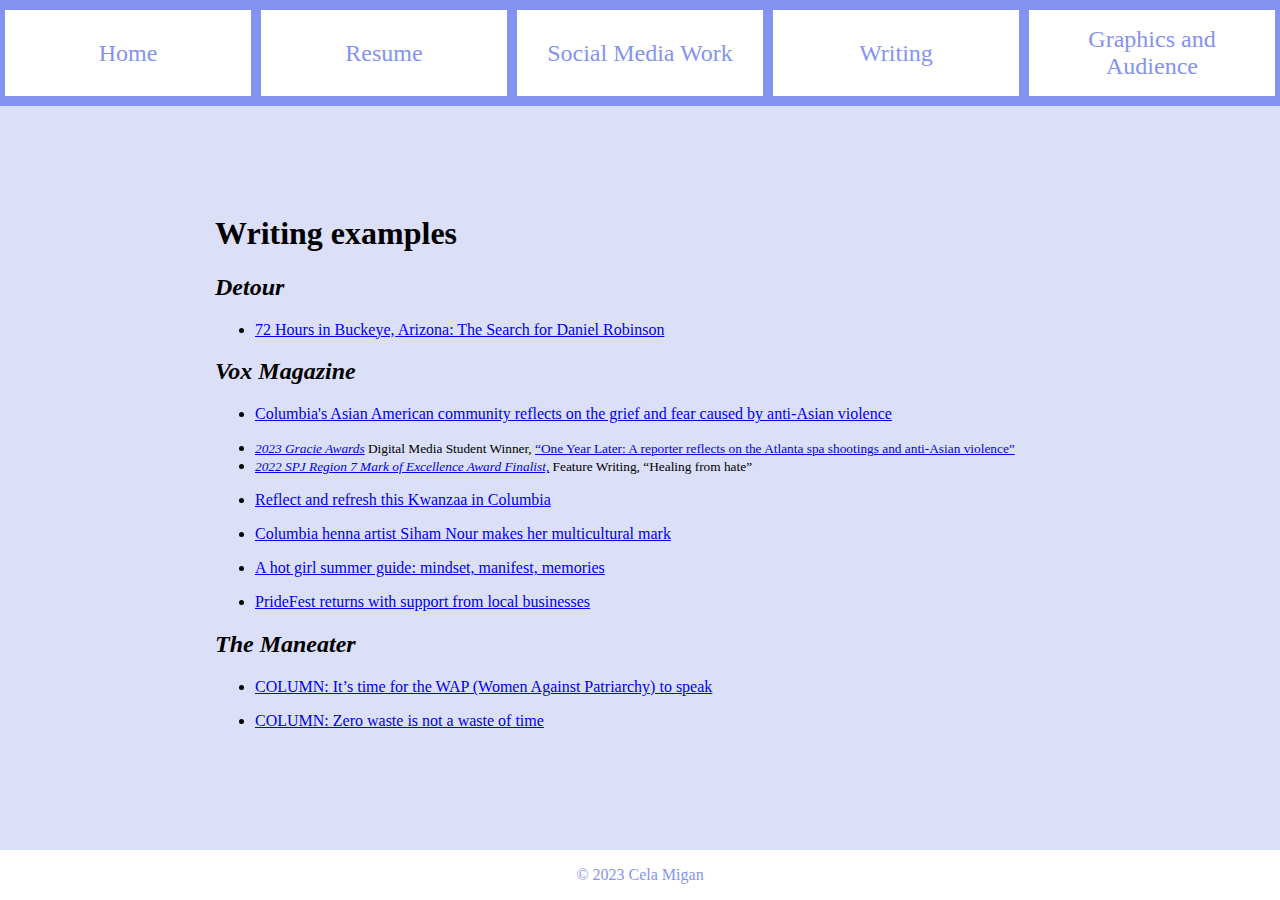
<file: writing.html>
<!DOCTYPE HTML>

<html lang="en" dir="ltr">

<head>
  <title>Cela Migan portfolio site</title>
  <meta charset="utf-8">
  <meta name="description" content="Homepage for Cela Migan's portfolio site">
  <meta name="author" content="Cela Migan">
  <meta name="keywords" content="Portfolio">
  <meta name="viewport" content="width=device-width">
  <link rel="stylesheet" href="styles.css">
  <meta property="og:url" content="https://j4502-ss22.github.io/migan-portfolio-site/index.html" />
  <meta property="og:title" content="Cela Migan portfolio site"/>
  <meta property="og:image" content="purple sky.png" />
  <meta property="og:site_name" content="Global Journalist" />
  <meta name="viewport" content="width=device-width">
</head>

  <body>

    <nav>
      <ul id="menu_nav">
        <li><a href="index.html">Home</a></li>
        <li><a href="resume.html">Resume</a></li>
        <li><a href="social-media.html">Social Media Work</a></li>
        <li><a href="writing.html">Writing</a></li>
        <li><a href="audience.html">Graphics and Audience</a></li>
        </nav>

        <main id="content">

<h1>Writing examples</h1>
<h2><em>Detour</em></h2>

<ul>
  <li><p><a href="https://www.miamiherald.com/detour/article276608731.html" target="_blank" rel="noopener">72 Hours in Buckeye, Arizona: The Search for Daniel Robinson</a></p></li>
</ul>

<h2><em>Vox Magazine</em></h2>

<ul>
  <li><p><a href="https://www.voxmagazine.com/news/asian-american-identities/article_64048b0a-9ef7-11ec-8d56-b79a07e7aebd.html" target="_blank" rel="noopener noreferrer">Columbia's Asian American community reflects on the grief and fear caused by anti-Asian violence</a></p></li>
        <li><small><em><a href="https://allwomeninmedia.org/alliance-for-women-in-media-foundation-announces-winners-of-the-48th-annual-gracie-awards/" target="_blank" rel="noopener noreferrer">2023 Gracie Awards</a></em> Digital Media Student Winner, <a href="https://www.kbia.org/2022-03-28/one-year-later-a-reporter-reflects-on-the-atlanta-spa-shootings-and-anti-asian-violence" target="_blank" rel="noopener noreferrer">“One Year Later: A reporter reflects on the Atlanta spa shootings and anti-Asian violence”</a></small></li>
        <li><small><em><a href="https://www.spj.org/news.asp?REF=2932" target="_blank" rel="noopener noreferrer">2022 SPJ Region 7 Mark of Excellence Award Finalist,</a></em> Feature Writing, “Healing from hate”</small></li>
  <li><p><a href="https://www.voxmagazine.com/news/reflect-refresh-kwanzaa-in-columbia/article_dbe64804-431a-11ec-a6d9-c3b287780afb.html" target="_blank" rel="noopener noreferrer">Reflect and refresh this Kwanzaa in Columbia</a></p></li>
  <li><p><a href="https://www.voxmagazine.com/arts/art/henna-artist-siham-nour/article_69d654f0-1a6d-11ec-87cb-9bd732dd91b7.html" target="_blank" rel="noopener noreferrer">Columbia henna artist Siham Nour makes her multicultural mark</a></p></li>
  <li><p><a href="https://www.voxmagazine.com/arts/a-hot-girl-summer-guide-mindset-manifest-memories/article_2f6f17b4-d84d-11eb-8afd-9ffff420c34f.html" target="_blank" rel="noopener noreferrer">A hot girl summer guide: mindset, manifest, memories</a></p></li>
  <li><p><a href="https://www.voxmagazine.com/news/pridefest-returns/article_e3bc4162-c70c-11eb-95fa-b77a8fc83db8.html" target="_blank" rel="noopener noreferrer">PrideFest returns with support from local businesses</a></p></li>
</ul>

<h2><em>The Maneater</em></h2>

<ul>
  <li><p><a href="https://themaneater.com/column-its-time-for-the-wap-women-against-patriarchy-to-speak/" target="_blank" rel="noopener noreferrer">COLUMN: It’s time for the WAP (Women Against Patriarchy) to speak</a></p></li>
  <li><p><a href="https://themaneater.com/column-zero-waste-is-not-a-waste-of-time/" target="_blank" rel="noopener noreferrer">COLUMN: Zero waste is not a waste of time</a></p></li>
</ul>

  		<a class="skip-link" href="#content">Skip to content</a>

</main>

      <footer>
      © 2023 Cela Migan
      </footer>
      <script src="styles.css"></script>
  </body>
</html>
</file>
<file: styles.css>
body {
     margin: 0;
     padding: 0;
     font-family: "Spectral", serif;
     min-height: 100vh;
     display: flex;
     flex-direction: column;
     background-color: #DBDFF7;
}


/* Below is for the content and skip links */
 #content {
     display: block;
     width: 90%;
     max-width: 850px;
     margin: auto;
}
 .skip-link {
     position: absolute;
     width: 1px;
     height: 1px;
     padding: 0;
     margin: -1px;
     overflow: hidden;
     border: 0;
     font-size: 1.5rem;
}
 .skip-link:focus {
     width: unset;
     height: unset;
     position: relative;
     margin: unset;
     padding: unset;
}



/* Nav styles */
 nav {
     background: #FFFFFF;
}
 nav ul {
     display:flex;
     flex-direction: column;
     list-style-type: none;
     margin: 0;
     padding: 0px;
     height: 100%;
}
 nav li {
     width: 100%;
     display: flex;
     justify-content: center;
     align-items: center;
     font-size: 1.5rem;
     box-sizing: border-box;
     text-align: center;
     border-top: 10px solid #8493F0;
     border-bottom: 10px solid #8493F0;
     border-left: 5px solid #8493F0;
     border-right: 5px solid #8493F0;
}
 nav a {
     color: #8493F0;
     font-family: 'Spectral', serif;
     text-decoration: none;
     padding: 1rem;
     width: 100%;
     height: 100%;
     display: flex;
     box-sizing: border-box;
     align-items: center;
     justify-content: center;
}

/* Footer styles */
 footer {
     background: #FFFFFF;
     color: #8493F0;
     text-align:center;
     margin-top: 1rem;
     padding: 1rem;
}

/*600 pixels and wider */
 @media (min-width: 600px) {
     nav ul {
         flex-direction: row;
         align-items: stretch;
    }
     nav li {
         width: 20%;
    }
}

@media (min-width: 800px) {



}
</file>
